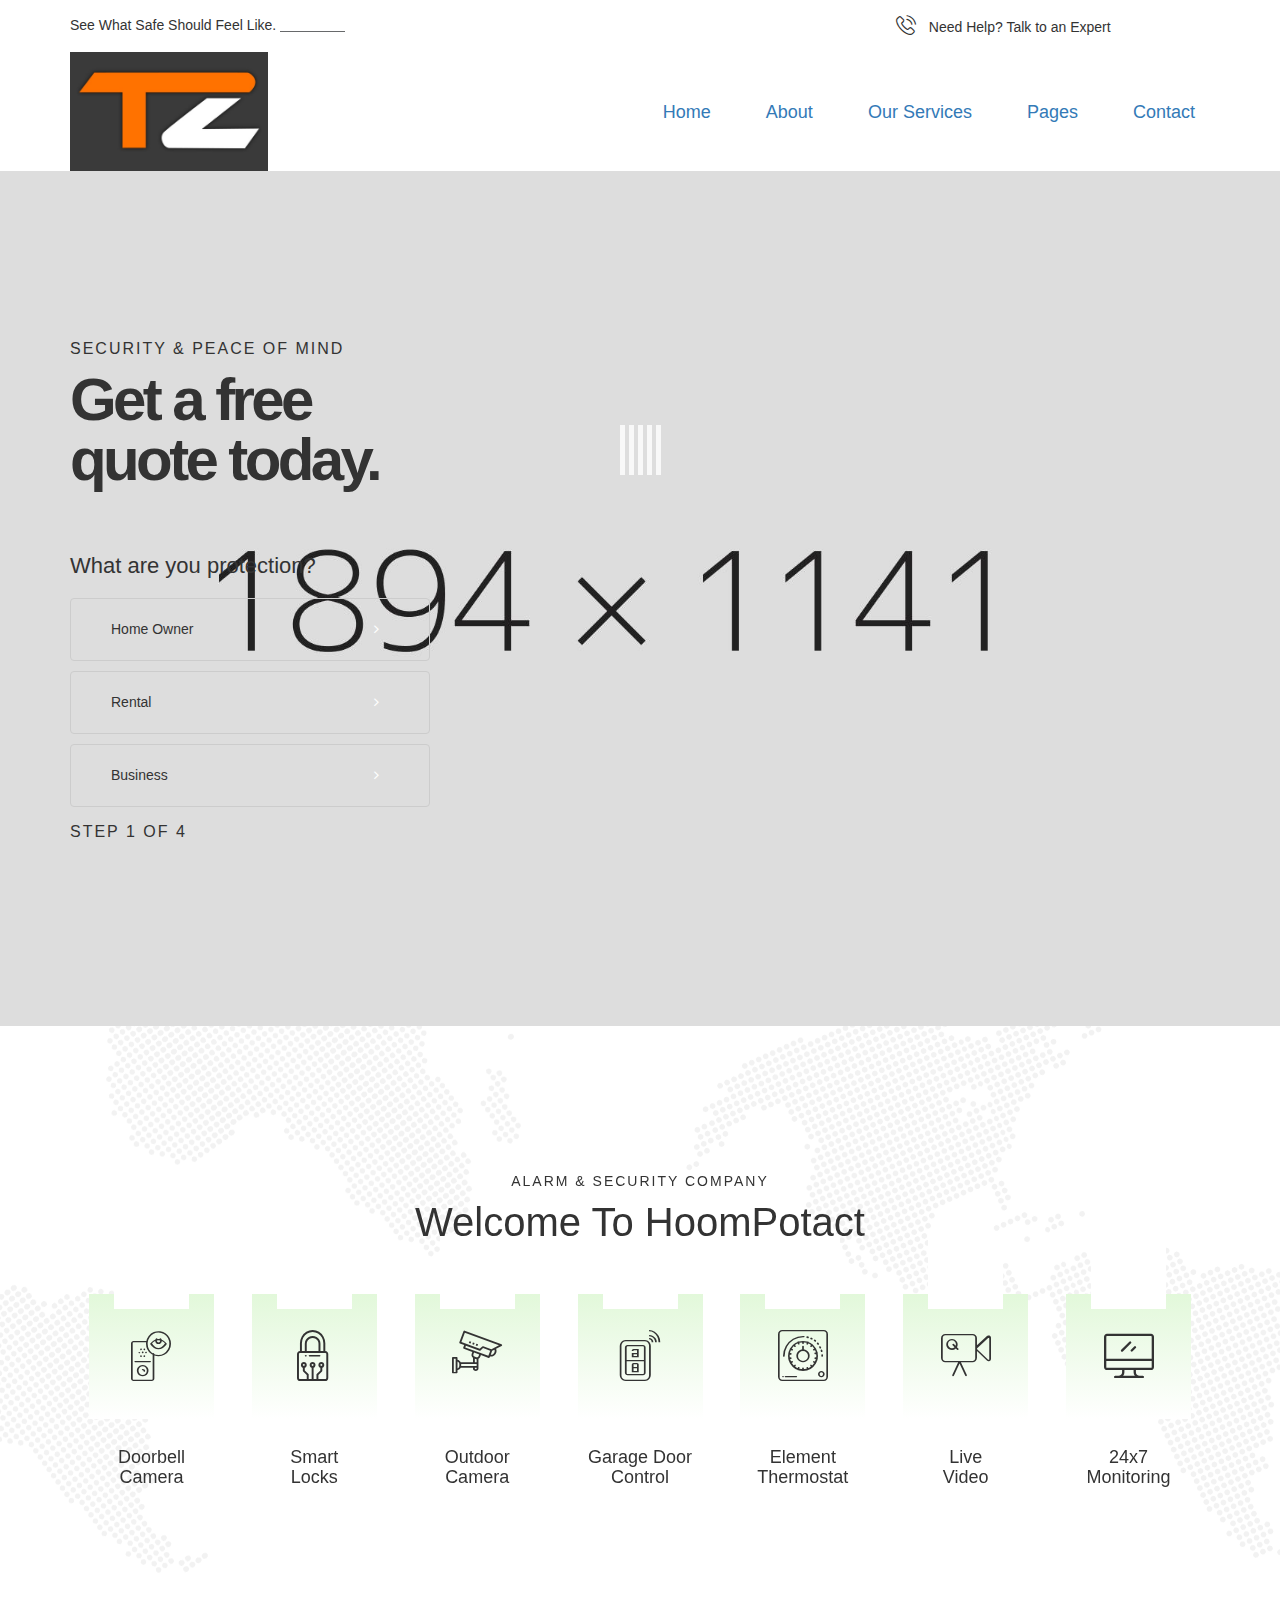
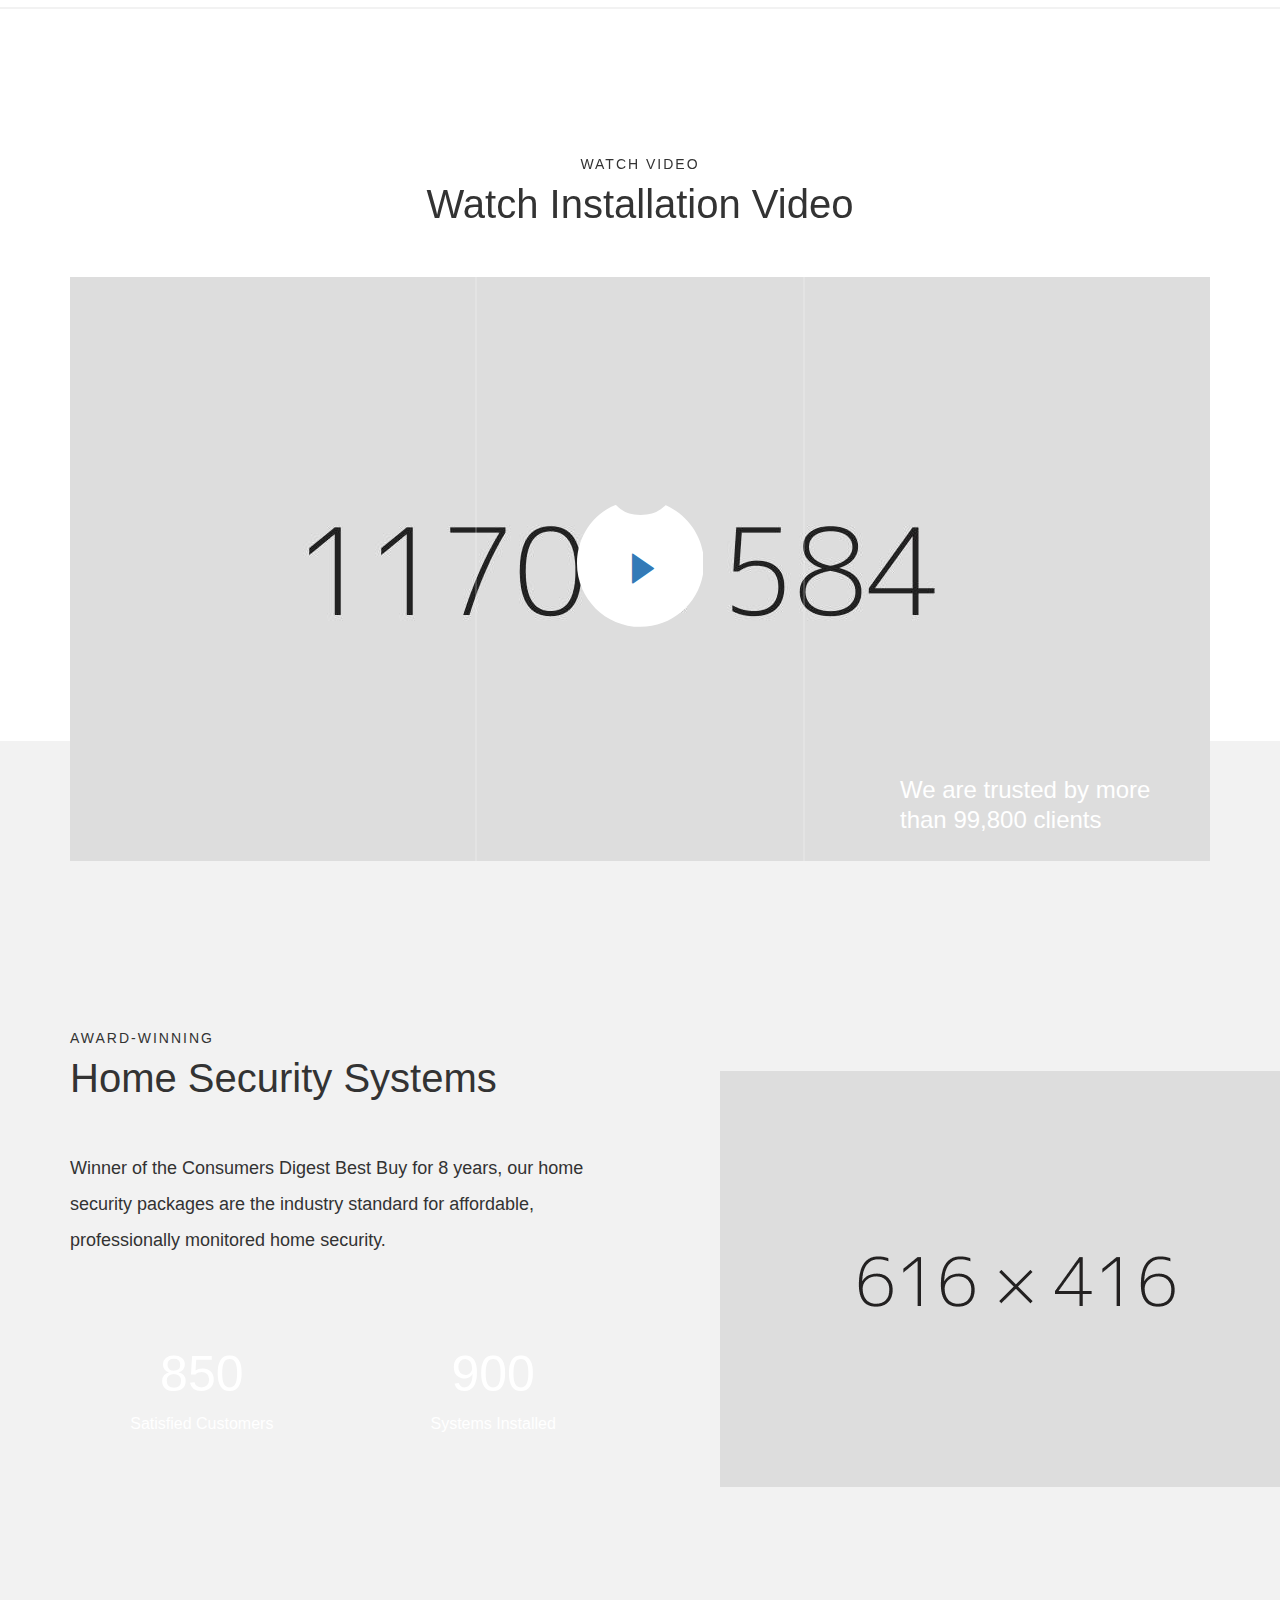
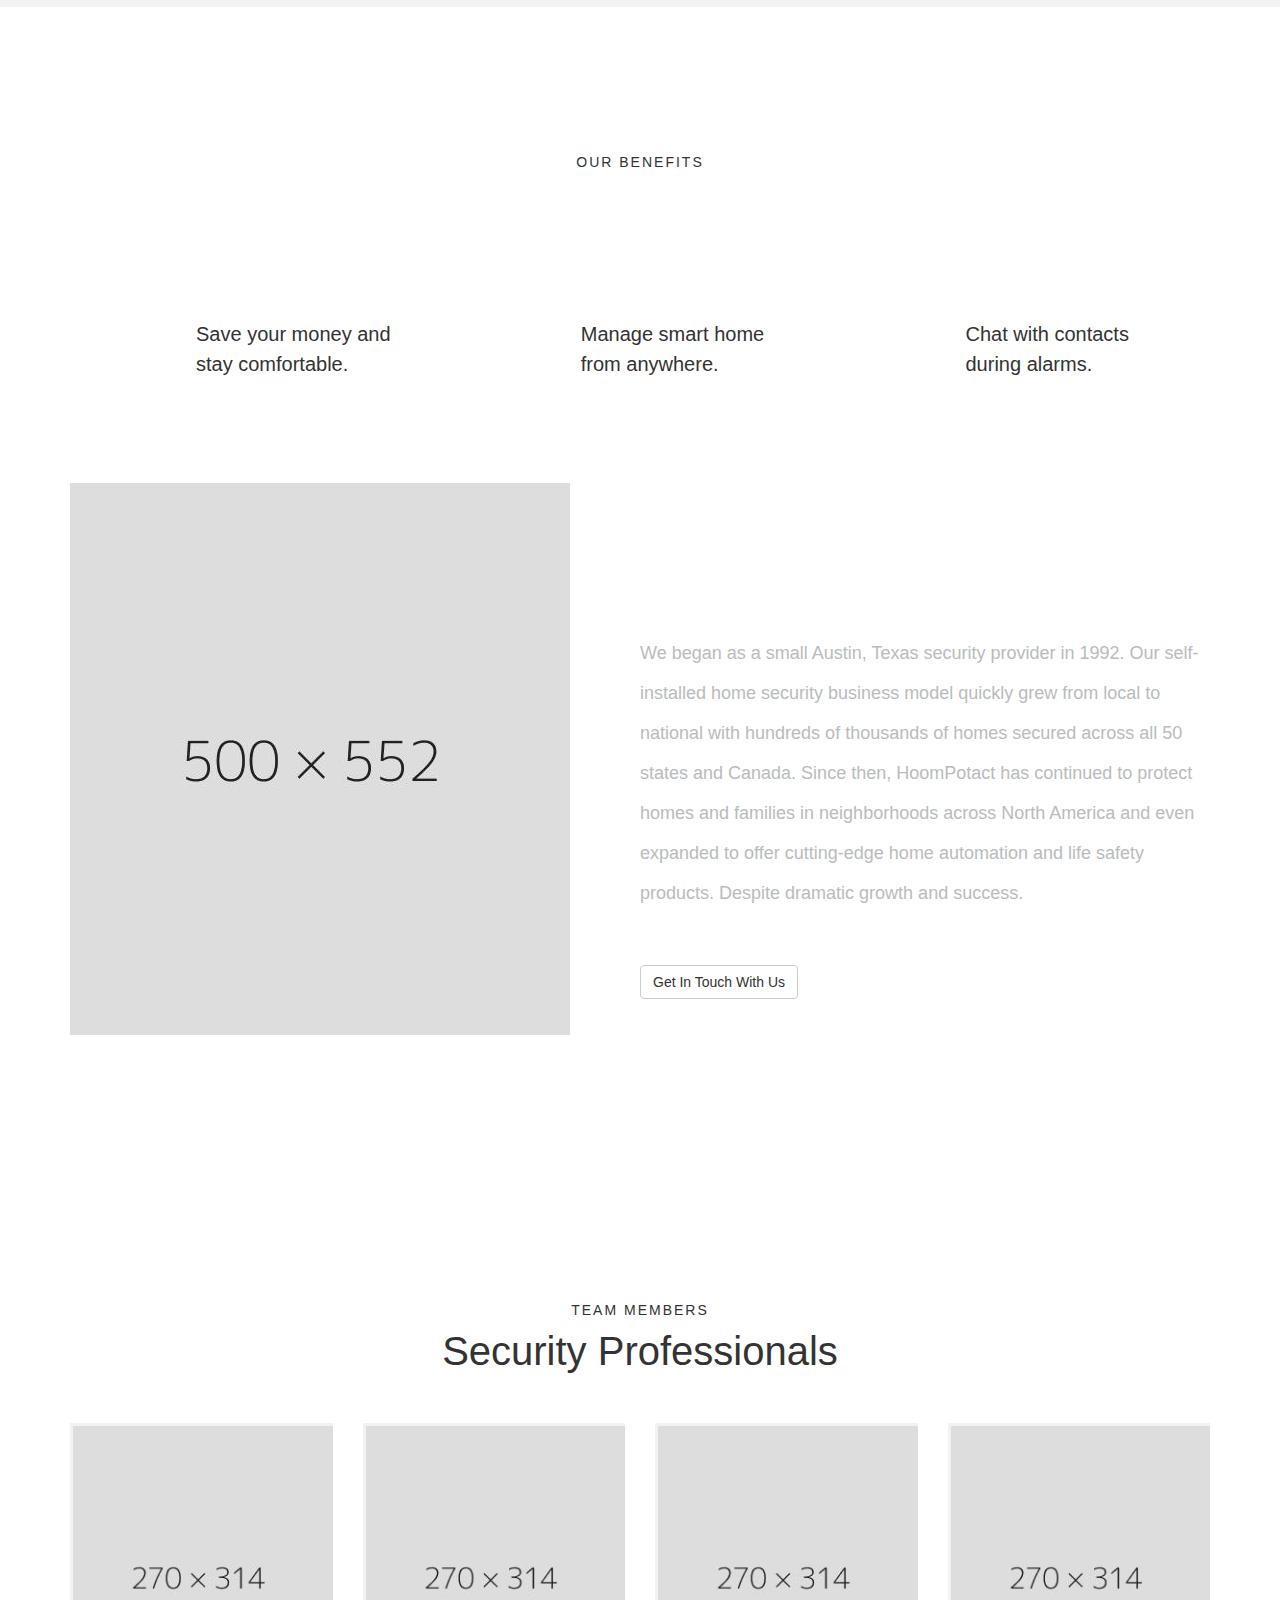
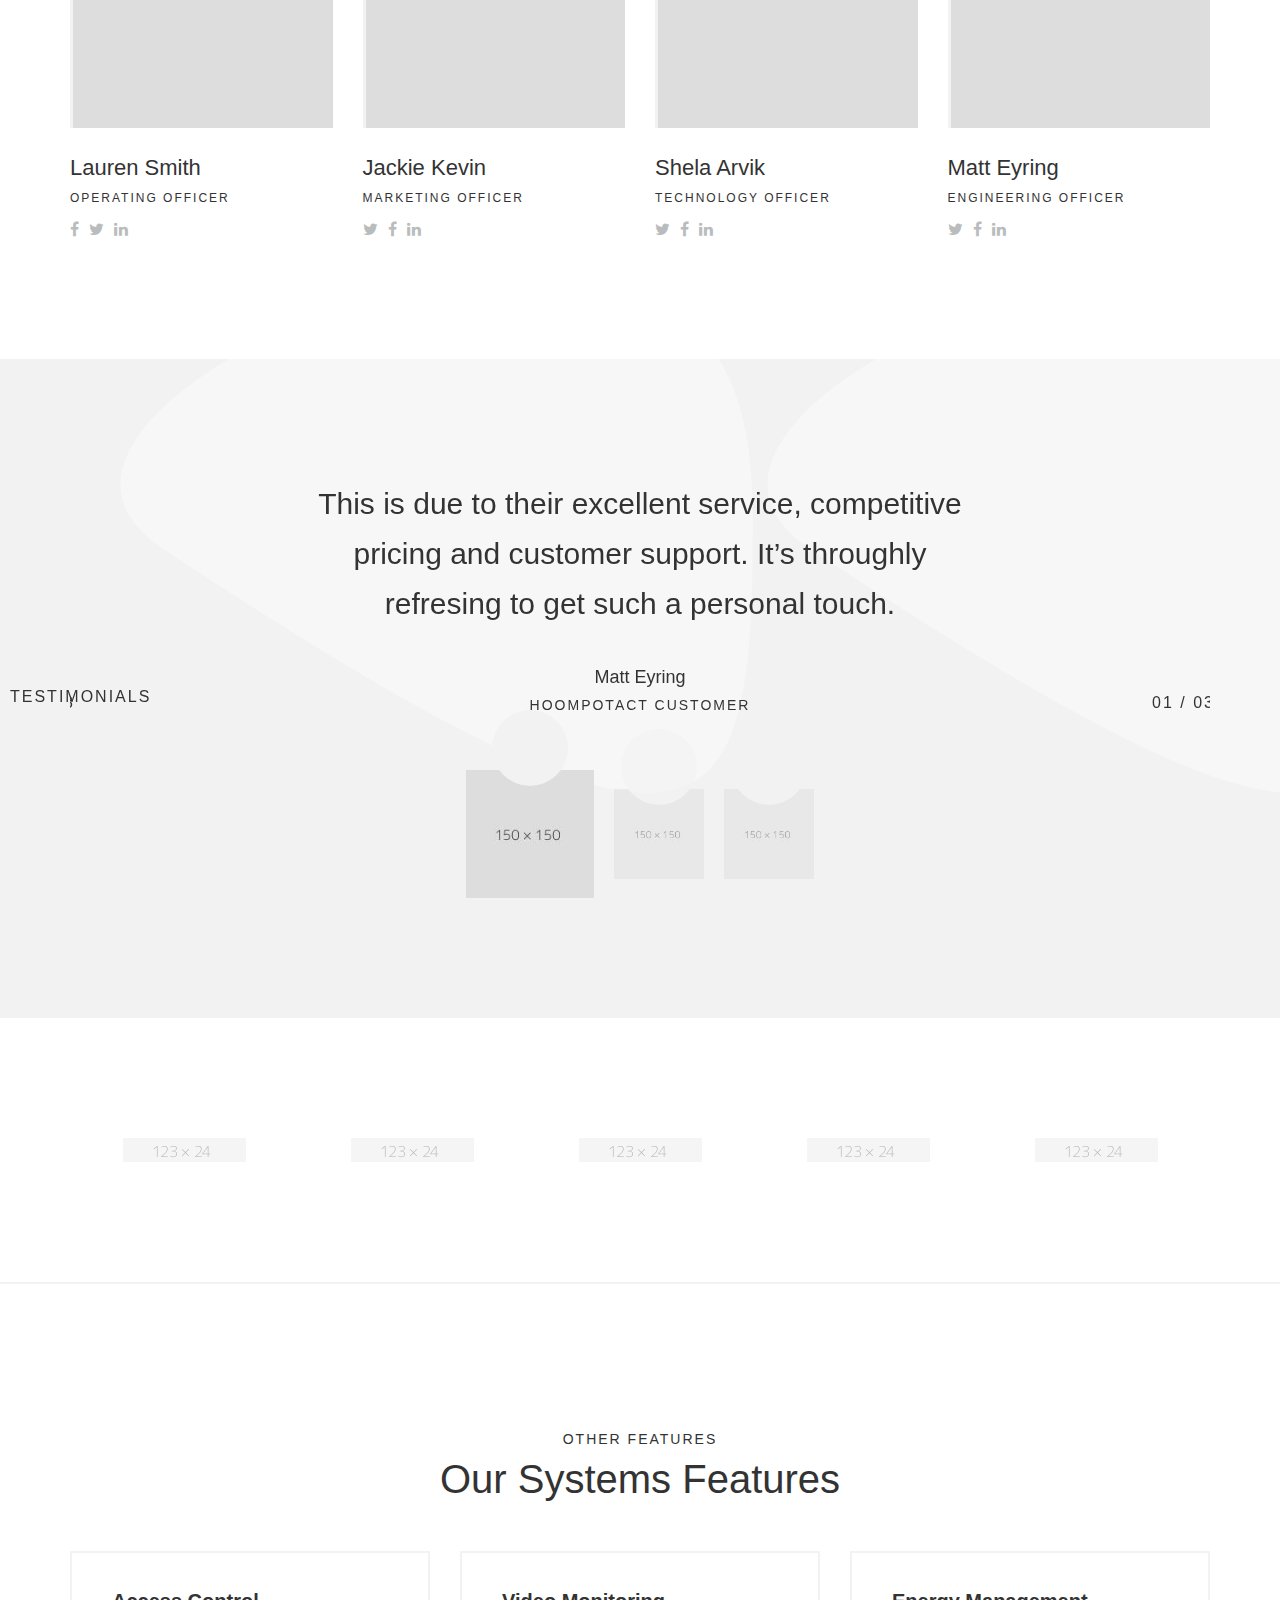
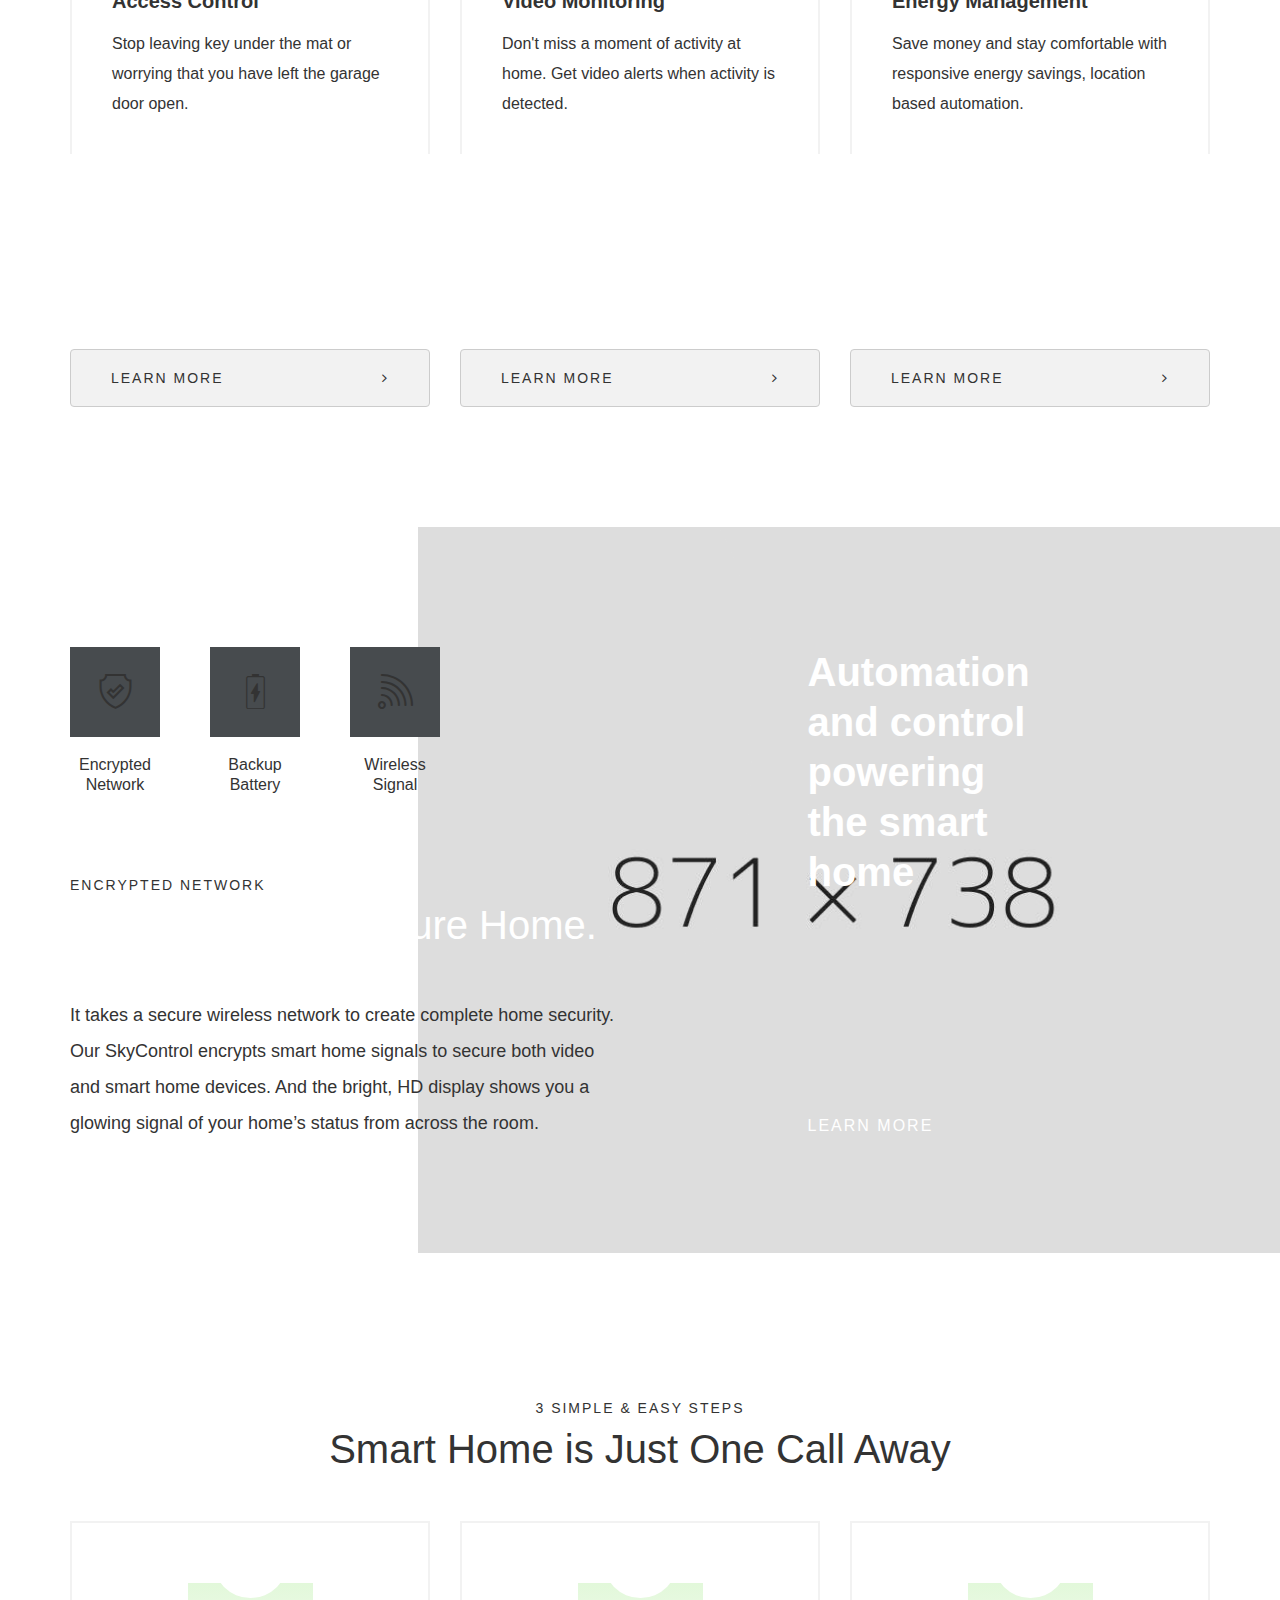
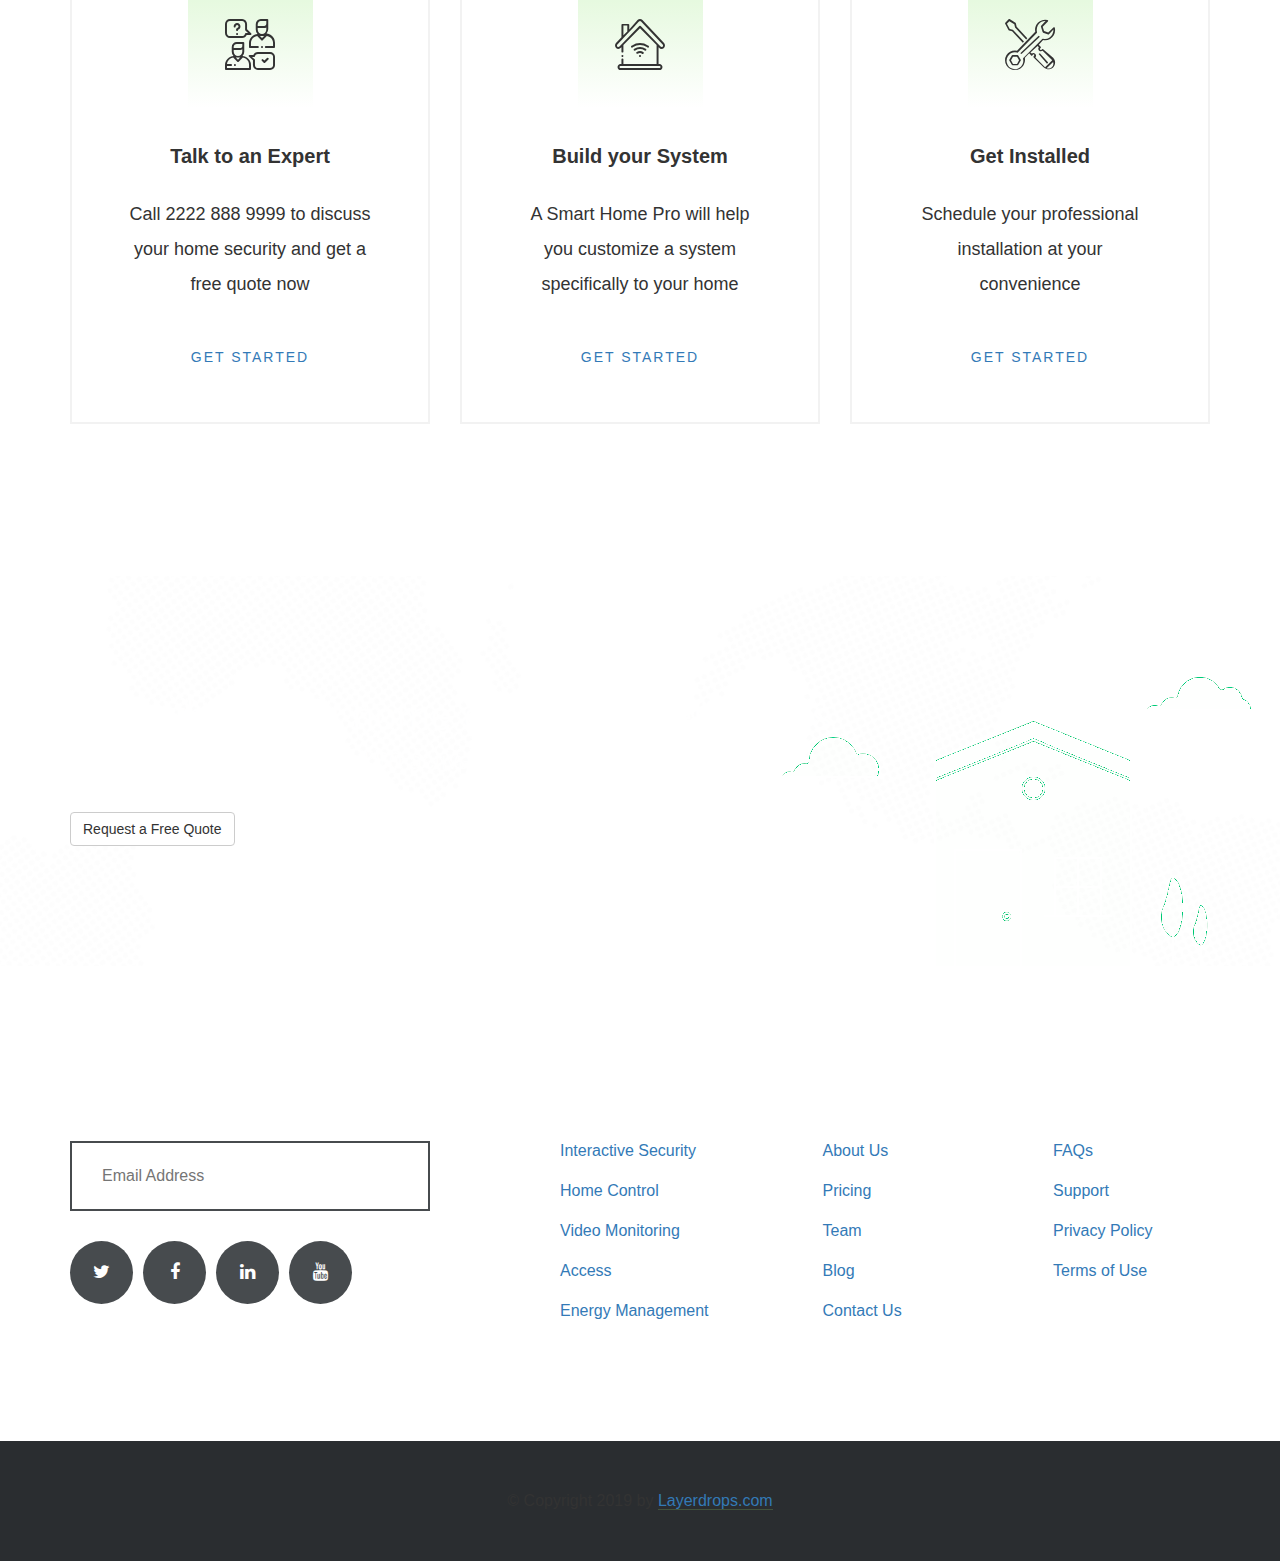
<file: index1.html>
<!DOCTYPE html>
<html lang="en">
<head>
    <meta charset="UTF-8">
    <meta name="viewport" content="width=device-width, initial-scale=1">
    <title>HoomPotact - Smart Alarm & Security Systems HTML Template</title>
    <!--Google font-->
    <link href="https://fonts.googleapis.com/css?family=Ubuntu:300,300i,400,400i,500,500i,700,700i&display=swap" rel="stylesheet">
    <!--favicon-->
    <link rel="icon" href="assets/images/favicon.png">
    <!--stylesheet-->
    <link rel="stylesheet" href="assets/css/bootstrap.min.css">
    <link rel="stylesheet" href="assets/css/font-awesome.min.css">
    <link rel="stylesheet" href="assets/css/fontello.css">
    <link rel="stylesheet" href="assets/css/owl.carousel.min.css">
    <link rel="stylesheet" media="screen" href="assets/css/lightbox.css" />
    <link rel="stylesheet" href="assets/css/animate.css">
    <link rel="stylesheet" href="assets/css/style.css">
</head>
<body>

    <!-- ***************************
        PreLoader Area Start
     *************************** -->
    <div class="spinner">
        <div class="rect1"></div>
        <div class="rect2"></div>
        <div class="rect3"></div>
        <div class="rect4"></div>
        <div class="rect5"></div>
    </div><!--end .spinner-->
    <!-- ***************************
        PreLoader Area Start
     *************************** -->

    <!-- ***************************
        Header Area Start
     *************************** -->
     <header class="header_area">
         <div class="header_top">
             <div class="container">
                 <div class="row">
                     <div class="col-md-6 col-sm-6">
                         <div class="header_left">
                             <p>See What Safe Should Feel Like. <a href="">Click Here</a></p>
                         </div><!--end .header_left-->
                     </div><!--end .col-md-6-->
                     <div class="col-md-6 col-sm-6">
                         <div class="header_left header_right text-right">
                             <p><i class="icon-phone-call"></i> Need Help? Talk to an Expert <span>2222 888 9999</span></p>
                         </div><!--end .header_left.header_right-->
                     </div><!--end .col-md-6-->
                 </div><!--end .row-->
             </div><!--end .container-->
         </div><!--end .header_top-->
         <div class="main_menu_area scroll_fixed">
             <div class="container">
                 <div class="row">
                     <div class="col-md-3 col-sm-12 col-xs-12 responsive_button">
                         <button type="button" class="navbar-toggles">
                             <span class="icon-bar"></span>
                             <span class="icon-bar"></span>
                             <span class="icon-bar"></span>
                         </button>
                         <a href="index.html" class="logo">
                             <img src="assets/images/cropped-unnamed-3 (1).jpg" alt="Logo">
                         </a>
                     </div><!--end .col-md-2-->
                     <div class="col-md-9 collapse_responsive text-right">
                         <span class="close_menu_area_btn">x</span>
                         <div class="collapse navbar-collapse remove_padding" id="myNavbar">
                             <ul class="nav navbar-nav text-center">
                                 <li class="drop_list">
                                     <a href="index.html">Home </a> <span class="menu_icon fa fa-angle-down"></span>
                                     <ul class="highlight_dropdown">
                                         <li><a href="index.html">Home V1</a></li>
                                         <li><a href="home-2.html">Home v2</a></li>
                                         <li><a href="home-3.html">Home v3</a></li>
                                         <li><a href="home-4.html">Home v4</a></li>
                                     </ul>
                                 </li>
                                 <li><a href="about.html">About</a></li>
                                 <li><a href="service.html">Our Services</a></li>
                                 <li class="drop_list">
                                     <a href="">Pages</a> <span class="menu_icon fa fa-angle-down"></span>
                                     <ul class="highlight_dropdown">
                                        <li><a href="pricing.html">Plans & Pricing</a></li>
                                        <li><a href="pro-installation.html">Pro Installation</a></li>
                                        <li><a href="blog.html">Blog</a></li>
                                        <li><a href="blog-details.html">Single Blog</a></li>
                                        <li><a href="404.html">404</a></li>
                                     </ul>
                                 </li>
                                 <li><a href="contact.html">Contact</a></li>
                             </ul>
                         </div><!--end .collapse-->
                     </div><!--end .col-md-10-->
                 </div><!--end .row-->
             </div><!--end .container-->
         </div><!--end .main_menu_area-->
     </header><!--end .header_area-->
    <!-- ***************************
        Header Area End
     *************************** -->

    <!-- ***************************
        Header Slider Area Start
     *************************** -->
     <section class="header_slider_area header_slider owl-carousel">
         <div class="header_slider_bg">
             <div class="container">
                 <div class="row">
                     <div class="col-md-4">
                        <div class="header_slide_box">
                            <h4>Security & peace of mind</h4>
                            <h1>Get a free quote today.</h1>
                            <h3>What are you protection?</h3>
                            <div class="btn_box">
                                <a href="#" class="btn btn-default default_btn">Home Owner <i class="fa fa-angle-right"></i></a>
                                <a href="#" class="btn btn-default default_btn">Rental <i class="fa fa-angle-right"></i></a>
                                <a href="#" class="btn btn-default default_btn">Business <i class="fa fa-angle-right"></i></a>
                            </div><!--end .btn_box-->
                            <p>STEP 1 OF 4</p>
                        </div><!--end .header_slide_box-->
                     </div><!--end .col-md-4-->
                 </div><!--end .row-->
             </div><!--end .container-->
         </div><!--end .header_slider_bg-->
         <div class="header_slider_bg bg_2">
             <div class="container">
                 <div class="row">
                     <div class="col-md-4">
                         <div class="header_slide_box">
                             <h4>Security & peace of mind</h4>
                             <h1>Get a free quote today.</h1>
                             <h3>What is your property size?</h3>
                             <div class="btn_box">
                                 <a href="#" class="btn btn-default default_btn">Under 1,000 SQ. FT <i class="fa fa-angle-right"></i></a>
                                 <a href="#" class="btn btn-default default_btn">1,000 to 2,000 SQ. FT <i class="fa fa-angle-right"></i></a>
                                 <a href="#" class="btn btn-default default_btn">Over 2,000 SQ. FT <i class="fa fa-angle-right"></i></a>
                             </div><!--end .btn_box-->
                             <p>STEP 2 OF 4</p>
                         </div><!--end .header_slide_box-->
                     </div><!--end .col-md-4-->
                 </div><!--end .row-->
             </div><!--end .container-->
         </div><!--end .header_slider_bg-->
         <div class="header_slider_bg bg_3">
             <div class="container">
                 <div class="row">
                     <div class="col-md-4">
                         <div class="header_slide_box">
                             <h4>Security & peace of mind</h4>
                             <h1>Get a free quote today.</h1>
                             <h3>How many doors and windows do you want to protect?</h3>
                             <div class="btn_box">
                                 <a href="#" class="btn btn-default default_btn">1 to 5 Doors  /  Windows <i class="fa fa-angle-right"></i></a>
                                 <a href="#" class="btn btn-default default_btn">5 to 10 Doors  /  Windows <i class="fa fa-angle-right"></i></a>
                                 <a href="#" class="btn btn-default default_btn">10 to 15 Doors  /  Windows <i class="fa fa-angle-right"></i></a>
                             </div><!--end .btn_box-->
                             <p>STEP 3 OF 4</p>
                         </div><!--end .header_slide_box-->
                     </div><!--end .col-md-4-->
                 </div><!--end .row-->
             </div><!--end .container-->
         </div><!--end .header_slider_bg-->
         <div class="header_slider_bg bg_4">
             <div class="container">
                 <div class="row">
                     <div class="col-md-4">
                         <div class="header_slide_box">
                             <h4>Security & peace of mind</h4>
                             <h1>Get a free quote today.</h1>
                             <h3>Add your informations</h3>
                             <div class="register_info_box">
                                 <form action="#" method="post">
                                     <div class="input-group">
                                         <input type="text" name="name" placeholder="Your Name">
                                     </div><!--end .input-group-->
                                     <div class="input-group">
                                         <input type="tel" name="tel" placeholder="Phone Number">
                                     </div><!--end .input-group-->
                                     <div class="input-group">
                                         <input type="EMAIL" name="EMAIL" placeholder="Email Address">
                                     </div><!--end .input-group-->
                                     <div class="input-group">
                                         <button class="btn btn-default default_btn" type="submit">Get a Free Quote</button>
                                     </div><!--end .input-group-->
                                 </form>
                             </div><!--end .register_info_box-->
                         </div><!--end .header_slide_box-->
                     </div><!--end .col-md-4-->
                 </div><!--end .row-->
             </div><!--end .container-->
         </div><!--end .header_slider_bg-->
     </section><!--end .header_slider_area-->
    <!-- ***************************
        Header Slider Area End
     *************************** -->

    <!-- ***************************
        Welcome Area Start
     *************************** -->
     <section class="welcome_area section_padding text-center section_bb">
         <img src="assets/images/wlc-shape-1.png" alt="Shape" class="map_shape wlc_shape_1">
         <img src="assets/images/wlc-shape-2.png" alt="Shape" class="map_shape_2 wlc_shape_2">
         <div class="container">
             <div class="row">
                 <div class="col-md-12">
                     <div class="hero_section_title mb_50">
                         <h4>Alarm & Security Company</h4>
                         <h1>Welcome To HoomPotact</h1>
                     </div><!--end .hero_section_title-->
                 </div><!--end .col-md-12-->
             </div><!--end .row-->
             <div class="welcome_items_flex flex_welcome">
                 <div class="welcome_item_box">
                     <i class="icon-doorbell"></i>
                     <h3>Doorbell
                         <br>Camera</h3>
                 </div><!--end .welcome_item_box-->
                 <div class="welcome_item_box">
                     <i class="icon-smart-lock"></i>
                     <h3>Smart
                         <br>Locks</h3>
                 </div><!--end .welcome_item_box-->
                 <div class="welcome_item_box">
                     <i class="icon-cctv"></i>
                     <h3>Outdoor
                         <br>Camera</h3>
                 </div><!--end .welcome_item_box-->
                 <div class="welcome_item_box">
                     <i class="icon-remote-control"></i>
                     <h3>Garage Door
                         <br>Control</h3>
                 </div><!--end .welcome_item_box-->
                 <div class="welcome_item_box">
                     <i class="icon-thermostat"></i>
                     <h3>Element
                         <br>Thermostat</h3>
                 </div><!--end .welcome_item_box-->
                 <div class="welcome_item_box">
                     <i class="icon-video-camera"></i>
                     <h3>Live
                         <br>Video</h3>
                 </div><!--end .welcome_item_box-->
                 <div class="welcome_item_box">
                     <i class="icon-monitor"></i>
                     <h3>24x7
                         <br>Monitoring</h3>
                 </div><!--end .welcome_item_box-->
             </div><!--end .welcome_items_flex-->
         </div><!--end .container-->
     </section><!--end .welcome_area-->
    <!-- ***************************
        Welcome Area End
     *************************** -->

    <!-- ***************************
        Video Promotion Area Start
     *************************** -->
     <section class="video_promotion_area section_padding">
         <div class="container">
             <div class="row">
                 <div class="col-md-12">
                     <div class="hero_section_title mb_50 text-center">
                         <h4>Watch Video</h4>
                         <h1>Watch Installation Video</h1>
                     </div><!--end .hero_section_title-->
                 </div><!--end .col-md-12-->
             </div><!--end .row-->
             <div class="row">
                 <div class="col-md-12">
                     <div class="video_promotion_box">
                        <div class="line_shape"></div>
                         <div class="play_btn_box">
                             <svg xmlns="http://www.w3.org/2000/svg" height="121.844" preserveAspectRatio="xMidYMid" viewBox="0 0 126.938 121.844" width="126.938">
                                 <path d="m63.466 9.901c18.908 0 24.18-10.257 25.458-9.673 22.223 10.152 38.007 32.156 38.007 58.153 0 35.05-28.414 63.465-63.465 63.465s-63.465-28.415-63.465-63.465c0-26.194 15.574-49.403 38.518-58.374 1.426-.558 6.354 9.894 24.947 9.894z" fill="#ffffff" fill-rule="evenodd"></path>
                             </svg>
                             <a href="https://www.w3schools.com/html/mov_bbb.mp4" class="lightbox" title="Watch Video">
                                 <i class="icon-play-button"></i>
                             </a>
                         </div><!--end .play_btn-box-->
                         <div class="experience_date">
                             We are trusted by more than <span>99,800 </span>clients
                         </div><!--end .experience_date-->
                     </div><!--end .video_promotion_box-->
                 </div><!--end .col-md-12-->
             </div><!--end .row-->
         </div><!--end .container-->
     </section><!--end .video_promotion_area-->
    <!-- ***************************
        Video Promotion Area End
     *************************** -->

    <!-- ***************************
        Award Area Start
     *************************** -->
     <section class="award_area section_padding section_bg">
         <div class="container">
             <div class="row">
                 <div class="col-md-6">
                     <div class="award_left">
                         <div class="hero_section_title mb_50">
                             <h4>Award-winning</h4>
                             <h1>Home Security Systems</h1>
                         </div><!--end .hero_section_title-->
                         <p>Winner of the Consumers Digest Best Buy for 8 years, our home security packages are the industry standard for affordable, professionally monitored home security.</p>
                         <div class="award_number_flex">
                             <div class="award_box">
                                 <h1 class="counterup">850</h1>
                                 <span>Satisfied Customers</span>
                             </div><!--end .award_box-->
                             <div class="award_box">
                                 <h1 class="counterup">900</h1>
                                 <span>Systems Installed</span>
                             </div><!--end .award_box-->
                         </div><!--end .award_number_flex-->
                     </div><!--end .award_left-->
                 </div><!--end .col-md-6-->
                 <div class="col-md-6">
                     <div class="award_right">
                         <img src="assets/images/award_img.png" alt="Award">
                     </div><!--end .award_right-->
                 </div><!--end .col-md-6-->
             </div><!--end .row-->
         </div><!--end .container-->
     </section><!--end .award_area-->
    <!-- ***************************
        Award Area End
     *************************** -->

    <!-- ***************************
        Benefits Area Start
     *************************** -->
     <section class="benefits_area section_padding">
         <div class="container">
             <div class="row">
                 <div class="col-md-12">
                     <div class="hero_section_title mb_50 text-center">
                         <h4>Our Benefits</h4>
                         <h1>Why Choose HomeSecure?</h1>
                     </div><!--end .hero_section_title-->
                 </div><!--end .col-md-12-->
             </div><!--end .row-->
             <div class="benefits_boxes_flex mb_60">
                 <div class="benefits_box">
                     <i class="icon-tick"></i>
                     <h3>Save your money and stay comfortable.</h3>
                 </div><!--end .benefits_box-->
                 <div class="benefits_box">
                     <i class="icon-tick"></i>
                     <h3>Manage smart home from anywhere.</h3>
                 </div><!--end .benefits_box-->
                 <div class="benefits_box">
                     <i class="icon-tick"></i>
                     <h3>Chat with contacts during alarms.</h3>
                 </div><!--end .benefits_box-->
             </div><!--end .benefits_boxes_flex-->
             <div class="row">
                 <div class="col-md-6">
                     <div class="benefits_left">
                         <img src="assets/images/benefit.jpg" alt="Benefits Image">
                     </div><!--end .benefits_left-->
                 </div><!--end .col-md-5-->
                 <div class="col-md-6 pl_0">
                     <div class="benefits_right">
                         <h2>HoomPotact is committed to providing every home and family with innovative, dependable, and affordable home security solutions.</h2>
                         <p>
                             We began as a small Austin, Texas security provider in 1992. Our self-installed home security business model quickly grew from local to national with hundreds of thousands of homes secured across all 50 states and Canada. Since then, HoomPotact has continued to protect homes and families in neighborhoods across North America and even expanded to offer cutting-edge home automation and life safety products. Despite dramatic growth and success.
                         </p>
                         <a href="#" class="btn btn-default default_btn">Get In Touch With Us</a>
                     </div><!--end .benefits_right-->
                 </div><!--end .col-md-7-->
             </div><!--end .row-->
         </div><!--end .container-->
     </section><!--end .benefits_area-->
    <!-- ***************************
        Benefits Area End
     *************************** -->

    <!-- ***************************
        Team Member Area Start
     *************************** -->
     <section class="team_member_area section_padding">
         <div class="container">
             <div class="row">
                 <div class="col-md-12">
                     <div class="hero_section_title mb_50 text-center">
                         <h4>Team Members</h4>
                         <h1>Security Professionals</h1>
                     </div><!--end .hero_section_title-->
                 </div><!--end .col-md-12-->
             </div><!--end .row-->
             <div class="row">
                 <div class="col-md-3 col-sm-6">
                     <div class="team_member_box">
                         <img src="assets/images/teams/team-1.jpg" alt="Team Member">
                         <div class="team_details">
                             <h3>Lauren Smith</h3>
                             <span>Operating Officer</span>
                             <ul class="social_link">
                                 <li><a href="#"><i class="fa fa-facebook"></i></a></li>
                                 <li><a href="#"><i class="fa fa-twitter"></i></a></li>
                                 <li><a href="#"><i class="fa fa-linkedin"></i></a></li>
                             </ul>
                         </div><!--end .team_details-->
                     </div><!--end .team_member_box-->
                 </div><!--end .col-md-3-->
                 <div class="col-md-3 col-sm-6">
                     <div class="team_member_box">
                         <img src="assets/images/teams/team-1.jpg" alt="Team Member">
                         <div class="team_details">
                             <h3>Jackie Kevin</h3>
                             <span>Marketing Officer</span>
                             <ul class="social_link">
                                 <li><a href="#"><i class="fa fa-twitter"></i></a></li>
                                 <li><a href="#"><i class="fa fa-facebook"></i></a></li>
                                 <li><a href="#"><i class="fa fa-linkedin"></i></a></li>
                             </ul>
                         </div><!--end .team_details-->
                     </div><!--end .team_member_box-->
                 </div><!--end .col-md-3-->
                 <div class="col-md-3 col-sm-6">
                     <div class="team_member_box">
                         <img src="assets/images/teams/team-1.jpg" alt="Team Member">
                         <div class="team_details">
                             <h3>Shela Arvik</h3>
                             <span>Technology Officer</span>
                             <ul class="social_link">
                                 <li><a href="#"><i class="fa fa-twitter"></i></a></li>
                                 <li><a href="#"><i class="fa fa-facebook"></i></a></li>
                                 <li><a href="#"><i class="fa fa-linkedin"></i></a></li>
                             </ul>
                         </div><!--end .team_details-->
                     </div><!--end .team_member_box-->
                 </div><!--end .col-md-3-->
                 <div class="col-md-3 col-sm-6">
                     <div class="team_member_box">
                         <img src="assets/images/teams/team-1.jpg" alt="Team Member">
                         <div class="team_details">
                             <h3>Matt Eyring</h3>
                             <span>Engineering Officer</span>
                             <ul class="social_link">
                                 <li><a href="#"><i class="fa fa-twitter"></i></a></li>
                                 <li><a href="#"><i class="fa fa-facebook"></i></a></li>
                                 <li><a href="#"><i class="fa fa-linkedin"></i></a></li>
                             </ul>
                         </div><!--end .team_details-->
                     </div><!--end .team_member_box-->
                 </div><!--end .col-md-3-->
             </div><!--end .row-->
         </div><!--end .container-->
     </section><!--end .team_member_area-->
    <!-- ***************************
        Team Member Area End
     *************************** -->

    <!-- ***************************
        Testimonial Area Start
     *************************** -->
     <section class="testimonial_area section_padding text-center section_bg">
         <img src="assets/images/testimonial-shape.png" class="triangle_shape testimonial_shape_1" alt="Shape">
         <img src="assets/images/testimonial-shape.png" class="triangle_shape_2 testimonial_shape_2" alt="Shape">
         <div class="container">
             <h4 class="title_shape">Testimonials</h4>
             <div class="row">
                <div class="col-md-12">
                    <div class="testimonial_slider_section owl-carousel testimonial_sliders">
                        <div class="testimonial_slider_box">
                            <p>This is due to their excellent service, competitive pricing and customer support. It’s throughly refresing to get such a personal touch.</p>
                            <h3>Matt Eyring</h3>
                            <span class="skills">HoomPotact Customer</span>
                            <span class="slide_number">01 / 03</span>
                        </div><!--end .testimonial_slider_box-->
                        <div class="testimonial_slider_box">
                            <p>This is due to their excellent service, competitive pricing and customer support. It’s throughly refresing to get such a personal touch.</p>
                            <h3>Jackie Kevin</h3>
                            <span class="skills">HoomPotact Customer</span>
                            <span class="slide_number">02 / 03</span>
                        </div><!--end .testimonial_slider_box-->
                        <div class="testimonial_slider_box">
                            <p>This is due to their excellent service, competitive pricing and customer support. It’s throughly refresing to get such a personal touch.</p>
                            <h3>Shirley Smith</h3>
                            <span class="skills">Marketing Customer</span>
                            <span class="slide_number">03 / 03</span>
                        </div><!--end .testimonial_slider_box-->
                    </div><!--end .testimonial_slider_section-->
                </div><!--end .col-md-12-->
             </div><!--end .row-->
         </div><!--end .container-->
     </section><!--end .testimonial_area-->
    <!-- ***************************
        Testimonial Area End
     *************************** -->

    <!-- ***************************
        Client Area Start
     *************************** -->
     <div class="client_logo_area section_padding section_bb text-center">
         <div class="container">
             <div class="row">
                 <div class="col-md-12">
                     <div class="client_slider_section client_slider owl-carousel">
                         <div class="client_img_box">
                             <img src="assets/images/client-logo.png" alt="Client Image">
                         </div><!--end .client_img_box-->
                         <div class="client_img_box">
                             <img src="assets/images/client-logo.png" alt="Client Image">
                         </div><!--end .client_img_box-->
                         <div class="client_img_box">
                             <img src="assets/images/client-logo.png" alt="Client Image">
                         </div><!--end .client_img_box-->
                         <div class="client_img_box">
                             <img src="assets/images/client-logo.png" alt="Client Image">
                         </div><!--end .client_img_box-->
                         <div class="client_img_box">
                             <img src="assets/images/client-logo.png" alt="Client Image">
                         </div><!--end .client_img_box-->
                         <div class="client_img_box">
                             <img src="assets/images/client-logo.png" alt="Client Image">
                         </div><!--end .client_img_box-->
                     </div><!--end .client_slider_section-->
                 </div><!--end .col-md-12-->
             </div><!--end .row-->
         </div><!--end .container-->
     </div><!--end .client_logo_area-->
    <!-- ***************************
        Client Area End
     *************************** -->

    <!-- ***************************
        Feature Area Start
     *************************** -->
     <section class="feature_area section_padding">
         <div class="container">
             <div class="row">
                 <div class="col-md-12">
                     <div class="hero_section_title mb_50 text-center">
                         <h4>Other Features</h4>
                         <h1>Our Systems Features</h1>
                     </div><!--end .hero_section_title-->
                 </div><!--end .col-md-12-->
             </div><!--end .row-->
             <div class="row">
                 <div class="col-md-4 col-sm-6">
                     <div class="feature_box">
                         <div class="feature_box_details">
                             <h3>Access Control</h3>
                             <p>Stop leaving key under the mat or worrying that you have left the garage door open.</p>
                         </div><!--end .feature_box_details-->
                         <div class="feature_img"></div><!--end .feature_img-->
                         <a href="#" class="btn btn-default default_btn">Learn More <i class="fa fa-angle-right"></i></a>
                     </div><!--end .feature_box-->
                 </div><!--end .col-md-4-->
                 <div class="col-md-4 col-sm-6">
                     <div class="feature_box">
                         <div class="feature_box_details">
                             <h3>Video Monitoring</h3>
                             <p>Don't miss a moment of activity at home. Get video alerts when activity
                                 is detected.</p>
                         </div><!--end .feature_box_details-->
                         <div class="feature_img bg_2"></div><!--end .feature_img-->
                         <a href="#" class="btn btn-default default_btn">Learn More <i class="fa fa-angle-right"></i></a>
                     </div><!--end .feature_box-->
                 </div><!--end .col-md-4-->
                 <div class="col-md-4 col-sm-6">
                     <div class="feature_box">
                         <div class="feature_box_details">
                             <h3>Energy Management</h3>
                             <p>Save money and stay comfortable with responsive energy savings, location based automation.</p>
                         </div><!--end .feature_box_details-->
                         <div class="feature_img bg_3"></div><!--end .feature_img-->
                         <a href="#" class="btn btn-default default_btn">Learn More <i class="fa fa-angle-right"></i></a>
                     </div><!--end .feature_box-->
                 </div><!--end .col-md-4-->
             </div><!--end .row-->
         </div><!--end .container-->
     </section><!--end .feature_area-->
     <!-- ***************************
        Feature Area End
     *************************** -->

     <!-- ***************************
        Network Area Start
     *************************** -->
     <section class="network_area section_black">
         <img src="assets/images/testimonial-shape.png" alt="Shape" class="triangle_shape ntw_shape">
         <div class="container">
             <div class="row">
                 <div class="col-md-7">
                    <div class="network_left">
                        <ul class="icon_box mb_55">
                            <li>
                                <i class="icon-shield"></i>
                                <span>Encrypted Network</span>
                            </li>
                            <li>
                                <i class="icon-battery"></i>
                                <span>Backup Battery</span>
                            </li>
                            <li>
                                <i class="icon-wifi"></i>
                                <span>Wireless Signal</span>
                            </li>
                        </ul>
                        <div class="hero_section_title mb_50">
                            <h4>Encrypted network</h4>
                            <h1>Secure Signal. Secure Home.</h1>
                        </div><!--end .hero_section_title-->
                        <p>It takes a secure wireless network to create complete home security. Our SkyControl encrypts smart home signals to secure both video and smart home devices. And the bright, HD display shows you a glowing signal of your home’s status from across the room.</p>
                    </div><!--end .network_left-->
                 </div><!--end .col-md-7-->
                 <div class="col-md-5 pl_0">
                     <div class="network_right">
                         <h2>Automation and control powering the smart home</h2>
                         <a href="#">Learn More</a>
                     </div><!--end .network_right-->
                 </div><!--end .col-md-5-->
             </div><!--end .row-->
         </div><!--end .container-->
     </section><!--end .network_area-->
     <!-- ***************************
        Network Area End
     *************************** -->

     <!-- ***************************
        Easy Step By Step Area Start
     *************************** -->
     <section class="step_by_step_area section_padding text-center">
         <div class="container">
             <div class="row">
                 <div class="col-md-12">
                     <div class="hero_section_title mb_50">
                         <h4>3 simple & easy steps</h4>
                         <h1>Smart Home is Just One Call Away</h1>
                     </div><!--end .hero_section_title-->
                 </div><!--end .col-md-12-->
             </div><!--end .row-->
             <div class="row">
                 <div class="col-md-4 col-sm-6">
                     <div class="step_by_step_box">
                         <i class="icon-conversation"></i>
                         <h3>Talk to an Expert</h3>
                         <ul>
                             <li>Call 2222 888 9999 to discuss</li>
                             <li>your home security and get a </li>
                             <li>free quote now</li>
                         </ul>
                         <a href="#" class="btn_tx">Get Started</a>
                         <a href="#" class="btn_icon"><i class="fa fa-angle-right"></i></a>
                     </div><!--end .step_by_step_box-->
                 </div><!--end .col-md-4-->
                 <div class="col-md-4 col-sm-6">
                     <div class="step_by_step_box">
                         <i class="icon-smart-home"></i>
                         <h3>Build your System</h3>
                         <ul>
                             <li>A Smart Home Pro will help</li>
                             <li>you customize a system </li>
                             <li>specifically to your home</li>
                         </ul>
                         <a href="#" class="btn_tx">Get Started</a>
                         <a href="#" class="btn_icon"><i class="fa fa-angle-right"></i></a>
                     </div><!--end .step_by_step_box-->
                 </div><!--end .col-md-4-->
                 <div class="col-md-4 col-sm-6">
                     <div class="step_by_step_box">
                         <i class="icon-customer-support"></i>
                         <h3>Get Installed</h3>
                         <ul>
                             <li>Schedule your professional</li>
                             <li>installation at your</li>
                             <li>convenience</li>
                         </ul>
                         <a href="#" class="btn_tx">Get Started</a>
                         <a href="#" class="btn_icon"><i class="fa fa-angle-right"></i></a>
                     </div><!--end .step_by_step_box-->
                 </div><!--end .col-md-4-->
             </div><!--end .row-->
         </div><!--end .container-->
     </section><!--end .step_by_step_area-->
     <!-- ***************************
        Easy Step By Step Area End
     *************************** -->

     <!-- ***************************
        Call To Action Area Start
     *************************** -->
     <section class="cta_area section_padding light_bg">
         <img src="assets/images/wlc-shape-1.png" alt="Shape" class="map_shape cta_shape_1">
         <img src="assets/images/wlc-shape-2.png" alt="Shape" class="map_shape_2 cta_shape_2">
         <div class="container">
             <div class="row">
                 <div class="col-md-12">
                     <div class="cta_box">
                         <h1>Keep the smart home experience effortless</h1>
                         <p>Professional installation and $0 activation</p>
                         <a href="#" class="btn btn-default default_btn">Request a Free Quote</a>
                         <img class="house_shape" src="assets/images/house-shape.png" alt="House Image">
                     </div><!--end .cta_box-->
                 </div><!--end .col-md-12-->
             </div><!--end .row-->
         </div><!--end .container-->
     </section><!--end .cta_area-->
     <!-- ***************************
        Call To Action Area End
     *************************** -->

     <!-- ***************************
        Footer Area Start
     *************************** -->
    <footer class="footer_area section_padding section_dark_bg">
        <img src="assets/images/testimonial-shape.png" class="triangle_shape footer_shape" alt="Shape">
        <img src="assets/images/testimonial-shape.png" class="triangle_shape_2 footer_shape_2" alt="Shape">
        <div class="container">
            <div class="row">
                <div class="col-md-4 col-sm-6">
                    <div class="footer_widget newsletter">
                        <h3>Newsletter</h3>
                        <form action="#" method="post">
                            <div class="input-group">
                                <input type="EMAIL" placeholder="Email Address">
                            </div><!--end .input-group-->
                        </form>
                        <ul class="social_links">
                            <li>
                                <a href="#"><i class="fa fa-twitter"></i></a>
                            </li>
                            <li>
                                <a href="#"><i class="fa fa-facebook"></i></a>
                            </li>
                            <li>
                                <a href="#"><i class="fa fa-linkedin"></i></a>
                            </li>
                            <li>
                                <a href="#"><i class="fa fa-youtube"></i></a>
                            </li>
                        </ul>
                    </div><!--end .footer_widget-->
                </div><!--end .col-md-4-->
                <div class="col-md-3 col-sm-6">
                    <div class="footer_widget services_widget">
                        <h3>Services</h3>
                        <ul class="quick_links">
                            <li><a href="#"><i class="fa fa-angle-right"></i> Interactive Security</a></li>
                            <li><a href="#"><i class="fa fa-angle-right"></i> Home Control</a></li>
                            <li><a href="#"><i class="fa fa-angle-right"></i> Video Monitoring</a></li>
                            <li><a href="#"><i class="fa fa-angle-right"></i> Access</a></li>
                            <li><a href="#"><i class="fa fa-angle-right"></i> Energy Management</a></li>
                        </ul>
                    </div><!--end .footer_widget-->
                </div><!--end .col-md-3-->
                <div class="col-md-3 col-sm-6">
                    <div class="footer_widget company_widget">
                        <h3>Company</h3>
                        <ul class="quick_links">
                            <li><a href="#"><i class="fa fa-angle-right"></i> About Us</a></li>
                            <li><a href="#"><i class="fa fa-angle-right"></i> Pricing</a></li>
                            <li><a href="#"><i class="fa fa-angle-right"></i> Team</a></li>
                            <li><a href="#"><i class="fa fa-angle-right"></i> Blog</a></li>
                            <li><a href="#"><i class="fa fa-angle-right"></i> Contact Us</a></li>
                        </ul>
                    </div><!--end .footer_widget-->
                </div><!--end .col-md-3-->
                <div class="col-md-2 col-sm-6">
                    <div class="footer_widget help_widgets">
                        <h3>Help</h3>
                        <ul class="quick_links">
                            <li><a href="#"><i class="fa fa-angle-right"></i> FAQs</a></li>
                            <li><a href="#"><i class="fa fa-angle-right"></i> Support</a></li>
                            <li><a href="#"><i class="fa fa-angle-right"></i> Privacy Policy</a></li>
                            <li><a href="#"><i class="fa fa-angle-right"></i> Terms of Use</a></li>
                        </ul>
                    </div><!--end .footer_widget-->
                </div><!--end .col-md-2-->
            </div><!--end .row-->
        </div><!--end .container-->
    </footer><!--end .footer_area-->
    <div class="copyright_area text-center">
        <div class="container">
            <div class="row">
                <div class="col-md-12">
                    <p>&copy; Copyright 2019 by <a href="#">Layerdrops.com</a></p>
                </div><!--end .col-md-12-->
            </div><!--end .row-->
        </div><!--end .container-->
    </div><!--end .copyright_area-->
     <!-- ***************************
        Footer Area End
     *************************** -->




    <script src="assets/js/jquery.min.js"></script>
    <script src="assets/js/bootstrap.min.js"></script>
    <script src="assets/js/lightbox.js"></script>
    <script src="assets/js/owl.carousel.min.js"></script>
    <script src="assets/js/waypoint.js"></script>
    <script src="assets/js/jquery.counterup.min.js"></script>
    <script src="assets/js/custom.js"></script>
</body>
</html>
</file>
<file: assets/css/fontello.css>
@font-face {
  font-family: 'fontello';
  src: url('../fonts/fontello.eot?13114472');
  src: url('../fonts/fontello.eot?13114472#iefix') format('embedded-opentype'),
       url('../fonts/fontello.woff2?13114472') format('woff2'),
       url('../fonts/fontello.woff?13114472') format('woff'),
       url('../fonts/fontello.ttf?13114472') format('truetype'),
       url('../fonts/fontello.svg?13114472#fontello') format('svg');
  font-weight: normal;
  font-style: normal;
}
/* Chrome hack: SVG is rendered more smooth in Windozze. 100% magic, uncomment if you need it. */
/* Note, that will break hinting! In other OS-es font will be not as sharp as it could be */
/*
@media screen and (-webkit-min-device-pixel-ratio:0) {
  @font-face {
    font-family: 'fontello';
    src: url('../font/fontello.svg?13114472#fontello') format('svg');
  }
}
*/
 
 [class^="icon-"]:before, [class*=" icon-"]:before {
  font-family: "fontello";
  font-style: normal;
  font-weight: normal;
  speak: none;
 
  display: inline-block;
  text-decoration: inherit;
  width: 1em;
  margin-right: .2em;
  text-align: center;
  /* opacity: .8; */
 
  /* For safety - reset parent styles, that can break glyph codes*/
  font-variant: normal;
  text-transform: none;
 
  /* fix buttons height, for twitter bootstrap */
  line-height: 1em;
 
  /* Animation center compensation - margins should be symmetric */
  /* remove if not needed */
  margin-left: .2em;
 
  /* you can be more comfortable with increased icons size */
  /* font-size: 120%; */
 
  /* Font smoothing. That was taken from TWBS */
  -webkit-font-smoothing: antialiased;
  -moz-osx-font-smoothing: grayscale;
 
  /* Uncomment for 3D effect */
  /* text-shadow: 1px 1px 1px rgba(127, 127, 127, 0.3); */
}
 
.icon-award:before { content: '\e800'; } /* '' */
.icon-battery:before { content: '\e801'; } /* '' */
.icon-calendar:before { content: '\e802'; } /* '' */
.icon-car:before { content: '\e803'; } /* '' */
.icon-cctv:before { content: '\e804'; } /* '' */
.icon-conversation:before { content: '\e805'; } /* '' */
.icon-customer-support:before { content: '\e806'; } /* '' */
.icon-doorbell:before { content: '\e807'; } /* '' */
.icon-envelope:before { content: '\e808'; } /* '' */
.icon-idea:before { content: '\e809'; } /* '' */
.icon-monitor:before { content: '\e80a'; } /* '' */
.icon-moon:before { content: '\e80b'; } /* '' */
.icon-motion-sensor:before { content: '\e80c'; } /* '' */
.icon-notification:before { content: '\e80d'; } /* '' */
.icon-phone-call:before { content: '\e80e'; } /* '' */
.icon-placeholder:before { content: '\e80f'; } /* '' */
.icon-play-button-2:before { content: '\e810'; } /* '' */
.icon-play-button:before { content: '\e811'; } /* '' */
.icon-remote-control:before { content: '\e812'; } /* '' */
.icon-shield:before { content: '\e813'; } /* '' */
.icon-smart-lock:before { content: '\e814'; } /* '' */
.icon-smart-home-2:before { content: '\e815'; } /* '' */
.icon-smart-home:before { content: '\e816'; } /* '' */
.icon-smart-tv:before { content: '\e817'; } /* '' */
.icon-smartphone-call:before { content: '\e818'; } /* '' */
.icon-smartphone-with-wireless-internet:before { content: '\e819'; } /* '' */
.icon-thermostat:before { content: '\e81a'; } /* '' */
.icon-tick:before { content: '\e81b'; } /* '' */
.icon-turn-off:before { content: '\e81c'; } /* '' */
.icon-unlock:before { content: '\e81d'; } /* '' */
.icon-video-camera-2:before { content: '\e81e'; } /* '' */
.icon-video-camera:before { content: '\e81f'; } /* '' */
.icon-wifi:before { content: '\e820'; } /* '' */
</file>
<file: assets/css/style.css>
/*------------------------------------------------------------------

    Template Name:  HoomPotactddd
    Author: Layerdrops
    Author Email: Layerdrops@gmail.com
    License: GPL V2 or Later
    License URI: http://www.gnu.org/licenses/gpl-2.0.html
    Version: 1.0
*/

/*========================================================================
    Index
    ------------------------------------------------------------------------
    #01 - PreLoader
    #02 - Header
    #03 - Header Slider
    #04 - Breadcrumb
    #05 - Services
    #06 - Solution
    #07 - Our Story & History
    #08 - Quick Contact
    #09 - Welcome And Protect & Manage Area
    #10 - Security
    #11 - Video Promotion
    #12 - Award
    #13 - Packages
    #14 - Compare
    #15 - Benefits
    #16 - Team Member
    #17 - Testimonial
    #18 - Client
    #19 - Features
    #20 - Network
    #21 - Easy Step by Step
    #22 - Installation
    #23 - Quote
    #24 - Automation Control
    #25 - HomeSecure Mobile App
    #26 - FeedBacks
    #27 - Blog
    #28 - Call to action
    #29 - Contact & Service Single Contact
    #30 - Error
    #31 - Footer
    All @keyframes

*/

/* Responsive Device Layout*/
$mobile_device_xs: 'only screen and (max-width: 384px)';
$mobile_device_xs2: 'only screen and (max-width: 320px)';
$mobile_device: 'only screen and (max-width: 480px)';
$lg_mobile: '(min-width: 481px) and (max-width: 767px)';
$ipad_device: '(min-width: 768px) and (max-width: 991px)';
$laptop_device_3: '(min-width:993px) and (max-width:1199px)';
$laptop_device_2: '(min-width:992px) and (max-width:1200px)';
$laptop_device_1: '(min-width:1201px) and (max-width:1349px)';
$small_desktop: '(min-width:1350px)';
$large_desktop_2: '(max-width:1800px) and  (min-width:1600px)';
$large_desktop: '(max-width:1920px) and  (min-width:1801px)';





/*basic content*/
$primary_color: #57b857;
$heading_color: #2f3437;
$gray_color: #babdbf;
$dark_gray: #7b8083;
$light_gray: #7c7f82;

/*Fonts*/
$ubuntu: 'Ubuntu', sans-serif;


/* ------------
	Mixin
------------*/
// Transition
@mixin transition($property) {
  -webkit-transition: $property;
  -ms-transition: $property;
  -o-transition: $property;
  -moz-transition: $property;
  transition: $property;
}
// Box Shadow
@mixin box_shadow($property) {
  -webkit-box-shadow: $property;
  -ms-box-shadow: $property;
  -o-box-shadow: $property;
  -moz-box-shadow: $property;
  box-shadow: $property;
}
// Transform
@mixin transform($property) {
  -webkit-transform: $property;
  -moz-transform: $property;
  -ms-transform: $property;
  -o-transform: $property;
  transform: $property;
}
// Border Radius
@mixin border_radius($property) {
  -webkit-border-radius: $property;
  -moz-border-radius: $property;
  border-radius: $property;
}

* {
  margin: 0;
  padding: 0;
}
a {
  color: $primary_color;
  text-decoration: none;
  @include transition(.3s);
  &:hover {
    color: $heading_color;
  }
}
::-moz-selection {
  background-color: $primary_color;
  color: #ffffff;
}
::selection {
  background-color: $primary_color;
  color: #ffffff;
}
select {
  -webkit-appearance: none;
  -moz-appearance: none;
  text-indent: 1px;
  -o-text-overflow: '';
  text-overflow: '';
  position: relative;
  cursor: pointer;
}
input:focus,
button:focus,
textarea:focus,
select:focus,
a:focus {
  outline: none;
}
button {
  border: none;
  @include transition(.3s);
}
input::-webkit-input-placeholder, textarea::-webkit-input-placeholder {
  opacity: 1;
}
input:-ms-input-placeholder, textarea:-ms-input-placeholder {
  opacity: 1;
}
input::-ms-input-placeholder, textarea::-ms-input-placeholder {
  opacity: 1;
}
input::placeholder, textarea::placeholder {
  opacity: 1;
}
input,
select {
  width: 100%;
  background-color: #ffffff;
  border: none;
}
.input-group {
  display: block;
}
ul {
  margin: 0;
  padding: 0;
  list-style: none;
}
h1,
h2,
h3,
h4,
h5,
h6,
p,
.h1, .h2,.h3, .h4,.h5,.h6,.p, span {
  color: $heading_color;
  margin: 0;
  padding: 0;
}
p {
  margin: 0;
  padding: 0;
  font-size: 16px;
}
body {
  -webkit-box-sizing: border-box;
  -moz-box-sizing: border-box;
  box-sizing: border-box;
  width: 100%;
  height: 100vh;
  overflow-x: hidden;
  overflow-y: scroll;
  font-weight: 400;
  font-size: 16px;
  line-height: 30px;
  font-family: $ubuntu;
}
video {
  width: 650px;
}
.topbox_overlay.topbox_open {
  z-index: 99999999999;
}
.topbox_skin_darkroom {
  .topbox_fill {
    background: rgba(52, 55, 58, 0.75);
  }
  .topbox_title {
    background: $primary_color;
    color: #ffffff;
    font-weight: 400;
    font-size: 16px;
    letter-spacing: 1px;
    @include box_shadow(0 0 0 5px rgba(124, 183, 94, 0.63));
  }
  .topbox_close {
    &:before {
      font-weight: 100;
      font-size: 70px;
    }
  }
}
/*custom margin*/
.mb_65 {
  margin-bottom: 65px;
}
.mb_60 {
  margin-bottom: 60px;
}
.mb_55 {
  margin-bottom: 55px;
}
.mb_50 {
  margin-bottom: 50px;
}
.mb_45 {
  margin-bottom: 40px;
}
.mb_40 {
  margin-bottom: 40px;
}
.mb_30 {
  margin-bottom: 30px;
}
.mb_35 {
  margin-bottom: 35px;
}
.mb_25 {
  margin-bottom: 25px;
}
.mb_20 {
  margin-bottom: 20px;
}
.mb_10 {
  margin-bottom: 10px;
}
.mt_60 {
  margin-top: 60px;
}
.mt_50 {
  margin-top: 50px;
}
.mt_40 {
  margin-top: 40px;
}
.mt_30 {
  margin-top: 30px;
}
.mt_20 {
  margin-top: 20px;
}
.mt_10 {
  margin-top: 10px;
}

.pl_10 {
  padding-left: 10px;
}
.pr_10 {
  padding-right: 10px;
}
.pl_0 {
  padding-left: 0;
}
.pr_5 {
  padding-right: 5px;
}
.pl_5 {
  padding-left: 5px;
}
.p_0 {
  padding: 0;
}
/*section*/
.section_padding {
  padding: 120px 0;
  @media #{$lg_mobile, $mobile_device} {
    padding: 90px 0;
  }
}
.section_bb {
  border-bottom: 2px solid #f2f2f2;
}
.section_bg {
  background: #f2f2f2;
}
.section_black {
  background: $heading_color;
}
.light_bg {
  background: $primary_color;
}
.section_dark_bg {
  background: $heading_color;
}

// Default Button Style
.default_btn {
  background: $primary_color;
  color: #ffffff;
  padding: 24px 41px;
  position: relative;
  @include border_radius(0);
  border: none;
  font-weight: 500;
  font-size: 16px;
  overflow: hidden;
  z-index: 1;
  &:after,
  &:before {
    content: '';
    background: $heading_color;
    position: absolute;
    left: 0;
    width: 100%;
    height: 100%;
    top: 0;
    transform-origin: left;
    z-index: -1;
    @include transform(rotate(90deg));
    @include transition(.3s);
    opacity: 0;
    visibility: hidden;
  }
  &:after {
    transform-origin: right;
    @include transform(rotate(-90deg));
  }
  &:hover {
    color: #ffffff;
    background: $primary_color;
    &:after,
    &:before {
      @include transform(rotate(0deg));
      visibility: visible;
      opacity: 1;
    }
  }
}
.clear_both {
  clear: both;
}

/* Hero Section Title */
.hero_section_title {
  position: relative;
  z-index: 5;
  h4 {
    font-size: 14px;
    color: $primary_color;
    letter-spacing: 2px;
    font-weight: 400;
    text-transform: uppercase;
    position: relative;
    margin-bottom: 10px;
    padding-top: 28px;
    &:before {
      content: '';
      background: $primary_color;
      width: 10px;
      height: 10px;
      position: absolute;
      left: 50%;
      margin-left: -5px;
      top: 0;
    }
  }
  h1 {
    font-weight: 500;
    font-size: 40px;
    @media #{$mobile_device_xs2, $mobile_device_xs} {
      font-size: 30px;
    }
  }
}

/* Default shape position */
.map_shape_2, .map_shape {
  position: absolute;
  left: 0;
  top: 0;
  z-index: -1;
  @media #{$laptop_device_2} {
    width: 350px;
  }
  @media #{$ipad_device, $lg_mobile, $mobile_device} {
    width: 300px;
  }
}
.map_shape_2 {
  left: auto;
  right: 0;
}

/* Triangle shape */
.triangle_shape, .triangle_shape_2 {
  left: 120px;
  position: absolute;
  top: -80px;
  opacity: .6;
  @media #{$ipad_device, $lg_mobile, $mobile_device} {
    width: 350px;
  }
  @media #{$lg_mobile, $mobile_device} {
    left: 40px;
  }
}
.triangle_shape_2 {
  left: auto;
  right: -120px;
}

/* Pagination */
.pagination {
  margin: 0;
  display: flex;
  justify-content: center;
  align-items: center;
  @media #{$lg_mobile, $mobile_device, $mobile_device_xs2, $mobile_device_xs} {
    margin-top: 40px;
  }
  li {
    margin-right: 10px;
    a {
      width: 63px;
      height: 63px;
      text-align: center;
      line-height: 63px;
      padding: 0;
      @include border_radius(50% !important);
      background: #eaeaea;
      border: none;
      color: #ffffff;
      @include transition(.3s);
      font-size: 18px;
      font-weight: 500;
      &:hover {
        color: #ffffff;
        background: $primary_color;
        @include box_shadow(0 0 30px rgba(87, 184, 87, 0.3));
      }
    }
    &:last-child {
      margin-right: 0;
    }
  }
  li.active {
    a {
      background: $primary_color;
      color: #ffffff;
      @include box_shadow(0 0 30px rgba(87, 184, 87, 0.3));
      &:hover {
        background: $primary_color;
        color: #ffffff;
        @include box_shadow(0 0 30px rgba(87, 184, 87, 0.3));
      }
    }
  }
}

/* =========================
  #01 - PreLoader
============================*/
.spinner {
  text-align: center;
  font-size: 10px;
  position: fixed;
  left: 0;
  top: 0;
  background: $primary_color;
  width: 100%;
  height: 100%;
  margin: 0;
  z-index: 9999999999999;
  display: flex;
  align-items: center;
  justify-content: center;
  > div {
    background: #ffffff;
    height: 50px;
    width: 5px;
    display: inline-block;

    -webkit-animation: sk-stretchdelay 1.2s infinite ease-in-out;
    animation: sk-stretchdelay 1.2s infinite ease-in-out;
    margin: 0 2px;
  }
  .rect2 {
    -webkit-animation-delay: -1.1s;
    animation-delay: -1.1s;
  }
  .rect3 {
    -webkit-animation-delay: -1.0s;
    animation-delay: -1.0s;
  }
  .rect4 {
    -webkit-animation-delay: -0.9s;
    animation-delay: -0.9s;
  }
  .rect5 {
    -webkit-animation-delay: -0.8s;
    animation-delay: -0.8s;
  }
}

/* =========================
  #02 - Header
============================*/
.header_area {
  .header_top {
    background: $heading_color;
    padding: 10px 0;
    @media #{$lg_mobile, $mobile_device} {
      text-align: center;
    }
    .header_left {
      p {
        color: $gray_color;
        font-weight: 400;
        font-size: 14px;
        a {
          color: #ffffff;
          display: inline-block;
          border-bottom: 1px solid #67696b;
          @include transition(.2s);
          line-height: 12px;
          &:hover {
            color: $primary_color;
          }
        }
        i {
          color: $primary_color;
          @include transform(rotate(-45deg));
          margin-right: 5px;
          font-size: 20px;
        }
        span {
          color: #ffffff;
          font-weight: 700;
          margin-left: 2px;
          display: inline-block;
        }
      }
    }
    @media #{$lg_mobile, $mobile_device} {
      .header_right {
        text-align: center;
      }
    }
  }
  .main_menu_area {
    @include box_shadow(0 0px 30px rgba(14, 26, 44, 0.05));
    width: 100%;
    background: #ffffff;
    z-index: 999999999;
    @media #{$ipad_device, $lg_mobile, $mobile_device} {
      padding: 15px 0;
    }
    @include transition(.3s);
    > .container {
      > .row {
        display: flex;
        align-items: center;
        @media #{$ipad_device, $lg_mobile, $mobile_device} {
          > * {
            flex: 1;
          }
        }
      }
    }
    .navbar-toggles {
      display: none;
      @media #{$ipad_device, $mobile_device, $lg_mobile, $mobile_device_xs2, $mobile_device_xs} {
        display: block;
      }
      right: 0;
      background: $heading_color;
      @include border_radius(0);
      margin: 0;
      span {
        background: #ffffff;
        height: 1px;
        margin-top: 6px;
        &:first-child {
          margin: 0;
        }
      }
    }
    .logo {
      display: inline-block;
      img {
        width: 198px;
      }
    }
    @media #{$small_desktop} {
      .navbar-collapse {
        padding-right: 0;
      }
    }
    .navbar-nav {
      float: right;
      @media #{$ipad_device, $lg_mobile, $mobile_device} {
        float: none;
        display: flex;
        flex-direction: column;
        justify-content: flex-start;
        align-items: flex-start;
      }
      li {
        position: relative;
        margin-left: 55px;
        @media #{$ipad_device, $lg_mobile, $mobile_device} {
          margin-left: 0;
          flex: 1;
          width: 100%;
          text-align: left;
          position: relative;
          border-bottom: 1px solid #000000;
          border-top: 1px solid #555556;
          &:first-child {
            border-top: none;
          }
          &:last-child {
            border-bottom: none;
          }
        }
        @media #{$laptop_device_2} {
          margin-left: 27px;
        }
        .highlight_dropdown {
          opacity: 0;
          position: absolute;
          padding: 60px;
          overflow: hidden;
          z-index: 99;
          top: 100%;
          background: $heading_color;
          width: 312px;
          text-align: left;
          left: -55px;
          transform-origin: top;
          transform: perspective(5em) rotateX(-90deg);
          @include box_shadow(0 0 30px rgba(47, 52, 55, 0.05));
          @include transition(.3s);
          @media #{$laptop_device_2} {
            left: -110px;
          }
          @media #{$ipad_device, $lg_mobile, $mobile_device} {
            left: 0;
            width: 100%;
            background: #000000;
            transform: perspective(0em) rotateX(0deg);
            opacity: 1;
            position: relative;
            display: none;
          }
          @media #{$large_desktop, $large_desktop, $small_desktop, $laptop_device_1, $laptop_device_2, $laptop_device_3} {
            display: block !important;
          }
          li {
            display: block;
            margin: 0;
            @media #{$ipad_device, $lg_mobile, $mobile_device} {
              border: none;
            }
            a {
              line-height: 20px;
              padding: 0;
              margin:0 0 30px 0;
              display: block;
              color: $gray_color;
              font-size: 16px;
              font-weight: 400;
              @include transition(.3s);
              &:hover {
              text-decoration: none;
                color: $primary_color;
              }
              @media #{$ipad_device, $lg_mobile, $mobile_device} {
                color: #ffffff;
              }
            }
            &:last-child {
              a {
                margin-bottom: 0;
              }
            }
          }
        }
        a {
          position: relative;
          color: $dark_gray;
          font-size: 18px;
          font-weight: 500;
          padding: 45px 0;
          @media #{$ipad_device, $lg_mobile, $mobile_device} {
            color: #ffffff;
            font-weight: 300;
          }
          @media #{$ipad_device, $lg_mobile, $mobile_device} {
            padding: 10px 0;
            display: block;
          }
          &:hover {
            background: none;
            color: $heading_color;
            @media #{$ipad_device, $lg_mobile, $mobile_device} {
              color: $primary_color;
            }
          }
        }
        &:first-child {
          margin-left: 0;
        }
        &:hover > .highlight_dropdown {
          transform: perspective(5em) rotateX(0deg);
          opacity: 1;
        }
        .menu_icon {
          display: none;
          cursor: pointer;
          position: absolute;
          right: 0;
          background: #000000;
          color: #ffffff;
          width: 40px;
          height: 100%;
          top: 0;
          text-align: center;
          line-height: 40px;
          @media #{$ipad_device, $lg_mobile, $mobile_device} {
            display: block;
          }
        }
      }
    }
    .close_menu_area_btn {
      display: none;
      color: #ffffff;
      position: absolute;
      top: 10px;
      font-size: 35px;
      font-weight: 100;
      text-align: center;
      left: 50%;
      cursor: pointer;
      @include transition(.3s);
      &:hover {
        color: $primary_color;
      }
    }
    @media #{$ipad_device, $lg_mobile, $mobile_device} {
      .collapse_responsive {
        position: fixed;
        left: -320px;
        background: $heading_color;
        width: 320px;
        text-align: left;
        z-index: 9;
        height: 100vh;
        top: 0;
        overflow-x: hidden;
        padding: 60px 10px 50px 10px;
        @include transition(.3s);
        .close_menu_area_btn {
          display: inline-block;
        }
        .collapse {
          display: block;
        }
      }
      .collapse_responsive.active {
        left: 0;
      }
      .responsive_button {
        display: flex;
        align-items: center;
        justify-content: space-between;
        flex-direction: row-reverse;
      }
    }
  }
}
.fixed-nav {
  .header_area {
    .header_top {
      opacity: 0;
    }
    .main_menu_area {
      position: fixed;
      top: 0;
      left: 0;
      z-index: 999999;
    }
  }
}
.header_area {
  .menu_style_2 {
    display: flex;
    align-items: center;
    justify-content: space-between;
    @media #{$ipad_device, $lg_mobile, $mobile_device, $mobile_device_xs, $mobile_device_xs2} {
      padding: 0;
    }
    @media #{$lg_mobile, $mobile_device, $mobile_device_xs, $mobile_device_xs2} {
      flex-direction: column;
    }
    .left_logo {
      padding-left: 36px;
      @media #{$ipad_device, $lg_mobile} {
        flex-basis: 50%;
      }
      @media #{$lg_mobile, $mobile_device, $mobile_device_xs, $mobile_device_xs2} {
        padding-left: 0;
        margin-top: 15px;
        display: flex;
        align-items: center;
        flex-direction: row-reverse;
      }
      .logo {
        @media #{$lg_mobile, $mobile_device, $mobile_device_xs, $mobile_device_xs2} {
          margin-right: 15px;
        }
      }
    }
    .right_contact {
      background: $heading_color;
      display: flex;
      align-items: center;
      padding: 35px 60px;
      @media #{$lg_mobile, $mobile_device, $mobile_device_xs, $mobile_device_xs2} {
        margin-top: 15px;
        margin-bottom: 15px;
        padding: 15px 30px;
      }
      @media #{$laptop_device_2} {
        padding: 35px 10px;
      }
      i {
        color: $primary_color;
        font-size: 35px;
        margin-right: 10px;
      }
      p {
        font-size: 16px;
        color: $gray_color;
        font-weight: 400;
        line-height: 20px;
        @media #{$mobile_device_xs, $mobile_device_xs2} {
          font-size: 15px;
        }
        span {
          font-size: 18px;
          font-weight: 700;
          color: #ffffff;
          display: block;
        }
      }
    }
  }
  .menu_style_3 {
    @include transition(.3s);
    position: absolute;
    left: 0;
    top: 0;
    background: none;
    border-bottom: 1px solid rgba(47, 52, 55, 0.2);
    @media #{$ipad_device} {
      flex-direction: column;
      align-items: center;
      justify-content: space-between;
    }
    .nav_and_logo,
    .social_and_contact {
      display: flex;
      align-items: center;
      @media #{$laptop_device_2} {
        width: 100%;
        justify-content: space-between;
      }
      @media #{$ipad_device, $lg_mobile, $mobile_device_xs2, $mobile_device_xs, $mobile_device} {
        width: 100%;
        flex-basis: 100%;
        justify-content: space-between;
        align-items: flex-start;
      }
    }
    .nav_and_logo {
      @media #{$laptop_device_2, $ipad_device, $lg_mobile, $mobile_device, $mobile_device_xs, $mobile_device_xs2} {
        border-bottom: 1px solid rgba(47, 52, 55, 0.2);
        padding: 10px 0;
      }
      .left_logo {
        padding-left: 60px;
        @media #{$ipad_device, $lg_mobile, $mobile_device_xs2, $mobile_device_xs, $mobile_device} {
          flex-basis: 100%;
          align-items: center;
          display: flex;
          flex-direction: row-reverse;
          justify-content: space-between;
          padding-right: 60px;
          margin-top: 0;
        }
        @media #{$mobile_device_xs2, $mobile_device_xs, $mobile_device} {
          padding: 0 20px;
        }
        .logo {
          @media #{$ipad_device, $lg_mobile, $mobile_device_xs2, $mobile_device_xs, $mobile_device} {
            margin-right: 0;
          }
        }
      }
      .navbar-nav {
        border-left: 1px solid rgba(47, 52, 55, 0.2);
        margin-left: 45px;
        padding-left: 60px;
        @media #{$ipad_device, $lg_mobile, $mobile_device_xs2, $mobile_device_xs, $mobile_device} {
          margin-left: 0;
          padding-left: 0;
        }
        @media #{$laptop_device_2} {
          border-left: none;
          margin-left: 0;
          padding-left: 0;
          padding-right: 45px;
        }
        @media #{$small_desktop} {
          margin-left: 35px;
          padding-left: 45px;
        }
        li {
          @media #{$small_desktop} {
            margin-left: 15px;
          }
          &:first-child {
            margin-left: 0;
          }
          @media #{$large_desktop, $large_desktop_2} {
            margin-left: 55px;
          }
          a {
            @media #{$laptop_device_2} {
              padding: 25px 0;
            }
          }
        }
      }
    }
    .social_and_contact {
      @media #{$mobile_device, $mobile_device_xs, $mobile_device_xs2} {
        flex-wrap: wrap;
        justify-content: center;
      }
      .top_social {
        border-right: 1px solid rgba(47, 52, 55, 0.2);
        margin-right: 60px;
        display: flex;
        align-items: center;
        padding: 40px 60px 40px 20px;

        @media #{$laptop_device_2, $ipad_device, $lg_mobile, $mobile_device_xs2, $mobile_device_xs, $mobile_device} {
          border-right: none;
          margin-right: 0;
          padding: 20px 60px 20px 35px;
        }
        @media #{$mobile_device, $mobile_device_xs2, $mobile_device_xs} {
          padding: 9px 0 !important;
        }
        li {
          margin-left: 25px;
          &:hover {
            i {
              color: $primary_color;
            }
          }
          i {
            font-size: 20px;
            display: inline-block;
            color: $dark_gray;
            @include transition(.3s);
          }
        }
      }
      .right_contact {
        background: none;
        padding-left: 0;
        @media #{$laptop_device_2} {
          padding: 10px 60px 10px 0;
        }
        @media #{$ipad_device, $lg_mobile} {
          padding: 15px 60px 15px 0;
        }
        @media #{$lg_mobile, $mobile_device_xs2, $mobile_device_xs, $mobile_device} {
          margin-top: 0;
          margin-bottom: 0;
        }
        @media #{$mobile_device, $mobile_device_xs, $mobile_device_xs2} {
          width: 100%;
          text-align: center;
          padding: 0 0 10px 0;
        }
        p {
          color: $heading_color;
          span {
            color: $primary_color;
          }
          @media #{$mobile_device, $mobile_device_xs, $mobile_device_xs2} {
            width: 100%;
          }
        }
      }
    }
    @media #{$laptop_device_2} {
      flex-direction: column;
      align-items: flex-start;
    }
  }
  .menu_style_3.fixed {
    position: fixed;
    background: #ffffff;
  }
  .relative_position {
    //position: relative;
    .menu_style_4 {
      position: absolute;
      width: 1538px;
      left: 0;
      @media #{$small_desktop, $laptop_device_2, $ipad_device, $lg_mobile, $mobile_device} {
        width: 90%;
      }
      @media #{$ipad_device, $lg_mobile, $mobile_device} {
        padding-right: 55px;
      }
      @media #{$mobile_device_xs, $mobile_device_xs2} {
        padding-right: 10px;
      }
      .row {
        display: flex;
        align-items: center;
        > .col-md-3 {
          @media #{$ipad_device, $lg_mobile, $mobile_device, $mobile_device_xs, $mobile_device_xs2} {
            display: flex;
            align-items: center;
            justify-content: space-between;
            flex-direction: row-reverse;
          }
        }
      }
      .logo {
        padding-left: 60px;
        @media #{$mobile_device_xs, $mobile_device_xs2} {
          padding-left: 10px;
        }
      }
      .navbar-collapse.collapse {
        padding-right: 60px;
        @media #{$ipad_device} {
          padding-right: 0;
          padding-left: 0;
        }
        @media #{$lg_mobile, $mobile_device, $mobile_device_xs2, $mobile_device_xs} {
          padding-right: 15px;
        }
      }
      .navbar-nav {
        li {
          .highlight_dropdown {
            left: auto;
            right: -55px;
            @media #{$ipad_device, $lg_mobile,$mobile_device, $mobile_device_xs, $mobile_device_xs2} {
              right: 0;
            }
          }
        }
      }
    }
    .menu_style_4.fixed {
      position: fixed;
      top: 0;
      left: 0;
      width: 100%;
    }
  }
}

/* =========================
  #03 - Header Slider
============================*/
.header_slider_area {
  .header_slider_bg {
    background: url(../images/sliders/slider-4.jpg) center center no-repeat;
    background-size: cover;
    padding: 169px 0 179px 0;
    @media #{$ipad_device, $lg_mobile, $mobile_device, $mobile_device_xs2, $mobile_device_xs} {
      background: #f2f2f2 none;
    }
    @media #{$mobile_device_xs2, $mobile_device_xs} {
      padding: 99px 0 109px 0;
    }
    .header_slide_box {
      transform-origin: left;
      @include transform(scale(5));
      opacity: 0;
      visibility: hidden;
      @media #{$ipad_device} {
        width: 70%;
      }
      h4 {
        color: $primary_color;
        font-size: 16px;
        font-weight: 400;
        letter-spacing: 2px;
        text-transform: uppercase;
      }
      h1 {
        font-size: 60px;
        line-height: 60px;
        font-weight: 700;
        letter-spacing: -3.6px;
        margin: 12px 0 62px 0;
        @media #{$mobile_device_xs2, $mobile_device_xs} {
          font-size: 55px;
          margin: 12px 0 52px 0;
        }
      }
      h3 {
        font-size: 22px;
        font-weight: 400;
        margin-bottom: 18px;
        line-height: 28px;
        @media #{$mobile_device_xs, $mobile_device_xs2} {
          font-size: 18px;
        }
      }
      .btn_box {
        a {
          border: 3px solid $dark_gray;
          color: $dark_gray;
          justify-content: space-between;
          display: flex;
          align-items: center;
          background: none;
          @include border_radius(0);
          font-weight: 500;
          padding: 18px 40px;
          @media #{$mobile_device_xs, $mobile_device_xs2} {
            padding: 18px 20px;
          }
          margin-bottom: 10px;
          &:after, &:before {
            background: $dark_gray;
          }
          i {
            display: inline-block;
            width: 25px;
            height: 25px;
            @include border_radius(50%);
            background: $dark_gray;
            color: #ffffff;
            text-align: center;
            line-height: 25px;
            @include transition(.3s);
          }
          &:hover {
            color: #ffffff;
            i {
              background: #ffffff;
              color: $dark_gray;
            }
          }
        }
      }
      .register_info_box {
        form {
          .input-group {
            input {
              width: 100%;
              height: 61px;
              border: 2px solid $dark_gray;
              font-weight: 400;
              padding: 10px 40px;
              @media #{$mobile_device_xs2, $mobile_device_xs} {
                padding: 10px 20px;
              }
              margin-bottom: 10px;
              background: none;
              color: $dark_gray;
            }
            button {
              width: 100%;
              padding: 20px 65px;
            }
          }
        }
      }
      p {
      text-transform: uppercase;
      letter-spacing: 2px;
        color: $dark_gray;
        font-weight: 500;
      }
    }
  }
  .header_slider_bg.bg_2 {
    background: url(../images/sliders/slider-4.jpg) center center no-repeat;
    background-size: cover;
    @media #{$ipad_device, $lg_mobile, $mobile_device, $mobile_device_xs2, $mobile_device_xs} {
      background: #f2f2f2 none;
    }
  }
  .header_slider_bg.bg_4 {
    background: url(../images/sliders/slider-4.jpg) center center no-repeat;
    background-size: cover;
    @media #{$ipad_device, $lg_mobile, $mobile_device, $mobile_device_xs2, $mobile_device_xs} {
      background: #f2f2f2 none;
    }
  }
  .owl-item.active {
    .header_slider_bg {
      .header_slide_box {
        opacity: 1;
        @include transform(scale(1));
        @include transition(1s);
        visibility: visible;
      }
    }
  }
}
.header_slider_style_2 {
  .header_slider_bg {
    background: url("../images/sliders/slider-4.jpg") center center no-repeat;
    background-size: cover;
    padding: 227px 0 243px 0;
    @media #{$lg_mobile, $mobile_device} {
      padding: 227px 0 148px 0;
    }
    @media #{$mobile_device_xs2, $mobile_device_xs} {
      padding: 187px 0 148px 0 !important;
    }
    > .container {
      position: relative;
    }
    .secure_box {
      position: absolute;
      right: -241px;
      @include transition(2s);
      opacity: 0;
      @media #{$laptop_device_2, $ipad_device, $lg_mobile, $mobile_device, $mobile_device_xs2, $mobile_device_xs} {
        right: 0;
      }
      @media #{$lg_mobile, $mobile_device, $mobile_device_xs2, $mobile_device_xs} {
        height: 230px;
        position: relative;
        padding: 58px 35px;
        right: auto;
        left: -43px;
      }
      @media #{$mobile_device_xs2, $mobile_device_xs} {
        top: -50px !important;
      }
      width: 240px;
      height: 240px;
      line-height: 260px;
      padding: 62px 35px;
      text-align: center;
      top: -78px;
      @media #{$ipad_device} {
        top: -180px;
      }
      svg {
        position: absolute;
        left: 0;
        top: 0;
      }
      p {
        color: #ffffff;
        z-index: 4;
        position: relative;
        font-size: 30px;
        line-height: 40px;
        font-weight: 400;
      }
    }
    .header_slide_box {
      @include transform(scale(0));
      @media #{$lg_mobile} {
        margin-top: -30px;
      }
      h1 {
        color: #ffffff;
        font-size: 90px;
        line-height: 80px;
        @media #{$lg_mobile, $mobile_device, $mobile_device_xs2, $mobile_device_xs} {
          line-height: 75px;
          font-size: 70px;
        }
        @media #{$mobile_device_xs2, $mobile_device_xs} {
          line-height: 60px !important;
          font-size: 50px !important;
        }
        font-weight: 700;
        margin-bottom: 40px;
      }
      p {
        color: #ffffff;
        font-size: 22px;
        line-height: 36px;
        font-weight: 400;
        text-transform: inherit;
        letter-spacing: 0;
        margin-bottom: 30px;
      }
      a {
        background: none;
        color: #ffffff;
        border: 2px solid #ffffff;
        &:after, &:before {
          background: #ffffff;
        }
        &:hover {
          color: $heading_color;
        }
      }
    }
  }
  .header_slider_bg.bg_2 {
    background: url("../images/sliders/slider-4.jpg") center center no-repeat;
    background-size: cover;
  }
  .owl-nav {
    position: absolute;
    left: 0;
    top: 50%;
    width: 100%;
    margin-top: -15px;
    @media #{$lg_mobile, $mobile_device, $mobile_device_xs2, $mobile_device_xs} {
      display: none;
    }
    button {
      width: 65px;
      height: 65px;
      background: rgba(255, 255, 255, 0.10) !important;
      display: block;
      z-index: 9;
      border-radius: 50%;
      position: absolute;
      left: 100px;
      @media #{$ipad_device} {
        left: 50px;
      }
      top: 50%;
      margin-top: -32.5px;
      font-size: 24px !important;
      color: #ffffff !important;
    }
    button.owl-next {
      left: auto;
      right: 100px;
      @media #{$ipad_device} {
        right: 50px;
      }
    }
  }
  .owl-item.active {
    .header_slider_bg {
      .secure_box {
        right: -41px;
        opacity: 1;
        @media #{$laptop_device_2, $ipad_device} {
          right: 41px;
        }
        @media #{$lg_mobile, $mobile_device, $mobile_device_xs2, $mobile_device_xs} {
          right: 0;
          left: 0;
        }
      }
    }
  }
}
.hero_header_banner {
  background: rgba(87, 184, 87, 0.05);
  overflow: hidden;
  padding-bottom: 0;
  padding-top: 185px;
  position: relative;
  .header_svg_home {
    display: none;
    @media #{$laptop_device_2, $ipad_device, $lg_mobile, $mobile_device, $mobile_device_xs, $mobile_device_xs2} {
      width: 100%;
      height: auto;
    }
    .cls-1, .cls-4, .cls-5, .cls-6 {
      fill: #7cb75e;
    }
    .cls-1, .cls-2, .cls-3, .cls-5 {
      stroke: #7cb75e;
      stroke-linejoin: round;
      stroke-width: 2px;
    }
    .cls-1, .cls-5 {
      fill-opacity: 0;
    }
    .cls-1, .cls-2, .cls-4, .cls-7, .cls-8 {
      fill-rule: evenodd;
    }
    .cls-2, .cls-3, .cls-7 {
      fill: #ccedbf;
    }
    .cls-8, .cls-9 {
      fill: #fff;
    }
    path, rect, ellipse, circle, g {
      stroke: #7cb75e;
      fill: none;
      stroke-dasharray: 2000;
      opacity: 1;
      -webkit-animation: animate 5s linear;
      -o-animation: animate 5s linear;
      animation: animate 5s linear;
    }
    .cls-4 {
      stroke-width: 0.5px;
    }
  }
  @keyframes animate {
    0% {
      opacity: 0;
      fill: none;
      stroke-dashoffset: 2000;
    }
    30% {
      opacity: 10;
      fill: none;
      stroke-dashoffset: 2000;
    }
    90% {
      fill: none;
    }
    100% {
      opacity: 10;
      fill: none;
      stroke-dashoffset: 0;
    }
  }

  .header_svg_home.active {
    display: block;
    margin: auto;
  }
  @media #{$ipad_device} {
    padding-top: 250px;
  }
  @media #{$mobile_device, $mobile_device_xs, $mobile_device_xs2} {
    padding-top: 210px;
    line-height: 65px;
  }
  &:before {
    width: 100%;
    height: 12px;
    content: '';
    background: $primary_color;
    position: absolute;
    left: 0;
    bottom: 0;
  }
  .circle_shape {
    width: 575px;
    height: 558px;
    background: #ccedbf;
    @media #{$ipad_device} {
      width: 400px;
      height: 400px;
    }
    @include border_radius(50%);
    position: absolute;
    left: -225px;
    top: 63px;
    opacity: 0.2;
  }
  .circle_2 {
    width: 212px;
    height: 204px;
    left: 30%;
    top: 36%;
  }
  .circle_3 {
    width: 390px;
    height: 379px;
    top: -155px;
    left: 55%;
  }
  .circle_4 {
    width: 575px;
    height: 557px;
    left: auto;
    right: -125px;
    top: auto;
    bottom: 38px;
    @media #{$ipad_device} {
      right: -225px;
      bottom: -100px;
    }
  }
  .color_house_bottom {
    width: 1392px;
    margin:-37px auto auto auto;
    @media #{$small_desktop, $laptop_device_2, $ipad_device, $lg_mobile,$mobile_device,$mobile_device_xs2, $mobile_device_xs} {
      width: 100%;
    }
    @media #{$large_desktop, $large_desktop_2} {
      width: 1392px;
      margin:-37px auto auto auto;
    }
  }
  .hero_header_banner_title {
    h1 {
      font-size: 60px;
      line-height: 80px;
      font-weight: 500;
      letter-spacing: -3px;
      @media #{$mobile_device_xs, $mobile_device_xs2} {
        font-size: 50px;
        line-height: 55px;
      }
    }
    p {
      font-size: 22px;
      font-weight: 300;
      line-height: 36px;
      color: $dark_gray;
      padding: 0 30px;
      margin: 24px 0 30px 0;
    }
  }
}
.slider_style_4 {
  position: relative;
  .header_slider_bg {
    background: url("../images/sliders/slider-4.jpg") center center no-repeat;
    background-size: cover;
    position: relative;
    z-index: 1;
    padding: 280px 0 175px 0;
    @media #{$ipad_device, $lg_mobile} {
      padding: 220px 0 145px 0;
    }
    @media #{$mobile_device, $mobile_device_xs2, $mobile_device_xs} {
      padding: 187px 0 115px 0 !important;
    }
    &:before {
      content: '';
      width: 100%;
      height: 100%;
      position: absolute;
      background: $heading_color;
      left: 0;
      top: 0;
      z-index: -1;
      opacity: 0.5;
    }
    .secure_box {
      position: relative;
      width: 130px;
      height: 130px;
      left: 50%;
      line-height: 130px;
      margin: auto auto 30px -64px;
      padding: 3px 10px 3px 16px;
      top: 0;
      transform-origin: top;
      @include transform(rotateX(90deg));
      @media #{$mobile_device_xs2, $mobile_device_xs} {
        top: 0 !important;
      }
      svg {
        width: 130px;
        height: 130px;
      }
      i {
        position: relative;
        color: #ffffff;
        font-size: 48px;
        display: block;
        width: 100%;
        height: 100%;
      }
    }
    .header_slide_box {
      @include transform(scale(1) rotateY(90deg));
      @media #{$ipad_device, $lg_mobile, $mobile_device, $mobile_device_xs2, $mobile_device_xs} {
        width: 100%;
      }
      @media #{$lg_mobile, $mobile_device, $mobile_device_xs2, $mobile_device_xs} {
        margin-top: 0;
      }
      span {
        font-size: 20px;
        font-weight: 400;
        letter-spacing: 2px;
        text-transform: uppercase;
        color: #ffffff;
        display: block;
      }
      h1 {
        font-size: 90px;
        line-height: 80px;
        font-weight: 700;
        margin-top: 0;
        margin-bottom: 50px;
        @media #{$lg_mobile, $mobile_device} {
          font-size: 55px;
          line-height: 55px;
          margin-bottom: 45px;
        }
        @media #{$mobile_device_xs2, $mobile_device_xs} {
          font-size: 40px !important;
          line-height: 46px !important;
          letter-spacing: -1px;
        }
      }
      .default_btn {
        background: #ffffff;
        border: none;
        color: $heading_color;
        &:hover {
          color: #ffffff;
        }
        &:before,&:after {
          background: $primary_color;
        }
      }
    }
  }
  .header_slider_bg.bg_2 {
    background: url("../images/sliders/slider-4.jpg") center center no-repeat;
    background-size: cover;
  }
  .owl-nav {
    button {
      margin-top: 41px;
      top: 55%;
    }
  }
  .owl-item.active {
    .header_slider_bg {
      .secure_box {
        @include transform(rotateX(0));
        @media #{$lg_mobile, $mobile_device} {
          left: 50%;
        }
      }
    }
  }
}

/* =========================================
  #04 - Breadcrumb
=========================================*/
.breadcrumb_area {
  position: relative;
  padding: 113px 0;
  @media #{$lg_mobile, $mobile_device, $mobile_device_xs2, $mobile_device_xs} {
    padding: 80px 0;
  }
  .breadcrumb_box {
    display: flex;
    align-items: center;
    justify-content: space-between;
    @media #{$lg_mobile, $mobile_device, $mobile_device_xs, $mobile_device_xs2} {
      flex-direction: column;
    }
    h2 {
      font-size: 40px;
      font-weight: 500;
      @media #{$lg_mobile, $mobile_device, $mobile_device_xs, $mobile_device_xs2} {
        font-size: 30px;
      }
    }
    .breadcrumb {
      display: flex;
      align-items: center;
      background: none;
      margin: 0;
      @media #{$mobile_device_xs2, $mobile_device_xs} {
        flex-wrap: wrap;
        justify-content: center;
      }
      li {
        font-size: 14px;
        letter-spacing: 2px;
        font-weight: 400;
        text-transform: uppercase;
        color: $dark_gray;
        &:before {
          display: none;
        }
        a {
          color: $dark_gray;
          text-decoration: none;
          margin-right: 13px;
          padding-right: 15px;
          position: relative;
          &:hover {
            color: $heading_color;
          }
          &:before {
            content: '-';
            position: absolute;
            right: 0;
            color: $dark_gray;
          }
        }

        &:first-child {
          > a {
            background: $primary_color;
            color: #ffffff;
            display: block;
            width: 45px;
            height: 45px;
            text-align: center;
            padding: 0;
            line-height: 45px;
            font-size: 18px;
            border-radius: 50%;
            margin-right: 20px;
            &:before {
              display: none;
            }
          }
        }
      }
    }
  }
}

/* =========================================
  #05 - Services
=========================================*/
.service_area {
  position: relative;
  padding-bottom: 100px;
  .service_slider_section {
    .service_box {
      position: relative;
      @include transition(.3s);
      &:before {
        content: '';
        width: 100%;
        height: 100%;
        border-left: 2px solid $primary_color;
        border-top: 2px solid $primary_color;
        position: absolute;
        left: 0;
        top: 0;
        z-index: 1;
        opacity: 0;
      }
      .service_img {
        background: url("../images/services/sv-1.jpg") center center no-repeat;
        background-size: cover;
        width: 100%;
        height: 224px;
      }
      .service_img.bg_2 {
        background: url("../images/services/ring.jpg") center center no-repeat;
        background-size: cover;
      }
      .service_img.bg_3 {
        background: url("../images/services/therm.jpg") center center no-repeat;
        background-size: cover;
      }
      .service_img.bg_4 {
        background: url("../images/services/carg.jpg") center center no-repeat;
        background-size: cover;
      }
      .service_img.bg_5 {
        background: url("../images/services/lock.jpg") center center no-repeat;
        background-size: cover;
      }
      .service_content {
        position: relative;
        border: 2px solid #f2f2f2;
        border-top: 0;
        padding: 35px 43px 50px 43px;
        h3 {
          font-size: 20px;
          line-height: 26px;
          font-weight: 500;
          margin-bottom: 14px;
        }
        p {
          line-height: 36px;
          font-weight: 400;
          color: $dark_gray;
        }
        .service_btn {
          position: absolute;
          width: 65px;
          height: 65px;
          font-size: 24px;
          color: #ffffff;
          background: $primary_color;
          @include border_radius(50%);
          text-align: center;
          line-height: 65px;
          left: 50%;
          margin-left: -32.5px;
          bottom: -32.5px;
          @include transition(.3s);
          @include transform(scale(0.5));
          opacity: 0;
          visibility: hidden;
          z-index: 99;
        }
      }
      &:hover {
        @include box_shadow(0 0 30px rgba(47, 52, 55, 0.10));
        .service_content {
          border-color: #ffffff;
          .service_btn {
            @include transform(scale(1));
            opacity: 1;
            visibility: visible;
          }
        }
        &:before {
          opacity: 1;
        }
      }
    }
    .owl-stage-outer {
      padding: 50px 0;
    }
    .owl-nav {
      position: absolute;
      left: 0;
      top: 50%;
      width: 100%;
      text-align: left;
      z-index: -1;
      @media #{$laptop_device_2, $ipad_device} {
        z-index: 9;
      }
      @media #{$lg_mobile, $mobile_device, $mobile_device_xs, $mobile_device_xs2} {
        display: none;
      }
      button {
        background: rgba(47, 52, 55, 0.10);
        color: #ffffff;
        width: 65px;
        height: 65px;
        text-align: center;
        line-height: 65px;
        border-radius: 50%;
        font-size: 24px;
        left: -143px;
        z-index: 9;
        @media #{$small_desktop} {
          left: -43px;
        }
        @media #{$large_desktop_2, $large_desktop} {
          left: -143px;
        }
        @media #{$laptop_device_2, $lg_mobile, $mobile_device_xs2, $mobile_device_xs, $mobile_device} {
          left: 0;
        }
        @media #{$ipad_device} {
          left: 0;
        }
        position: absolute;
        top: 50%;
        margin-top: -32.5px;
      }
      button.owl-next {
        left: auto;
        right: -143px;
        @media #{$small_desktop} {
          right: -43px;
        }
        @media #{$large_desktop_2, $large_desktop} {
          right: -143px;
        }
        @media #{$laptop_device_2, $lg_mobile, $mobile_device_xs2, $mobile_device_xs, $mobile_device} {
          right: 0;
        }
        @media #{$ipad_device} {
          right: 0;
        }
      }
    }
  }
}
.extra_margin {
  padding-bottom: 60px;
  .service_slider_section {
    .clear_both {
      clear: inherit;
    }
    .service_box {
      margin-bottom: 90px;
      @media #{$ipad_device} {
        min-height: 459px;
      }
      @media #{$lg_mobile} {
        width: 65%;
        margin: auto auto 90px auto;
      }
      .service_img.bg_6 {
        background: url("../images/feature-action.jpg") center center no-repeat;
        background-size: cover;
      }
    }
  }
}
.feature_service_area {
  position: relative;
  overflow: hidden;
  .feature_service_flex {
    display: flex;
    justify-content: space-between;
    @media #{$ipad_device, $lg_mobile, $mobile_device, $mobile_device_xs, $mobile_device_xs2} {
      flex-wrap: wrap;
    }
    @media #{$lg_mobile} {
      width: 65%;
      margin: auto;
    }
    .feature_service_left {
      @media #{$mobile_device_xs, $mobile_device_xs2, $mobile_device} {
        margin-top: 0 !important;
      }
    }
    .feature_service_left,
    .feature_service_middle {
      flex-basis: 35%;
      margin-top: 53px;
      @media #{$ipad_device} {
        flex-basis: 50%;
      }
      @media #{$lg_mobile, $mobile_device, $mobile_device_xs2, $mobile_device_xs} {
        flex-basis: 100%;
      }
    }
    .feature_service_right {
      flex-basis: 30%;
      margin-top: -13px;
      margin-right: -72px;
      @media #{$ipad_device} {
        flex-basis: 50%;
        margin-top: 25px;
      }
      @media #{$lg_mobile, $mobile_device, $mobile_device_xs2, $mobile_device_xs} {
        flex-basis: 100%;
        margin-top: 45px;
      }
      @media #{$laptop_device_2} {
        margin-right: 0;
      }
      img {
        @media #{$mobile_device_xs2, $mobile_device_xs} {
          width: 100%;
        }
      }
    }
    .feature_service_item {
      display: flex;
      margin-bottom: 75px;
      align-items: flex-start;
      @media #{$mobile_device, $mobile_device_xs, $mobile_device_xs2} {
        margin-bottom: 45px;
      }
      i {
        margin-right: 20px;
        display: inline-block;
        background: linear-gradient(to bottom, #e2f8da, #ffffff);
        width: 90px;
        height: 90px;
        text-align: center;
        line-height: 90px;
        @include border_radius(50%);
        position: relative;
        font-size: 40px;
        z-index: 1;
        @include transition(.3s);
        color: $primary_color;
        &:after {
          content: '';
          width: 54px;
          height: 54px;
          position: absolute;
          background: #ffffff;
          z-index: -1;
          @include border_radius(50%);
          left: 50%;
          margin-left: -27px;
          top: -43px;
        }
      }
      .details_right {
        flex-basis: 72%;
        h3 {
          font-size: 18px;
          font-weight: 500;
          margin-bottom: 10px;
          margin-top: 7px;
        }
        p {
          color: $dark_gray;
          font-size: 18px;
          font-weight: 300;
        }
      }
      &:hover {
        i {
          background: $primary_color;
          color: #ffffff;
          @include box_shadow(0 0 30px rgba(124, 183, 95, 0.3))
        }
      }
      &:last-child {
        margin-bottom: 0;
      }
    }
  }
}

/* =========================================
  #06 - Solution
=========================================*/
.solution_area {
  position: relative;
  overflow: hidden;
  .extra_pr {
    padding-right: 6px;
  }
  .solution_shape_2 {
    right: 20px;
  }
  .left_solution_info {
    .hero_section_title {
      h4 {
        &:before {
          left: 0;
          margin-left: 0;
        }
      }
    }
    h3 {
      color: $primary_color;
      font-weight: 300;
      font-size: 24px;
      line-height: 36px;
    }
    p {
      font-size: 18px;
      line-height: 36px;
      font-weight: 300;
      color: $dark_gray;
    }
  }
  .right_solution_info {
    padding-left: 30px;
    @media #{$mobile_device_xs2, $mobile_device_xs} {
      padding-left: 0;
    }
    img {
      right: 0;
      width: 100%;
      @media #{$ipad_device} {
        width: 545px;
        margin-top: 50px;
      }
      @media #{$lg_mobile, $mobile_device, $mobile_device_xs2, $mobile_device_xs} {
        margin-top: 50px;
      }
    }
  }
}

/* =========================================
  #07 - Our Story & History
=========================================*/
.our_story_area {
  position: relative;
  .col-md-6.pr_10 {
    padding-right: 15px;
  }
  .col-md-6.pl_10 {
    padding-left: 15px;
  }
  .story_img {
    background: url("../images/story-2.jpg") center center no-repeat;
    background-size: cover;
    width: 100%;
    height: 522px;
    @media #{$mobile_device, $mobile_device_xs2, $mobile_device_xs} {
      height: 300px;
    }
  }
  .story_img.bg_2 {
    background: url("../images/story-2.jpg") center center no-repeat;
    background-size: cover;
    @media #{$lg_mobile, $mobile_device, $mobile_device_xs2, $mobile_device_xs} {
      margin-top: 15px;
    }
  }
  .story_details {
    h4 {
      font-size: 22px;
      line-height: 40px;
      font-weight: 400;
      color: $primary_color;
      margin: 50px 0 40px 0;
    }
    p {
      font-size: 18px;
      line-height: 40px;
      font-weight: 300;
      color: $dark_gray;
    }
  }
}
.our_history_area {
  position: relative;
  overflow: hidden;
  .left_img_box {
    width: 470px;
    height: 520px;
    background: url("../images/benefit.jpg") center center no-repeat;
    background-size: cover;
    position: relative;
    @media #{$ipad_device, $lg_mobile, $mobile_device, $mobile_device_xs2, $mobile_device_xs} {
      margin-bottom: 60px;
    }
    @media #{$lg_mobile, $mobile_device_xs, $mobile_device, $mobile_device_xs2} {
      width: 100%;
    }
    @media #{$mobile_device_xs, $mobile_device_xs2} {
      height: 300px;
    }
    &:before {
      content: '';
      width: 100%;
      height: 100%;
      border-left: 2px solid $primary_color;
      border-top: 2px solid $primary_color;
      position: absolute;
      left: 0;
      top: 0;
      opacity: 0;
      @include transition(.3s);
    }
    &:hover {
      &:before {
        opacity: 1;
      }
    }
  }
  .right_details {
    padding-left: 12px;
    .hero_section_title {
      margin-bottom: 40px;
      h4 {
        &:before {
          left: 0;
          margin-left: 0;
        }
      }
    }
    .nav-tabs {
      border: 1px solid $gray_color;
      display: flex;
      li {
        flex: 1;
        text-align: center;
        margin: 0;
        border-right: 1px solid $gray_color;
        a {
          border: none;
          padding: 20px 10px;
          display: block;
          margin: 0;
          color: $dark_gray;
          font-weight: 400;
          @media #{$mobile_device_xs, $mobile_device_xs2} {
            padding: 10px;
            font-size: 12px;
          }
          &:focus {
            border: none;
            @include border_radius(none);
            margin: 0;
          }
          &:hover {
            background: #ffffff;
            color: $heading_color;
          }
        }
        &:last-child {
          border-right: none;
        }
      }
      li.active {
        a {
          color: $heading_color;
        }
      }
    }
    .history_content {
      h4 {
        font-size: 24px;
        line-height: 36px;
        font-weight: 400;
        margin-bottom: 27px;
      }
      p {
        font-size: 18px;
        line-height: 36px;
        font-weight: 300;
        color: $dark_gray;
        margin-bottom: 35px;
      }
      .history_list {
        li {
          font-size: 18px;
          line-height: 20px;
          font-weight: 300;
          display: flex;
          align-items: center;
          color: $dark_gray;
          margin-bottom: 16px;
          i {
            color: $primary_color;
            margin-right: 10px;
            font-size: 16px;
          }
          &:last-child {
            margin-bottom: 0;
          }
        }
      }
    }
  }
}

/* =========================================
  #08 - Quick Contact
=========================================*/
.quick_contact_area {
  overflow: hidden;
  position: relative;
  z-index: 9;
  .quick_contact_flex {
    position: relative;
    display: flex;
    align-items: center;
    justify-content: space-between;
    padding: 65px 0;
    @media #{$ipad_device} {
      flex-wrap: wrap;
      padding-right: 20px;
      justify-content: space-between;
    }
    @media #{$lg_mobile, $mobile_device} {
      flex-wrap: wrap;
      padding-right: 20px;
      justify-content: center;
    }
    &:before {
      content: '';
      background: $primary_color;
      right: 0;
      width: 5000px;
      position: absolute;
      top: 0;
      height: 100%;
      z-index: -1;
    }
    .quick_contact_box {
      display: flex;
      align-items: center;
      @media #{$lg_mobile, $mobile_device} {
        flex-basis: 100%;
        flex-wrap: wrap;
        justify-content: center;
        margin-bottom: 20px;
        flex-direction: column;
        text-align: center;
      }
      i {
        display: inline-block;
        background: #ffffff;
        color: $primary_color;
        width: 60px;
        height: 60px;
        text-align: center;
        line-height: 60px;
        @include border_radius(50%);
        margin-right: 15px;
        font-size: 18px;
        @media #{$lg_mobile, $mobile_device} {
          margin-bottom: 10px;
          margin-right: 0;
        }
      }
      .details {
        span {
          color: $heading_color;
          font-size: 12px;
          letter-spacing: 2px;
          font-weight: 500;
          text-transform: uppercase;
          display: block;
          line-height: 15px;
          margin-bottom: 5px;
        }
        p {
          color: #ffffff;
          font-size: 20px;
          font-weight: 400;
        }
      }
    }
    .extra_padding {
      padding-right: 100px;
      @media #{$ipad_device} {
        margin-top: 20px;
      }
      @media #{$lg_mobile, $mobile_device} {
        padding-right: 0;
        margin-bottom: 0;
      }
      .right_icon {
        font-size: 120px;
        position: absolute;
        right: 10px;
        width: auto;
        height: auto;
        color: #ffffff;
        opacity: 0.1;
        @include transform(rotateY(180deg));
        background: none;
        bottom: 35px;
      }
      p {
        font-size: 30px;
      }
    }
  }
}

/* =========================================
  #09 - Welcome And Protect & Manage Area
=========================================*/
.welcome_area {
  position: relative;
  z-index: 1;
  overflow: hidden;
  @media #{$ipad_device} {
    padding-bottom: 50px;
  }
  .flex_welcome {
    display: flex;
    align-items: center;
    @media #{$ipad_device, $lg_mobile, $mobile_device} {
      flex-wrap: wrap;
    }
  }
  .welcome_items_flex {
    .welcome_item_box {
      i {
        display: inline-block;
        background: linear-gradient(to bottom, #e2f8da, #ffffff);
        width: 125px;
        height: 125px;
        text-align: center;
        line-height: 125px;
        @include border_radius(50%);
        position: relative;
        font-size: 50px;
        z-index: 1;
        @include transition(.3s);
        color: $primary_color;
        margin-bottom: 28px;
        &:after {
          content: '';
          width: 75px;
          height: 75px;
          position: absolute;
          background: #ffffff;
          z-index: -1;
          @include border_radius(50%);
          left: 50%;
          margin-left: -37.5px;
          top: -60px;
        }
      }
      i.icon-smart-lock {
        padding-left: 15px;
      }
      h3 {
        font-size: 18px;
        font-weight: 500;
        line-height: 20px;
        position: relative;
        z-index: 9;
      }
      &:hover {
        i {
          background: $primary_color;
          color: #ffffff;
          @include box_shadow(0 0 30px rgba(124, 183, 95, 0.3));
        }
      }
    }
    > * {
      flex: 1;
      @media #{$ipad_device, $lg_mobile, $mobile_device} {
        margin-bottom: 40px;
        flex-basis: 33.333333%;
      }
      &:last-child {
        margin-bottom: 0;
      }
    }
  }
}
.protect_and_manage {
  @media #{$ipad_device} {
    padding-bottom: 90px;
  }
  .welcome_items_flex {
    .col-md-4 {
      &:last-child {
        .welcome_item_box {
          margin-bottom: 0;
        }
      }
    }
    .welcome_item_box {
      padding: 0 20px;
      @media #{$ipad_device, $lg_mobile, $mobile_device, $mobile_device_xs, $mobile_device_xs2} {
        margin-bottom: 55px;
      }
      h3 {
        font-size: 20px;
        font-weight: 500;
        margin-bottom: 27px;
      }
      p {
        font-size: 18px;
        line-height: 33px;
        color: $light_gray;
        font-weight: 300;
      }
    }
  }
}

/* =========================
  #10 - Security
============================*/
.security_area {
  position: relative;
  padding-bottom: 62px;
  .security_shape_2 {
    top: -77px;
  }
  .security_left_info {
    @media #{$ipad_device, $lg_mobile, $mobile_device, $mobile_device_xs, $mobile_device_xs2} {
      margin-bottom: 60px;
    }
    .hero_section_title {
      margin-bottom: 58px;
      h4 {
        &:before {
          left: 0;
          margin-left: 0;
        }
      }
    }
    .default_btn {
      background: $heading_color;
      color: #ffffff;
      &:before, &:after {
        background: $primary_color;
      }
    }
  }
  .security_right_info {
    @media #{$lg_mobile} {
      width: 65%;
      margin: auto;
    }
    .security_box {
      padding: 13px;
      margin-bottom: 38px;
      i {
        display: inline-block;
        background: linear-gradient(to bottom, #e2f8da, #ffffff);
        width: 125px;
        height: 125px;
        text-align: center;
        line-height: 125px;
        @include border_radius(50%);
        position: relative;
        font-size: 50px;
        z-index: 1;
        @include transition(.3s);
        color: $primary_color;
        margin-bottom: 28px;
        &:after {
          content: '';
          width: 75px;
          height: 75px;
          position: absolute;
          background: #ffffff;
          z-index: -1;
          @include border_radius(50%);
          left: 50%;
          margin-left: -37.5px;
          top: -60px;
        }
      }
      h3 {
        font-size: 20px;
        font-weight: 500;
        margin-bottom: 34px;
      }
      p {
        font-size: 18px;
        color: $dark_gray;
        font-weight: 300;
        position: relative;
        z-index: 9;
        line-height: 35px;
      }
      &:hover {
        i {
          background: $primary_color;
          color: #ffffff;
          @include box_shadow(0 0 30px rgba(124, 183, 95, 0.3));
        }
      }
    }
  }
}

/* =========================
  #11 - Video Promotion
============================*/
.video_promotion_area {
  position: relative;
  z-index: 9;
  .line_shape {
    position: absolute;
    width: 100%;
    height: 100%;
    left: 0;
    opacity: .2;
    &:before,
    &:after {
      content: '';
      position: absolute;
      background: #ffffff;
      width: 2px;
      height: 100%;
      left: 35.5%;
    }
    &:after {
      left: auto;
      right: 35.5%;
    }
  }
  .video_promotion_box {
    background: url(../images/video-promotion-bg.jpg) center center no-repeat;
    height: 585px;
    width: 100%;
    position: relative;
    z-index: 1;
    @include box_shadow(0 0 30px rgba(52, 55, 58, 0.3));
    &:before {
      content: '';
      background: $heading_color;
      position: absolute;
      left: 0;
      top: 0;
      z-index: -1;
      width: 100%;
      height: 100%;
      opacity: .6;
    }
    .play_btn_box {
      width: 127px;
      height: 127px;
      position: absolute;
      left: 50%;
      top: 50%;
      margin-left: -63.5px;
      margin-top: -63.5px;
      text-align: center;
      line-height: 127px;
      overflow: hidden;
      svg {
        position: absolute;
        left: 0;
        z-index: -1;
        top: 0;
      }
      a {
        z-index: 4;
        display: block;
        border-radius: 50%;
        font-size: 30px;
        padding-left: 5px;
      }
    }
    .experience_date {
      position: absolute;
      right: 0;
      bottom: 0;
      height: 120px;
      width: 350px;
      background: $heading_color;
      color: #ffffff;
      padding: 34px 40px;
      font-size: 24px;
      font-weight: 500;
      @media #{$mobile_device_xs, $mobile_device_xs2} {
        width: 100%;
        padding: 20px;
      }
      span {
        color: $primary_color;
      }
    }
  }
}

/* =========================
  #12 - Award
============================*/
.award_area {
  padding-top: 22px;
  position: relative;
  z-index: 1;
  @media #{$laptop_device_2} {
    padding-top: 0;
  }
  &:before {
    content: '';
    width: 100%;
    height: 100%;
    position: absolute;
    left: 0;
    top: -240px;
    background: #f2f2f2;
    z-index: -1;
  }
  .award_left {
    .hero_section_title {
      h4 {
        &:before {
          left: 0;
          margin-left: 0;
        }
      }
    }
    p {
      font-size: 18px;
      font-weight: 400;
      color: $dark_gray;
      line-height: 36px;
    }
    .award_number_flex {
      display: flex;
      align-items: center;
      justify-content: space-between;
      margin-top: 48px;
      @media #{$mobile_device_xs2, $mobile_device_xs} {
        flex-direction: column;
      }
      .award_box {
        background: $primary_color;
        color: #ffffff;
        text-align: center;
        flex-basis: 47.5%;
        padding: 50px 50px 42px 50px;
        @media #{$mobile_device_xs2, $mobile_device_xs} {
          flex-basis: 100%;
          width: 100%;
          margin-bottom: 10px;
          padding: 40px 40px 32px 40px;
          &:last-child {
            margin-bottom: 0;
          }
        }
        h1 {
          font-size: 50px;
          line-height: 36px;
          color: #ffffff;
          font-weight: 400;
          margin-bottom: 14px;
        }
        span {
          display: block;
          color: #ffffff;
          font-size: 16px;
          font-weight: 400;
          line-height: 36px;
          @media #{$mobile_device, $mobile_device_xs2, $mobile_device_xs} {
            line-height: 20px;
          }
        }
      }
    }
  }
  .award_right {
    position: relative;
    text-align: right;
    padding-left: 65px;
    z-index: 1;
    @media #{$ipad_device, $lg_mobile, $mobile_device} {
      margin-top: 60px;
    }
    @media #{$ipad_device, $lg_mobile, $mobile_device} {
      padding-left: 0;
      text-align: left;
    }
    @media #{$small_desktop, $laptop_device_2} {
      margin-top: 15%;
    }
    @media #{$large_desktop, $large_desktop_2} {
      margin-top: 0;
    }
    @media #{$laptop_device_2} {
      margin-top: 30%;
    }
    &:before, &:after {
      content: '';
      width: 436px;
      height: 436px;
      position: absolute;
      @include border_radius(50%);
      background: $primary_color;
      right: -182px;
      top: -24px;
      z-index: -1;
      @media #{$small_desktop, $laptop_device_2, $lg_mobile, $mobile_device} {
        right: 0;
        width: 350px;
        height: 350px;
        top: 10px;
      }
      @media #{$large_desktop_2, $large_desktop} {
        right: -182px;
        top: -24px;
        width: 436px;
        height: 436px;
      }
      @media #{$mobile_device_xs, $mobile_device_xs2} {
        width: 150px !important;
        height: 150px !important;
      }
      @media #{$lg_mobile, $mobile_device} {
        width: 300px;
        height: 300px;
      }
      @media #{$ipad_device, $lg_mobile, $mobile_device} {
        right: 0;
        top: 10px;
      }
      @media #{$lg_mobile, $mobile_device} {
        top: 50px;
      }
    }
    &:before {
      width: 344px;
      height: 344px;
      right: 107px;
      background: $dark_gray;
      top: 59px;
      @media #{$small_desktop, $laptop_device_2, $lg_mobile, $mobile_device} {
        width: 300px;
        height: 300px;
        right: 155px;
      }
      @media #{$large_desktop, $large_desktop_2} {
        width: 344px;
        height: 344px;
        right: 107px;
      }
      @media #{$ipad_device, $lg_mobile, $mobile_device} {
        right: 230px;
      }
      @media #{$mobile_device_xs2, $mobile_device_xs} {
        right: 100px !important;
      }
    }
    img {
      margin-top: 68px;
      @media #{$small_desktop, $laptop_device_2, $lg_mobile, $mobile_device} {
        width: 100%;
      }
      @media #{$large_desktop_2, $large_desktop} {
        width: auto;
      }
    }
  }
}

/* =========================
  #13 - Packages
============================*/
.packages_area {
  position: relative;
  overflow: hidden;
  &:before {
    content: '';
    position: absolute;
    background: #000;
    left: 0;
    top: 0;
    width: 100%;
    height: 549px;
    z-index: -1;
  }
  .packages_shape, .packages_shape_2 {
    opacity: 0.05;
  }
  .hero_section_title {
    h1 {
      color: #ffffff;
      font-weight: 500;
    }
  }
  .col-md-4 {
    &:last-child {
      .packages_box {
        margin-bottom: 0;
      }
    }
  }
  .packages_box {
    background: url("../images/packages/package-1.jpg") center center no-repeat;
    background-size: cover;
    position: relative;
    width: 100%;
    z-index: 1;
    height: 400px;
    @include transition(.3s);
    display: flex;
    align-items: flex-end;
    padding: 62px 60px;
    @media #{$laptop_device_2} {
      padding: 40px 35px;
    }
    @media #{$ipad_device, $lg_mobile, $mobile_device, $mobile_device_xs, $mobile_device_xs2} {
      margin-bottom: 30px;
    }
    @media #{$lg_mobile} {
      width: 65%;
      margin: auto auto 30px auto;
    }
    @media #{$mobile_device_xs2, $mobile_device_xs, $mobile_device} {
      width: 100%;
      padding: 30px 30px;
    }
    &:before {
      content: '';
      background: $heading_color;
      width: 100%;
      height: 100%;
      top: 0;
      left: 0;
      opacity: 0.5;
      position: absolute;
      z-index: -1;
      @include transition(.3s);
    }
    h3 {
      color: #ffffff;
      font-size: 30px;
      font-weight: 500;
    }
    a {
      position: absolute;
      right: 30px;
      top: 30px;
      padding: 0;
      width: 65px;
      height: 65px;
      text-align: center;
      line-height: 65px;
      @include border_radius(50%);
      background: #ffffff;
      color: $heading_color;
      font-size: 24px;
      &:hover {
        color: #ffffff;
      }
      &:before, &:after {
        background: $primary_color;
      }
    }
    &:hover {
      @include box_shadow(0 0 30px rgba(47, 52, 55, 0.3));
      a {
        color: #ffffff;
        &:before, &:after {
          @include transform(rotate(0deg));
          opacity: 1;
          visibility: visible;
        }
      }
      &:before {
        background: none;
        border-left: 2px solid $primary_color;
        border-top: 2px solid $primary_color;
        opacity: 1;
      }
    }
  }
  .packages_box.bg_2 {
    background: url("../images/packages/package-1.jpg") center center no-repeat;
    background-size: cover;
  }
  .packages_box.bg_3 {
    background: url("../images/packages/package-1.jpg") center center no-repeat;
    background-size: cover;
  }
  .build_packages_area {
    margin-top: 120px;
    display: flex;
    align-items: center;
    @media #{$ipad_device, $lg_mobile, $mobile_device_xs2, $mobile_device_xs, $mobile_device} {
      flex-direction: column;
      padding-top: 50px;
    }
    @media #{$lg_mobile, $mobile_device_xs2, $mobile_device_xs, $mobile_device} {
      padding: 50px 15px 0 15px;
    }
    > * {
      flex: 1;
    }
    .package_left {
      img  {
        @media #{$laptop_device_2} {
          width: 480px;
        }
        @media #{$ipad_device, $lg_mobile, $mobile_device, $mobile_device_xs2, $mobile_device_xs} {
          width: 100%;
        }
      }
    }
    .package_right {
      padding: 50px 50px 50px 109px;
      @media #{$laptop_device_2} {
        padding: 34px 50px 40px 55px;
      }
      @media #{$lg_mobile, $mobile_device, $mobile_device_xs2, $mobile_device_xs} {
        padding: 50px 0 50px 0;
      }
      h1 {
        font-size: 50px;
        font-weight: 500;
        line-height: 58px;
        margin-bottom: 17px;
        @media #{$mobile_device_xs2, $mobile_device_xs} {
          font-size: 36px;
          line-height: 48px;
          margin-bottom: 25px;
        }
      }
      p {
        font-size: 20px;
        font-weight: 300;
        color: $dark_gray;
        margin-bottom: 62px;
        @media #{$mobile_device_xs2, $mobile_device_xs} {
          font-size: 16px;
          margin-bottom: 30px;
        }
        sub {
          font-size: 20px;
          font-weight: 300;
          color: $dark_gray;
          @media #{$mobile_device_xs2, $mobile_device_xs} {
            font-size: 16px;
          }
        }
        span {
          font-size: 50px;
          font-weight: 400;
          color: $primary_color;
          @media #{$mobile_device_xs2, $mobile_device_xs} {
            font-size: 40px;
          }
        }
      }
      .default_btn {
        &:hover {
          color: $heading_color;
        }
        &:before, &:after {
          background: #ffffff;
        }
      }
    }
  }
}
.feature_package_area {
  position: relative;
  padding-bottom: 0;
  overflow: hidden;
  .feature_package_box {
    padding-right: 15px;
    @media #{$mobile_device, $mobile_device_xs, $mobile_device_xs2} {
      flex-direction: column;
      display: flex;
      align-items: center;
    }
    @media #{$ipad_device, $lg_mobile} {
      display: flex;
      align-items: center;
      justify-content: space-between;
    }
    .package_box {
      margin-bottom: 33px;
      width: 155px;
      text-align: center;
      margin-left: auto;
      @media #{$ipad_device, $lg_mobile, $mobile_device, $mobile_device_xs, $mobile_device_xs2} {
        margin-left: 0;
        margin-right: 0;
        margin-bottom: 0;
      }
      @media #{$mobile_device, $mobile_device_xs, $mobile_device_xs2} {
        margin-bottom: 30px;
      }
      &:last-child {
        margin-bottom: 0;
      }
      &:hover {
        .package_icon {
          svg {
            @include box_shadow(22px 22px 30px rgba(124, 183, 95, 0.1));
          }
          .white_svg {
            opacity: 0;
          }
          i {
            color: #ffffff;
          }
          .green_svg {
            opacity: 1;
          }
        }
      }
      .package_icon {
        position: relative;
        width: 125px;
        height: 125px;
        @include border_radius(50%);
        text-align: center;
        line-height: 125px;
        margin-left: auto;
        margin-right: auto;
        svg {
          position: absolute;
          left: 0;
          top: 0;
          width: 100%;
          @include border_radius(50%);
          height: 100%;
          @include transition(.3s);
          opacity: 0;
        }
        .white_svg {
          opacity: 1;
        }
        i {
          display: inline-block;
          position: relative;
          font-size: 50px;
          color: $primary_color;
          width: 100%;
          height: 100%;
          @include transition(.3s);
        }
      }
      p {
        font-weight: 400;
        margin-top: 10px;
      }
    }
    .package_box.package_1 {
      margin-top: 18px;
    }
    .package_box.package_2 {
      margin-right: 61px;
      @media #{$ipad_device, $lg_mobile, $mobile_device, $mobile_device_xs, $mobile_device_xs2} {
        margin-left: 0;
        margin-right: 0;
      }
    }
  }
  .feature_package_img {
    img {
      width: 366px;
      @media #{$laptop_device_2} {
        width: 100%;
        margin-top: 50px;
      }
      @media #{$ipad_device, $lg_mobile, $mobile_device, $mobile_device_xs, $mobile_device_xs2} {
        margin-top: 50px;
        margin-bottom: 50px;
      }
      @media #{$mobile_device_xs, $mobile_device_xs2} {
        width: 100%;
      }
    }
  }
  .right_package {
    padding-left: 20px;
    padding-right: 0;
    @media #{$ipad_device, $lg_mobile} {
      margin-bottom: 100px;
    }
    .package_box {
      margin-left: 0;
      margin-right: auto;
      @media #{$ipad_device, $lg_mobile, $mobile_device, $mobile_device_xs, $mobile_device_xs2} {
        margin-right: 0;
      }
      .package_icon {
        margin-left: auto;
        margin-right: auto;
      }
      &:last-child {
        margin-bottom: 90px;
        @media #{$lg_mobile} {
          margin-bottom: 0;
        }
      }
    }
    .package_box.package_1 {
      @media #{$ipad_device, $lg_mobile} {
        margin-top: 0;
      }
      i {
        padding-left: 15px;
      }
    }
    .package_box.package_2 {
      margin-right: 0;
      margin-left: 61px;
      @media #{$ipad_device, $lg_mobile, $mobile_device, $mobile_device_xs, $mobile_device_xs2} {
        margin-left: 0;
      }
    }
  }
}
.pricing_plans_2_area {
  padding-top: 120px;
  @media #{$ipad_device, $lg_mobile, $mobile_device, $mobile_device_xs, $mobile_device_xs2} {
    padding-top: 90px;
  }
  .pricing_plans_2_flex {
    display: flex;
    @media #{$ipad_device, $lg_mobile, $mobile_device, $mobile_device_xs2, $mobile_device_xs} {
      flex-wrap: wrap;
    }
    @media #{$lg_mobile} {
      width: 65%;
      margin: auto;
    }
    .plans_box {
      flex: 1;
      border-top: 2px solid #f2f2f2;
      border-left: 2px solid #f2f2f2;
      @media #{$lg_mobile, $mobile_device, $mobile_device_xs2, $mobile_device_xs} {
        border: 2px solid #f2f2f2;
        border-bottom: none;
      }
      @media #{$mobile_device, $mobile_device_xs2, $mobile_device_xs} {
        padding: 30px 20px 30px 28px;
      }
      padding: 55px 20px 49px 56px;
      @media #{$ipad_device} {
        flex-basis: 50%;
        flex-wrap: wrap;
      }
      @media #{$lg_mobile, $mobile_device_xs, $mobile_device_xs2, $mobile_device} {
        flex-basis: 100%;
        flex-wrap: wrap;
      }
      &:last-child {
        border-right: 2px solid #f2f2f2;
      }
      h2 {
        font-size: 30px;
        font-weight: 700;
      }
      p {
        font-size: 18px;
        font-weight: 400;
        color: $primary_color;
        margin: 30px 0 44px 0;
        line-height: 35px;
      }
      .plans_list {
        li {
          position: relative;
          font-weight: 400;
          color: $dark_gray;
          padding-left: 26px;
          margin-bottom: 21px;
          &:before {
            content: '';
            background: $primary_color;
            position: absolute;
            width: 6px;
            height: 6px;
            @include border_radius(50%);
            left: 0;
            top: 50%;
            margin-top: -3px;
          }
          &:last-child {
            margin-bottom: 0;
          }
        }
      }
    }
  }
}

/* =========================
  #14 - Compare
============================*/
.compare_area {
  position: relative;
  padding-top: 0;
  .compare_table_flex {
    display: flex;
    align-items: center;
    @media #{$lg_mobile} {
      width: 65%;
      margin: auto;
    }
    @media #{$mobile_device, $mobile_device_xs, $mobile_device_xs2} {
      width: 100% !important;
    }
    @media #{$laptop_device_2, $ipad_device, $lg_mobile, $mobile_device, $mobile_device_xs, $mobile_device_xs2} {
      flex-wrap: wrap;
    }
    ul {
      border: 2px solid #f2f2f2;
      border-right: none;
      flex: 1;
      @media #{$lg_mobile, $mobile_device, $mobile_device_xs2, $mobile_device_xs} {
        border-right: 2px solid #f2f2f2;
      }
      @include transition(.3s);
      @media #{$laptop_device_2, $ipad_device} {
        flex-wrap: wrap;
        flex-basis: 50%;
      }
      @media #{$lg_mobile, $mobile_device, $mobile_device_xs, $mobile_device_xs2} {
        flex-wrap: wrap;
        flex-basis: 100%;
      }
      li {
        color: $dark_gray;
        font-size: 16px;
        font-weight: 400;
        line-height: 60px;
        padding: 0 47px 0 47px;
        .check {
          color: $primary_color;
        }
        .closees {
          color: #EB1C4E;
        }
        &:nth-child(2) {
          padding-top: 28px;
        }
        &:last-child {
          margin-bottom: 26px;
        }
      }
      &:last-child {
        border-right: 2px solid #f2f2f2;
      }
      &:hover {
        @include box_shadow(0 0 30px rgba(47, 52, 55, 0.1));
        border-left-color: $primary_color;
        border-top-color: $primary_color;
      }
    }
    .compare_list {
      .title {
        font-size: 18px;
        line-height: 30px;
        font-weight: 500;
        color: $heading_color;
        padding: 30px 47px;
        border-bottom: 2px solid #f2f2f2;
      }
    }
  }
}

/* =========================
  #15 - Benefits
============================*/
.benefits_area {
  background: $heading_color;
  .hero_section_title {
    h1 {
      color: #ffffff;
    }
  }
  .benefits_boxes_flex {
    display: flex;
    align-items: center;
    justify-content: space-between;
    flex-wrap: wrap;
    .benefits_box {
      background: #ffffff;
      padding: 43px;
      flex-basis: 32.5%;
      display: flex;
      align-items: center;
      @media #{$ipad_device} {
        flex-basis: 49%;
        margin-bottom: 15px;
        &:last-child {
          margin-bottom: 0;
        }
      }
      @media #{$mobile_device_xs, $mobile_device_xs2} {
        flex-direction: column !important;
        justify-content: flex-start !important;
        align-items: flex-start !important;
        padding-bottom: 40px;
      }
      @media #{$lg_mobile, $mobile_device} {
        flex-basis: 100%;
        margin-bottom: 8px;
        &:last-child {
          margin-bottom: 0;
        }
      }
      i {
        display: inline-block;
        width: 63px;
        height: 63px;
        background: $primary_color;
        @include border_radius(50%);
        text-align: center;
        line-height: 63px;
        color: #ffffff;
        font-size: 20px;
        @media #{$mobile_device_xs, $mobile_device_xs2} {
          margin-bottom: 10px;
        }
      }
      h3 {
        flex-basis: 70%;
        margin-left: 20px;
        font-size: 20px;
        line-height: 30px;
        font-weight: 500;
        @media #{$ipad_device} {
          font-size: 18px;
        }
        @media #{$laptop_device_2} {
          font-size: 19px;
        }
        @media #{$mobile_device_xs2, $mobile_device_xs} {
          margin-left: 0 !important;
        }
      }
    }
  }
  .benefits_left {
  @media #{$ipad_device, $lg_mobile, $mobile_device} {
    margin-bottom: 50px;
  }
    position: relative;
    img {
      width: 500px;
      @media #{$laptop_device_2, $lg_mobile, $mobile_device, $mobile_device_xs, $mobile_device_xs2} {
        width: 100%;
      }
    }
  }
  @media #{$ipad_device, $lg_mobile, $mobile_device, $mobile_device_xs, $mobile_device_xs2} {
    .col-md-6.pl_0 {
      padding-left: 15px;
    }
  }
  .benefits_right {
    position: relative;
    h2 {
      font-size: 24px;
      line-height: 40px;
      color: #ffffff;
      font-weight: 400;
      margin-bottom: 40px;
      margin-top: -10px;
    }
    p {
      color: #b9bcbd;
      font-weight: 400;
      font-size: 18px;
      line-height: 40px;
      margin-bottom: 52px;
    }
    a {
      &:hover {
        color: $heading_color;
      }
      &:after, &:before {
        background: #ffffff;
      }
    }
  }
}
.benefits_style_2_area {
  background: url("../images/sliders/slider-4.jpg") center center fixed no-repeat;
  background-size: cover;
  position: relative;
  z-index: 1;
  &:before {
    content: '';
    position: absolute;
    background: $heading_color;
    width: 100%;
    height: 100%;
    left: 0;
    top: 0;
    z-index: -1;
    opacity: .9;
  }
  .hero_section_title {
    h1 {
      color: #ffffff;
    }
  }
  .benefits_box {
    p {
      background: rgba(46, 49, 51, 0.4);
      font-size: 22px;
      line-height: 36px;
      color: #ffffff;
      display: flex;
      align-items: center;
      font-weight: 300;
      padding: 22px 40px;
      margin-bottom: 20px;
      position: relative;
      &:before {
        content: '';
        position: absolute;
        left: 0;
        top: 0;
        width: 100%;
        height: 100%;
        border-left: 2px solid $primary_color;
        border-top: 2px solid $primary_color;
        opacity: 0;
        @include transition(.3s);
      }
      i {
        color: $primary_color;
        font-size: 24px;
        margin-right: 20px;
      }
      &:hover {
        background: rgba(46, 49, 51, 1);
        &:before {
          opacity: 1;
        }
      }
    }
  }
}

/* =========================
  #16 - Team Member
============================*/
.team_member_area {
  @media #{$ipad_device} {
    padding-bottom: 90px;
  }
  .col-md-3 {
    &:last-child {
      .team_member_box {
        margin-bottom: 0;
      }
    }
  }
  .team_member_box {
    @media #{$ipad_device} {
      margin-bottom: 30px;
    }
    @media #{$lg_mobile, $mobile_device} {
      width: 65%;
      margin: auto auto 30px auto;
    }
    @media #{$mobile_device_xs2, $mobile_device_xs} {
      width: 100%;
    }
    &:hover {
      img {
        border-color: $primary_color;
      }
    }
    img {
      width: 100%;
      border-left: 3px solid #f2f2f2;
      border-top: 3px solid #f2f2f2;
      @include transition(.3s);
    }
    .team_details {
      padding-top: 28px;
      h3 {
        font-size: 22px;
        line-height: 24px;
        font-weight: 500;
        margin-bottom: 5px;
      }
      span {
        display: block;
        font-size: 12px;
        line-height: 26px;
        text-transform: uppercase;
        color: $dark_gray;
        letter-spacing: 2px;
        font-weight: 300;
      }
      .social_link {
        display: flex;
        align-items: center;
        line-height: initial;
        margin-top: 10px;
        li {
          margin-right: 10px;
          a {
            display: block;
            color: #b9bcbd;
            &:hover {
              color: $primary_color;
            }
          }
          &:last-child {
            margin-right: 0;
          }
        }
      }
    }
  }
}

/* =========================
  #17 - Testimonial
============================*/
.testimonial_area {
  overflow: hidden;
  position: relative;
  @media #{$large_desktop_2, $small_desktop, $laptop_device_2} {
    .testimonial_shape_2 {
      top: -170px;
    }
    .testimonial_shape_1 {
      left: 30px;
      position: absolute;
      top: -170px;
      opacity: .6;
    }
  }
  .testimonial_shape_1, .testimonial_shape_2 {
    @media #{$laptop_device_2} {
      width: 500px;
    }
  }
  > .container {
    position: relative;
  }
  .title_shape,
  .slide_number {
    position: absolute;
    left: -45px;
    @include transform(rotate(-90deg));
    font-size: 16px;
    letter-spacing: 2px;
    text-transform: uppercase;
    font-weight: 300;
    color: $light_gray;
    top: 50%;
    z-index: 2;
    cursor: vertical-text;
  }
  .testimonial_slider_section {
    .testimonial_slider_box {
      padding: 0 230px;
      @media #{$ipad_device} {
        padding: 0 30px;
      }
      @media #{$lg_mobile, $mobile_device} {
        padding: 0 20px;
      }
      margin-bottom: 55px;
      .slide_number {
        @include transform(rotate(90deg));
        left: auto;
        right: -25px;
        top: 72%;
        float: right;
        margin-right: 20px;
      }
      p {
        font-size: 30px;
        line-height: 50px;
        font-weight: 300;
        margin-bottom: 30px;
        @media #{$mobile_device_xs, $mobile_device_xs2} {
          font-size: 20px;
          line-height: 35px;
        }
      }
      h3 {
        font-size: 18px;
        line-height: 36px;
        font-weight: 400;
        color: $primary_color;
      }
      .skills {
        display: block;
        color: $light_gray;
        text-transform: uppercase;
        font-size: 14px;
        letter-spacing: 2px;
        font-weight: 400;
        line-height: 20px;
      }
    }
    .owl-dots {
      display: flex;
      align-items: center;
      justify-content: center;
      button {
        margin: 0 10px;
        width: 90px;
        height: 90px;
        background: url(../images/testimonials/testimonial-1.jpg) center center no-repeat;
        background-size: cover;
        @include border_radius(50%);
        @media #{$mobile_device_xs, $mobile_device_xs2} {
          width: 60px;
          height: 60px;
        }
        opacity: .5;
        @include transition(none);
        position: relative;
        &:before {
          content: '';
          width: 76px;
          height: 76px;
          background: #f2f2f2;
          position: absolute;
          left: 50%;
          top: -60px;
          border-radius: 50%;
          margin-left: -38px;
          @media #{$mobile_device_xs2, $mobile_device_xs} {
            width: 60px;
            height: 60px;
            margin-left: -30px;
            top: -50px;
          }
        }
      }
      button.active {
        width: 128px;
        height: 128px;
        opacity: 1;
        @media #{$mobile_device_xs, $mobile_device_xs2} {
          width: 100px;
          height: 100px;
        }
      }
      button:nth-child(2) {
        background: url(../images/testimonials/testimonial-1.jpg) center center no-repeat;
        background-size: cover;
      }
      button:nth-child(3) {
        background: url(../images/testimonials/testimonial-1.jpg) center center no-repeat;
        background-size: cover;
      }
    }
  }
}

/* =========================
  #18 - Client
============================*/
.client_logo_area {
  .client_slider_section {
    .client_img_box {
      img {
        width: 123px;
        margin: auto;
        opacity: 0.3;
        @include transition(.3s);
        &:hover {
          opacity: 1;
        }
      }
    }
  }
}

/* ===========================
  #19 - Features
==============================*/
.feature_area {
  .col-md-4 {
    &:last-child {
      .feature_box {
        margin-bottom: 0;
      }
    }
  }
  .feature_box {
    @include transition(.3s);
    @media #{$ipad_device} {
      margin-bottom: 30px;
    }
    @media #{$lg_mobile, $mobile_device} {
      width: 65%;
      margin: auto auto 30px auto;
    }
    @media #{$mobile_device_xs2, $mobile_device_xs} {
      width: 100%;
    }
    .feature_box_details {
      border: 2px solid #f2f2f2;
      border-bottom: none;
      padding: 35px 35px 35px 40px;
      @include transition(.3s);
      h3 {
        font-size: 20px;
        line-height: 26px;
        font-weight: 700;
        margin-bottom: 15px;
      }
      p {
        font-size: 16px;
        line-height: 30px;
        font-weight: 400;
        color: $dark_gray;
      }
    }
    .feature_img {
      position: relative;
      background: $primary_color url("../images/features/feature-1.jpg") center center no-repeat;
      background-size: cover;
      height: 195px;
      width: 100%;
    }
    .feature_img.bg_2 {
      background: $primary_color url("../images/features/feature-1.jpg") center center no-repeat;
      background-size: cover;
    }
    .feature_img.bg_3 {
      background: $primary_color url("../images/features/feature-1.jpg") center center no-repeat;
      background-size: cover;
    }
    a {
      width: 100%;
      display: flex;
      align-items: center;
      justify-content: space-between;
      letter-spacing: 2px;
      line-height: 20px;
      font-size: 14px;
      font-weight: 400;
      text-transform: uppercase;
      padding: 18px 40px;
      background: #f2f2f2;
      color: $dark_gray;
      &:hover {
        color: #ffffff;
      }
      &:after, &:before {
        background: $primary_color;
      }
    }
    &:hover {
      @include box_shadow(0 0 30px rgba(52, 55, 58, 0.10));
      .feature_box_details {
        border-left: 2px solid $primary_color;
        border-top: 2px solid $primary_color;
        border-right: 2px solid #ffffff;
      }
      a {
        color: #ffffff;
        &:after, &:before {
          opacity: 1;
          @include transform(rotate(0deg));
          visibility: visible;
        }
      }
    }
  }
}
.feature_action_area {
  position: relative;
  &:before {
    content: '';
    position: absolute;
    left: 0;
    top: 0;
    width: 916px;
    height: 100%;
    background: url("../images/feature-action-bg.png") center left no-repeat;
    background-size: cover;
    opacity: 0.15;
    @media #{$ipad_device, $lg_mobile, $mobile_device, $mobile_device_xs2, $mobile_device_xs} {
      height: 500px;
      width: 100%;
    }

  }
  @media #{$lg_mobile, $mobile_device, $mobile_device_xs2, $mobile_device_xs} {
    .pl_0 {
      padding-left: 15px;
    }
  }
  .feature_action_left {
    position: relative;
    margin-right: 35px;
    @media #{$lg_mobile, $mobile_device, $mobile_device_xs, $mobile_device_xs2} {
      margin-right: 0;
    }
    .img_box {
      background: url("../images/feature-action.jpg") center right no-repeat;
      background-size: cover;
      width: 470px;
      height: 506px;
      border-left: 2px solid $primary_color;
      border-top: 2px solid $primary_color;
      @media #{$lg_mobile, $mobile_device, $mobile_device_xs, $mobile_device_xs2} {
        width: 100%;
      }
    }
    .activity_title {
      width: 328px;
      height: 120px;
      background: $heading_color;
      font-size: 24px;
      font-weight: 500;
      color: #ffffff;
      position: absolute;
      right: 0;
      bottom: -30px;
      padding: 30px 40px;
      @media #{$mobile_device_xs, $mobile_device_xs2} {
        width: 100%;
        padding: 15px 30px;
      }
      span {
        color: $primary_color;
      }
    }
  }

  .feature_action_right {
    @media #{$ipad_device, $lg_mobile, $mobile_device, $mobile_device_xs2, $mobile_device_xs} {
      margin-top: 80px;
    }
    .hero_section_title {
      h4 {
        &:before {
          left: 0;
          margin-left: 0;
        }
      }
      h1 {
        font-weight: 500;
      }
    }
    ul {
      li {
        font-size: 18px;
        line-height: 30px;
        color: $light_gray;
        font-weight: 300;
        position: relative;
        display: flex;
        align-items: center;
        margin-bottom: 30px;
        i {
          font-size: 28px;
          color: $primary_color;
          margin-right: 15px;
        }
        &:last-child {
          margin-bottom: 0;
        }
      }
    }
  }
}
.system_feature_area {
  .system_feature_left {
    @media #{$lg_mobile, $mobile_device} {
      margin-bottom: 30px;
    }
    .system_feature_box {
      background: #ffffff;
      border: 2px solid #f2f2f2;
      padding: 34px 35px 30px 35px;
      @include transition(.3s);
      h3 {
        font-size: 20px;
        line-height: 26px;
        font-weight: 500;
        margin-bottom: 15px;
        a {
          color: $heading_color;
          text-decoration: none;
        }
      }
      p {
        line-height: 30px;
        color: $dark_gray;
        font-weight: 400;
      }
      &:hover {
        border-left-color: $primary_color;
        border-top-color: $primary_color;
        @include box_shadow(0 0 30px rgba(47, 52, 55, 0.10));
        border-right-color: #ffffff;
        border-bottom-color: #ffffff;
        h3 {
         a {
           color: $primary_color;
         }
        }
      }
    }
  }
  .system_feature_middle {
    img {
      width: 470px;
      @media #{$laptop_device_2, $ipad_device, $lg_mobile, $mobile_device, $mobile_device_xs, $mobile_device_xs2} {
        width: 100%;
      }
    }
  }
  .system_feature_right {
    background: $primary_color;
    display: flex;
    flex-direction: column;
    justify-content: space-between;
    align-items: flex-start;
    height: 464px;
    padding: 42px 50px 50px 50px;
    @media #{$laptop_device_2} {
      padding: 42px 20px 50px 20px;
    }
    @media #{$ipad_device, $lg_mobile, $mobile_device, $mobile_device_xs, $mobile_device_xs2} {
      padding: 37px 45px 30px 45px;
      margin-top: 20px;
      height: 295px;
    }
    @media #{$mobile_device_xs2,$mobile_device_xs2} {
      height: 330px;
    }
    h1 {
      color: #ffffff;
      font-size: 30px;
      line-height: 40px;
      font-weight: 500;
    }
    a {
      text-transform: uppercase;
      color: #ffffff;
      display: inline-block;
      text-decoration: none;
      font-size: 14px;
      font-weight: 400;
      letter-spacing: 2px;
      line-height: 13px;
    }
  }
}

/* =========================
  #20 - Network
============================*/
.network_area {
  position: relative;
  overflow: hidden;
  z-index: 1;
  > .container {
    > .row {
      display: flex;
      @media #{$ipad_device, $lg_mobile, $mobile_device} {
        flex-direction: column;
      }
    }
  }
  &:before {
    content: '';
    position: absolute;
    right: 0;
    top: 0;
    background: url("../images/network-img.jpg") center center no-repeat;
    background-size: cover;
    height: 100%;
    width: 862px;
    @media #{$large_desktop_2} {
      width: 44.3%;
    }
    @media #{$small_desktop, $laptop_device_1} {
      width: 43%;
    }
    @media #{$large_desktop_2, $large_desktop} {
      width: 45%;
    }
    @media #{$laptop_device_2} {
      width: 500px;
    }
    @media #{$ipad_device, $lg_mobile, $mobile_device} {
      display: none;
    }
  }
  .ntw_shape {
    opacity: .01;
  }

  .network_left {
    padding: 120px 95px 112px 0;
    @media #{$mobile_device_xs, $mobile_device_xs2} {
      padding: 90px 0 0 0;
    }
    .icon_box {
      display: flex;
      text-align: center;
      align-items: center;
      @media #{$mobile_device_xs2, $mobile_device_xs} {
        justify-content: center;
        flex-wrap: wrap;
      }
      li {
        width: 90px;
        text-align: center;
        margin-right: 50px;
        @media #{$mobile_device_xs, $mobile_device_xs2} {
          margin: 0 0 50px 0;
          flex-basis: 100%;
          flex-wrap: wrap;
        }
        i {
          background: #474b4e;
          display: inline-block;
          color: $gray_color;
          font-size: 35px;
          width: 90px;
          height: 90px;
          text-align: center;
          line-height: 90px;
          margin-bottom: 18px;
          @include transition(.3s);
          @include border_radius(50%);
          position: relative;
          &:after {
            content: '';
            position: absolute;
            background: $heading_color;
            width: 54px;
            height: 54px;
            @include border_radius(50%);
            left: 50%;
            top: -40px;
            margin-left: -27px;
          }
        }
        span {
          display: block;
          font-size: 16px;
          color: $gray_color;
          font-weight: 400;
          line-height: 20px;
        }
        &:last-child {
          margin-right: 0;
          margin-bottom: 0;
        }
        &:hover {
          i {
            background: $primary_color;
            color: #ffffff;
          }
          span {
            color: #ffffff;
          }
        }
      }
    }
    .hero_section_title {
      h4 {
        &:before {
          left: 0;
          margin-left: 0;
        }
      }
      h1 {
        color: #ffffff;
      }
    }
    p {
      font-size: 18px;
      line-height: 36px;
      color: $gray_color;
      font-weight: 300;
    }
  }
  @media #{$ipad_device, $lg_mobile, $mobile_device, $mobile_device_xs2, $mobile_device_xs} {
    .col-md-5.pl_0 {
      padding-left: 15px;
    }
  }
  .network_right {
    padding: 120px 70px;
    height: 100%;
    width: 388px;
    position: relative;
    z-index: 1;
    display: flex;
    flex-direction: column;
    justify-content: space-between;
    align-items: flex-start;
    @media #{$ipad_device, $lg_mobile, $mobile_device} {
      width: 100%;
      background: url("../images/network-img.jpg") center center no-repeat;
      background-size: cover;
      height: 500px;
    }
    @media #{$mobile_device_xs2, $mobile_device_xs} {
      padding: 90px 15px;
      margin-top: 50px;
    }
    &:before {
      content: '';
      position: absolute;
      left: -7px;
      top: 0;
      width: 100%;
      height: 100%;
      background: $primary_color;
      z-index: -1;
      opacity: .9;
      @media #{$ipad_device, $lg_mobile, $mobile_device} {
        left: 0;
      }
    }
    h2 {
      font-size: 40px;
      font-weight: 700;
      line-height: 50px;
      color: #ffffff;
    }
    a {
      color: #ffffff;
      font-size: 16px;
      line-height: 15px;
      letter-spacing: 2px;
      text-transform: uppercase;
      font-weight: 400;
      text-decoration: none !important;
      display: inline-block;
    }
  }
}
.service_single_2 {
  @media #{$ipad_device, $lg_mobile, $mobile_device, $mobile_device_xs2, $mobile_device_xs} {
    padding-bottom: 450px;
  }
  @media #{$mobile_device_xs2, $mobile_device_xs} {
    padding-bottom: 500px;
  }
  &:before {
    background: url("../images/services/service-single-1.jpg") center center no-repeat;
    background-size: cover;
    width: 50%;
    @media #{$ipad_device, $lg_mobile, $mobile_device, $mobile_device_xs, $mobile_device_xs2} {
      display: block;
      width: 100%;
      left: 0;
      top: auto;
      bottom: 0;
      height: 450px;
    }
  }
  .network_left {
    padding-right: 60px;
  }
}

/* =========================
  #21 - Easy Step by Step
============================*/
.step_by_step_area {
  padding-bottom: 152px;
  @media #{$mobile_device_xs2, $mobile_device_xs} {
    padding-bottom: 150px;
  }
  position: relative;
  .col-md-4 {
    &:last-child {
      .step_by_step_box {
        margin-bottom: 0;
      }
    }
  }
  .step_by_step_box {
    border: 2px solid #f2f2f2;
    padding: 60px 20px 50px 20px;
    position: relative;
    @media #{$ipad_device} {
      margin-bottom: 70px;
    }
    @media #{$lg_mobile} {
      width: 65%;
      margin: auto auto 70px auto;
    }
    @media #{$mobile_device, $mobile_device_xs, $mobile_device_xs2} {
      width: 100%;
      margin-bottom: 70px;
    }
    @include transition(.3s);
    > i {
      display: inline-block;
      background: linear-gradient(to bottom, #e2f8da, #ffffff);
      width: 125px;
      height: 125px;
      text-align: center;
      line-height: 125px;
      @include border_radius(50%);
      position: relative;
      font-size: 50px;
      z-index: 1;
      @include transition(.3s);
      color: $primary_color;
      margin-bottom: 30px;
      &:after {
        content: '';
        width: 75px;
        height: 75px;
        position: absolute;
        background: #ffffff;
        z-index: -1;
        -webkit-border-radius: 50%;
        -moz-border-radius: 50%;
        border-radius: 50%;
        left: 50%;
        margin-left: -37.5px;
        top: -60px;
      }
    }
    h3 {
      font-size: 20px;
      font-weight: 700;
      line-height: 36px;
      margin-bottom: 28px;
    }
    ul {
      margin-bottom: 45px;
      li {
        color: $light_gray;
        font-size: 18px;
        line-height: 25px;
        font-weight: 300;
        margin-bottom: 10px;
      }
    }
    .btn_tx {
      font-size: 14px;
      letter-spacing: 2px;
      font-weight: 400;
      text-transform: uppercase;
      color: $heading_color;
      line-height: 15px;
      display: inline-block;
      text-decoration: none !important;
      @include transition(.3s);
    }
    .btn_icon {
      font-size: 24px;
      width: 64px;
      height: 64px;
      text-align: center;
      position: absolute;
      line-height: 64px;
      background: $primary_color;
      color: #ffffff;
      left: 50%;
      margin-left: -32px;
      bottom: -32px;
      opacity: 0;
      visibility: hidden;
      @include transform(scale(0.5));
      @include border_radius(50%);
    }
    &:hover {
      border-color: $primary_color;
      border-right: 2px solid #ffffff;
      border-bottom: 2px solid #ffffff;
      @include box_shadow(0 0 30px rgba(52, 55, 58, 0.1));
      > i {
        background: $primary_color;
        color: #ffffff;
        @include box_shadow(0 4px 10px rgba(124, 183, 95, 0.3));
      }
      .btn_tx {
        color: $primary_color;
      }
      .btn_icon {
        opacity: 1;
        visibility: visible;
        @include transform(scale(1));
      }
    }
  }
}
.step_two_style {
  position: relative;
  z-index: 1;
  overflow: hidden;
  .step_by_step_shape, .step_by_step_shape_2 {
    z-index: -1;
  }
  .step_by_step_box {
    border: none;
    background: #ffffff;
    padding: 0;
    position: relative;
    &:before {
      content: '';
      width: 100%;
      height: 100%;
      left: 0;
      top: 0;
      border-left: 2px solid $primary_color;
      border-top: 2px solid $primary_color;
      position: absolute;
      opacity: 0;
      @include transition(.3s);
    }
    &:hover {
      border: none;
      &:before {
        opacity: 1;
      }
      .step_btn {
        opacity: 1;
        @include transform(scale(1));
      }
    }
    .step_img_box {
      background: url("../images/step-1.jpg") center center no-repeat;
      background-size: cover;
      width: 100%;
      height: 224px;
    }
    .step_img_box.bg_2 {
      background: url("../images/step-1.jpg") center center no-repeat;
      background-size: cover;
    }
    .step_img_box.bg_3 {
      background: url("../images/step-1.jpg") center center no-repeat;
      background-size: cover;
    }
    .step_details {
      padding: 34px 40px 57px 40px;
      @media #{$ipad_device, $lg_mobile} {
        padding: 34px 42px 57px 42px;
      }
      span {
        display: block;
        line-height: 20px;
        font-size: 12px;
        font-weight: 500;
        letter-spacing: 2px;
        text-transform: uppercase;
        color: $primary_color;
      }
      h1 {
        font-size: 22px;
        font-weight: 500;
        margin-bottom: 30px;
      }
      p {
        font-weight: 400;
        color: $dark_gray;
      }
    }
    .step_btn {
      width: 65px;
      height: 65px;
      font-size: 24px;
      display: inline-block;
      line-height: 65px;
      color: #ffffff;
      background: $primary_color;
      @include border_radius(50%);
      text-align: center;
      position: absolute;
      left: 50%;
      margin-left: -32.5px;
      bottom: -32.5px;
      @include transform(scale(0.5));
      opacity: 0;
    }
  }
}

/* =========================
  #22 - Installation
============================*/
.installation_area {
  position: relative;
  z-index: 1;
  overflow: hidden;
  @media #{$ipad_device, $lg_mobile, $mobile_device, $mobile_device_xs, $mobile_device_xs2} {
    padding-bottom: 500px;
  }
  &:before {
    content: '';
    position: absolute;
    right: 0;
    top: 0;
    width: 862px;
    height: 100%;
    background: url("../images/video-promotion-bg.jpg") center center no-repeat;
    background-size: cover;
    @media #{$small_desktop, $laptop_device_2} {
      width: 50%;
    }
    @media #{$large_desktop} {
      width: 862px;
    }
    @media #{$ipad_device, $lg_mobile, $mobile_device, $mobile_device_xs, $mobile_device_xs2} {
      width: 100%;
      top: auto;
      bottom: 0;
      height: 450px;
      left: 0;
    }
  }

  .installation_shape {
    opacity: 0.03;
  }

  .installation_left {
    position: relative;
    @media #{$ipad_device, $lg_mobile, $mobile_device, $mobile_device_xs, $mobile_device_xs2} {
      margin-bottom: 50px;
    }
    .hero_section_title {
      h4 {
        &:before {
          left: 0;
          margin-left: 0;
        }
      }
      h1 {
        color: #ffffff;
        font-weight: 500;
      }
    }
    p {
      font-size: 18px;
      line-height: 36px;
      color: $gray_color;
      font-weight: 300;
      margin-bottom: 52px;
    }
    a {
      &:hover {
        color: $heading_color;
      }
      &:after, &:before {
        background: #ffffff;
      }
    }
  }
}
.video_doorbell {
  padding-bottom: 146px;
  &:before {
    display: none;
  }
  .installation_left {
    .default_btn {
      &:hover {
        color: #ffffff;
      }
      &:before, &:after {
        background: $heading_color;
      }
    }
  }
  .video_doorbell_right {
    position: relative;
    padding-top: 72px;
    .img_box {
      .img_bg {
        background: url("../images/video-doorbel-1.jpg") center center no-repeat;
        background-size: cover;
        width: 270px;
        height: 181px;
        right: 0;
        margin-left: auto;
      }
      .img_bg.img_2 {
        background: url("../images/video-doorbel-1.jpg") center center no-repeat;
        background-size: cover;
        margin-right: auto;
        margin-left: 0;
      }
    }
    .img_box.bottom_img {
      margin-left: 90px;
      @media #{$mobile_device_xs, $mobile_device_xs2} {
        margin-left: 0 !important;
      }
    }
    .top_img {
      margin-right: 50px;
      @media #{$mobile_device_xs, $mobile_device_xs2} {
        margin-bottom: 100px;
      }
    }
    .cart_box {
      position: absolute;
      background: #ffffff;
      width: 237px;
      text-align: center;
      top: 0;
      left: 133px;
      @media #{$lg_mobile, $mobile_device, $mobile_device_xs2, $mobile_device_xs} {
        left: 0;
      }
      p {
        font-size: 18px;
        font-weight: 400;
        color: $heading_color;
        line-height: 25px;
        padding: 25px 30px;
      }
      a {
        border-top: 1px solid #f2f2f2;
        display: block;
        padding: 5px;
        text-decoration: none;
      }
    }
    .cart_box.cart_2 {
      top: 182px;
      z-index: 2;
      width: 320px;
      left: 223px;
      text-align: left;
      display: flex;
      align-items: flex-start;
      padding: 28px 30px 26px 30px;
      @media #{$mobile_device_xs, $mobile_device_xs2} {
        top: 230px;
      }
      @media #{$lg_mobile, $mobile_device, $mobile_device_xs, $mobile_device_xs2} {
        left: 50%;
        margin-left: -160px;
      }
      @media #{$laptop_device_2} {
        left: 180px;
      }
      img {
        width: 21px;
        margin-right: 10px;
      }
      .cart_right_details {
        h5 {
          font-size: 16px;
          line-height: 20px;
          font-weight: 500;
          margin-bottom: 8px;
          span {
            font-weight: 300;
            color: $dark_gray;
          }
        }
        p {
          padding: 0;
          font-weight: 300;
          color: $dark_gray;
          margin-bottom: 8px;
          font-size: 16px;
        }
        a {
          line-height: 20px;
          padding: 0;
          border: none;
          font-weight: 300;
        }
      }
    }
    .cart_box.cart_3 {
      top: auto;
      left: auto;
      right: 0;
      width: 281px;
      bottom: -46px;
      h5 {
        font-size: 16px;
        line-height: 30px;
        font-weight: 500;
        margin-top: 20px;
      }
      p {
        font-size: 16px;
        padding: 0 38px 30px 35px;
        line-height: 22px;
        font-weight: 300;
        color: $dark_gray;
      }
      .cart_btn_flex {
        display: flex;
        align-items: center;
        > * {
          flex: 1;
          font-weight: 300;
          &:first-child {
            border-right: 1px solid #f2f2f2;
          }
        }
      }
    }
  }
}
.market_innovation {
  &:before {
    background: url("../images/innovation.jpg") center right no-repeat;
    background-size: cover;
    width: 863px;
    @media #{$small_desktop, $laptop_device_2} {
      width: 50% !important;
    }
    @media #{$ipad_device, $lg_mobile, $mobile_device, $mobile_device_xs2, $mobile_device_xs} {
      width: 100%;
      left: 0;
    }
  }
 .installation_left {
    .innovation_list {
      li {
        font-size: 18px;
        color: $gray_color;
        font-weight: 300;
        display: flex;
        align-items: center;
        margin-bottom: 12px;
       i {
         color: $primary_color;
         display: inline-block;
         margin-right: 19px;
         font-size: 16px;
       }
       &:last-child {
         margin-bottom: 2px;
       }
      }
    }
    .default_btn {
      background: #ffffff;
      color: $heading_color;
      &:hover {
        color: #ffffff;
      }
      &:after, &:before {
        background: $primary_color;
      }
    }
 }
}
.service_single_1 {
  overflow: hidden;
  .installation_left {
    padding-left: 59px;
    @media #{$ipad_device, $lg_mobile, $mobile_device, $mobile_device_xs2, $mobile_device_xs} {
      padding-left: 0;
    }
    .hero_section_title {
      h1 {
        color: $heading_color;
      }
    }
    p {
      color: $dark_gray;
      font-size: 18px;
    }
  }
  &:before {
    background: url("../images/services/service-single-1.jpg") center center no-repeat;
    background-size: cover;
    right: auto;
    left: 0;
    width: 50%;
    @media #{$ipad_device, $lg_mobile, $mobile_device, $mobile_device_xs, $mobile_device_xs2} {
      width: 100%;
    }
  }
}
.service_single_3 {
  overflow: hidden;
  .installation_left {
    padding-left: 59px;
    @media #{$ipad_device, $lg_mobile, $mobile_device, $mobile_device_xs2, $mobile_device_xs} {
      padding-left: 0;
    }
    .hero_section_title {
      h1 {
        color: $heading_color;
      }
    }
    p {
      color: $dark_gray;
      margin-bottom: 37px;
      &:last-child {
        margin-bottom: 0;
      }
    }
  }
  &:before {
    background: url("../images/services/service-single-1.jpg") center center no-repeat;
    background-size: cover;
    right: auto;
    left: 0;
    width: 50%;
    @media #{$ipad_device, $lg_mobile, $mobile_device, $mobile_device_xs, $mobile_device_xs2} {
      width: 100%;
    }
  }
}
.pro_installation {
  &:before {
    background: url("../images/pro_installation.jpg") center right no-repeat;
    background-size: cover;
    width: 870px;
    @media #{$small_desktop, $laptop_device_2} {
      width: 50%;
    }
    @media #{$ipad_device, $lg_mobile, $mobile_device, $mobile_device_xs, $mobile_device_xs2} {
      width: 100%;
    }
  }
  .installation_left {
    .installation_list {
      li {
        position: relative;
        color: $gray_color;
        font-size: 18px;
        font-weight: 300;
        display: flex;
        align-items: center;
        margin-bottom: 25px;
        i {
          color: $primary_color;
          font-size: 28px;
          display: inline-block;
          margin-right: 15px;
        }
        &:last-child {
          margin-bottom: 0;
        }
      }
    }
  }
}

/* =========================
  #23 - Quote
============================*/
.quote_area {
  .quote_left {
    .hero_section_title {
      margin-bottom: 43px;
      h4 {
        &:before {
          left: 0;
          margin-left: 0;
        }
      }
      h1 {
        font-weight: 500;
      }
    }
    p {
      color: $light_gray;
      font-size: 18px;
      line-height: 36px;
      font-weight: 300;
      margin-bottom: 35px;
    }
    .risk_area {
      background: $heading_color;
      padding: 60px 60px 52px 48px;
      display: flex;
      @media #{$mobile_device_xs2, $mobile_device_xs} {
        flex-direction: column;
        justify-content: center;
        text-align: center;
        align-items: center;
        padding: 45px 40px 37px 33px;
      }
      i {
        @media #{$mobile_device_xs2, $mobile_device_xs} {
          margin-bottom: 10px;
        }
        font-size: 64px;
        color: $primary_color;
      }
      .risk_details {
        margin-left: -3px;
        h2 {
          font-size: 24px;
          color: #ffffff;
          margin-bottom: 22px;
        }
        p {
          margin-bottom: 0;
          color: $gray_color;
          font-size: 18px;
          line-height: 36px;
          font-weight: 300;
        }
      }
    }
  }

  .quote_right {
    @media #{$ipad_device, $lg_mobile,$mobile_device, $mobile_device_xs2, $mobile_device_xs} {
      margin-top: 50px;
    }
    .quote_tabs {
      .nav-tabs {
        border: none;
        display: flex;
        align-items: center;
        @media #{$lg_mobile, $mobile_device, $mobile_device_xs2, $mobile_device_xs} {
          flex-wrap: wrap;
        }
        li {
          margin-right: 5px;
          @media #{$lg_mobile, $mobile_device, $mobile_device_xs, $mobile_device_xs2} {
            flex-basis: 48%;
            margin-bottom: 5px;
          }
          a {
            @include border_radius(0);
            border: none;
            background: $primary_color;
            padding: 23px 51.1px;
            @media #{$laptop_device_2} {
              padding: 20px 36.4px;
            }
            @media #{$mobile_device_xs2, $mobile_device_xs} {
              padding: 13px 41.1px !important;
            }
            color: #ffffff;
            &:hover {
              color: $heading_color;
            }
            &:after, &:before {
              background: #f2f2f2;
            }
          }
          &:last-child {
            margin-right: 0;
          }
        }
        li.active {
          a {
            color: $heading_color;
            &:before, &:after {
              @include transform(rotate(0));
              opacity: 1;
              visibility: visible;
            }
          }
        }
      }
    }
    .quote_body_info {
      background: #f2f2f2;
      padding: 60px;
      @media #{$lg_mobile, $mobile_device} {
        padding: 40px;
      }
      @media #{$mobile_device_xs, $mobile_device_xs2} {
        padding: 30px 20px !important;
      }
      .step_box {
        h3 {
          font-size: 24px;
          font-weight: 500;
          margin-bottom: 32px;
          padding-right: 30px;
        }
        .step_btn_box {
          display: flex;
          align-items: center;
          justify-content: space-between;
          margin-top: 58px;
          @media #{$mobile_device_xs2, $mobile_device_xs} {
            flex-direction: column;
          }
          a {
            margin-bottom: 5px;
            &:last-child {
              margin-bottom: 0;
            }
          }
          a {
            background: #ffffff;
            color: $heading_color;
            padding: 19px 26px;
            &:hover {
              color: #ffffff;
            }
            &:before, &:after {
              background: $primary_color;
            }
          }
        }
        .form_box {
          form {
            @media #{$ipad_device, $lg_mobile, $mobile_device, $mobile_device_xs, $mobile_device_xs2} {
              .pr_5 {
                padding-right: 15px;
              }
              .pl_5 {
                padding-left: 15px;
              }
            }
            .input-group {
              input,
              textarea {
                height: 60px;
                border: 2px solid rgba(0, 0, 0, 0.12);
                padding: 20px 30px;
                font-size: 14px;
                font-weight: 400;
                color: $light_gray;
                width: 100%;
                margin-bottom: 10px;
                @include transition(.3s);
                &::placeholder {
                  color: $light_gray;
                }
                &:focus {
                  border: 2px solid rgba(0, 0, 0, 0.22);
                }
              }
              textarea {
                height: 120px;
                margin-bottom: 5px;
              }
              p {
                font-weight: 400;
                font-size: 14px;
                color: $light_gray;
                margin-bottom: 0;
                line-height: 20px;
                a {
                  text-decoration: underline;
                }
              }
            }
          }
        }
      }
      .step_1 {
        .step_btn_box {
          justify-content: flex-end;
        }
      }
      .step_4 {
        .step_btn_box {
          margin-top: 45px;
        }
      }
      .step_3 {
        .step_btn_box {
          margin-top: 82px;
        }
      }
    }
  }
}
/*radio button*/
.custom_radio_btn {
  li {
    font-size: 16px;
    line-height: 24px;
    font-weight: 400;
    color: $dark_gray;
    position: relative;
    margin-bottom: 26px;
    padding-left: 50px;
    cursor: pointer;
    &:before,
    &:after {
      content: '';
      background: #ffffff;
      position: absolute;
      left: 0;
      top: 50%;
      width: 30px;
      height: 30px;
      line-height: 30px;
      border-radius: 50%;
      text-align: center;
      margin-top: -15px;
      border: 2px solid rgba(0, 0, 0, 0.12);
      @include transition(.3s);
    }
    &:after {
      content: "\f00c";
      font-family: fontawesome;
      background: $primary_color;
      border: none;
      color: #ffffff;
      @include transform(scale(0));
    }
  }
  li.active {
    color: $heading_color;
    &:after {
      @include transform(scale(1));
    }
  }
}

/* =========================
  #24 - Automation Control
============================*/
.automation_control_area {
  position: relative;
  z-index: 1;
  height: 856px;
  overflow-x: hidden !important;
  overflow-y: hidden !important;
  @media #{$small_desktop, $laptop_device_2, $ipad_device, $lg_mobile, $mobile_device_xs, $mobile_device, $mobile_device_xs2} {
    overflow-y: hidden !important;
    overflow-x: scroll !important;
  }
  @media #{$large_desktop, $large_desktop_2} {
    overflow-x: hidden !important;
    overflow-y: hidden !important;
  }
  .house {
    position: absolute;
    bottom: 0;
    width: 1392px;
    left: 50%;
    margin-left: -696px;
    z-index: -1;
    @media #{$laptop_device_2, $ipad_device, $lg_mobile, $mobile_device, $mobile_device_xs, $mobile_device_xs2} {
      left: 0;
      margin-left: 0;
    }
  }

  .hero_section_title {
    h1 {
      font-weight: 500;
    }
  }
  .automation_control_section {
    position: absolute;
    width: 1392px;
    left: 50%;
    margin-left: -615px;
    bottom: 120px;
    @media #{$lg_mobile, $mobile_device, $mobile_device_xs2, $mobile_device_xs} {
      left: 0;
      margin-left: 0;
    }
    @media #{$laptop_device_2, $ipad_device} {
      left: 80px;
      margin-left: 0;
    }

    .automation_control_box {
      position: relative;
      .plus_point {
        width: 25px;
        display: inline-block;
        height: 25px;
        text-align: center;
        line-height: 25px;
        @include border_radius(50%);
        background: $primary_color;
        color: #ffffff;
        font-size: 10px;
        padding-left: 1px;
        cursor: pointer;
        @include transition(.3s);
        &:hover {
          @include transform(rotate(45deg));
          position: relative;
          z-index: 9;
        }
      }
      .automation_details_box {
        position: absolute;
        left: 0;
        z-index: 1;
        border: 2px solid $primary_color;
        display: flex;
        width: 410px;
        height: 230px;
        background: #ffffff;
        padding: 40px 40px 40px 26px;
        @include box_shadow(0 0 30px rgba(87, 184, 87, 0.15));
        @include transition(.3s);
        top: -300px;
        opacity: 0;
        visibility: hidden;
        @media #{$lg_mobile, $mobile_device, $mobile_device_xs} {
          height: 210px;
          padding: 30px 30px 30px 17px;
        }
        i {
          font-size: 64px;
          color: $primary_color;
          margin-right: 8px;
        }
        .automation_details {
          h3 {
            font-size: 20px;
            font-weight: 500;
            margin-bottom: 35px;
          }
          p {
            font-size: 17px;
            color: $light_gray;
            font-weight: 300;
          }
        }
      }
    }

    .automation_control_box.light_control {
      margin-top: -197px;
      width: 100%;
      height: 100px;
      right: -4px;
      @media #{$lg_mobile, $mobile_device, $mobile_device_xs2, $mobile_device_xs} {
        margin-top: -198px;
        right: -78px;
      }
      .automation_details_box {
        top: -213px;
        left: -214px !important;
        @media #{$small_desktop, $laptop_device_2, $ipad_device, $lg_mobile, $mobile_device_xs, $mobile_device, $mobile_device_xs2} {
          left: 155px !important;
        }
        @media #{$lg_mobile, $mobile_device_xs, $mobile_device, $mobile_device_xs2} {
          top: -195px;
        }
        @media #{$large_desktop, $large_desktop_2} {
          left: -214px !important;
        }
      }
    }

    .automation_control_box .automation_details_box:hover ~ .plus_point {
      @include transform(rotate(45deg));
      position: relative;
      z-index: 9;
    }

    .automation_control_box .plus_point:hover ~ .automation_details_box
      //.automation_control_box .automation_details_box:hover
    {
      opacity: 1 !important;
      visibility: visible !important;
    }

    .automation_control_box.cooker_control {
      margin-top: -14px;
      text-align: left;
      padding-left: 30px;
      @media #{$lg_mobile, $mobile_device} {
        padding-left: 112px;
      }
      @media #{$mobile_device_xs2, $mobile_device_xs} {
        text-align: center;
        padding-left: 40px !important;
      }
      .automation_details_box {
        top: -211px;
        margin-left: 43px;
        @media #{$lg_mobile, $mobile_device, $mobile_device_xs2, $mobile_device_xs} {
          top: -193px;
          margin-left: 124px;
        }
      }
    }
    .automation_control_box.window_control {
      position: relative;
      height: 30px;
      .plus_point {
        position: absolute;
        bottom: -24px;
        right: 53%;
        @media #{$mobile_device_xs, $mobile_device_xs2} {
          bottom: -25px;
          right: 15%;
        }
        @media #{$lg_mobile, $mobile_device} {
          right: 30px;
        }
        &:hover {
          position: absolute;
        }
      }
      .automation_details_box {
        top: -187px;
        left: 85px;
        @media #{$lg_mobile, $mobile_device} {
          top: -168px;
          left: 188px;
        }
        @media #{$mobile_device_xs, $mobile_device_xs2} {
          top: -121px;
          left: 164px;
        }
      }
    }
    .automation_control_box.bathroom_control {
      position: relative;
      width: 100%;
      height: 30px;
      .plus_point {
        position: absolute;
        top: -146px;
        right: 225px;
        @media #{$lg_mobile, $mobile_device, $mobile_device_xs, $mobile_device_xs2} {
          right: 70%;
        }
        &:hover {
          position: absolute;
        }
      }
      .automation_details_box {
        left: -32px;
        top: -136px;
      }
    }

    .automation_control_box.cctv_control {
      position: absolute;
      top: -290px;
      margin-left: -90px;
      @media #{$lg_mobile, $mobile_device, $mobile_device_xs2, $mobile_device_xs} {
        top: -243px;
        margin-left: -10px;
      }
      .automation_details_box {
        top: 16px !important;
        margin-left: 13px;
      }
    }

    .automation_control_box.wall_control {
      position: absolute;
      top: -70px;
      left: -74px;
      @media #{$lg_mobile, $mobile_device, $mobile_device_xs2, $mobile_device_xs} {
        top: -28px;
        left: 10px;
      }
      .automation_details_box {
        right: 10px !important;
        left: auto !important;
        top: -210px !important;
      }
    }

    .automation_control_box.garage_control {
      position: absolute;
      left: -53px;
      top: -20px;
      @media #{$lg_mobile, $mobile_device} {
        left: 0;
        top: 25px;
      }
      @media #{$mobile_device_xs, $mobile_device_xs2} {
        left: 25px;
        top: -15px;
      }
      .automation_details_box {
        top: -213px;
        left: auto;
        right: 12px;
        @media #{$lg_mobile, $mobile_device, $mobile_device_xs, $mobile_device_xs2} {
          top: -194px;
          right: 10px;
        }
      }
    }
  }
}

/* ===================================
  #25 - HomeSecure Mobile App
====================================*/
.homesecure_mobile_area {
  position: relative;
  z-index: 1;
  padding-bottom: 60px;
  overflow: hidden;
  .homesecure_shape, .homesecure_shape_2 {
    opacity: 0.02;
  }
  .homesecure_mobile_left {
    .hero_section_title {
      h4 {
        &:before {
          left: 0;
          margin-left: 0;
        }
      }
      h1 {
        color: #ffffff;
        font-weight: 500;
      }
    }
    p {
      font-size: 18px;
      color: $gray_color;
      font-weight: 300;
      line-height: 36px;
      margin-bottom: 37px;
    }
    p.mb_0 {
      margin-bottom: 0;
    }
  }
  .homesecure_mobile_right {
    position: relative;
    margin-left: 67px;
    padding-left: 79px;
    @media #{$ipad_device, $lg_mobile, $mobile_device_xs2, $mobile_device_xs, $mobile_device} {
      margin-top: 60px;
      text-align: left;
    }
    @media #{$lg_mobile, $mobile_device_xs2, $mobile_device_xs, $mobile_device} {
      margin-left: 0;
    }
    @media #{$mobile_device_xs2, $mobile_device_xs} {
      padding-left: 0 !important;
    }
    .home_and_moon {
      position: absolute;
      z-index: 9;
      background: #ffffff;
      display: flex;
      width: 230px;
      left: 0;
      top: 110px;
      align-items: center;
      justify-content: space-between;
      overflow: hidden;
      @include box_shadow(0 0 30px rgba(14, 15, 15, 0.10));
      .left {
        background: $primary_color;
      }
      > .left,
      > .right {
        flex-basis: 48%;
        flex-wrap: wrap;
        padding: 15px;
        span {
          display: block;
          color: #ffffff;
          font-size: 10px;
          letter-spacing: 0.5px;
          line-height: 15px;
        }
        i {
          font-size: 50px;
          color: #ffffff;
          margin-bottom: 10px;
          display: block;
        }
      }
      .right {
        @include box_shadow(0 0 20px rgba(186, 189, 191, 0.59));
        i {
          color: $gray_color;
        }
        span {
          color: $gray_color;
        }
      }
    }
    .doorbell {
      position: absolute;
      right: -10px;
      top: 113px;
      @include box_shadow(0 0 30px rgba(14, 15, 15, 0.1));
      @include border_radius(50%);
      @media #{$ipad_device, $lg_mobile, $mobile_device, $mobile_device_xs2, $mobile_device_xs} {
        right: 36%;
      }
      @media #{$lg_mobile, $mobile_device, $mobile_device_xs2, $mobile_device_xs} {
        right: 0;
        z-index: 9;
      }
      width: 128px;
      height: 128px;
      svg {
        position: absolute;
        left: 0;
        top: 0;
      }
      i {
        width: 128px;
        display: block;
        padding-left: 9px;
        height: 128px;
        text-align: center;
        line-height: 123px;
        @include border_radius(50%);
        font-size: 52px;
        position: relative;
        color: $primary_color;
      }
    }
    .cctv {
      position: absolute;
      width: 128px;
      height: 128px;
      @include border_radius(50%);
      left: 68px;
      bottom: 109px;
      @media #{$ipad_device, $lg_mobile,$mobile_device, $mobile_device_xs, $mobile_device_xs2} {
        left: 0;
      }
      svg {
        position: absolute;
        left: 0;
        top: 0;
      }
      i {
        color: #ffffff;
        z-index: 1;
        display: block;
        position: relative;
        font-size: 52px;
        width: 100%;
        height: 100%;
        text-align: center;
        line-height: 125px;
      }
    }
  }
}

/* =========================
  #26 - FeedBacks
============================*/
.feedbacks_area {
  padding-bottom: 0;
  overflow: hidden;
  .feedbacks_left {
    position: relative;
    z-index: 9;
    @media #{$lg_mobile, $mobile_device_xs, $mobile_device, $mobile_device_xs2} {
      text-align: center;
      z-index: 10;
    }
    img {
      width: 420px;
      @media #{$mobile_device_xs2, $mobile_device_xs} {
        width: 100%;
      }
    }
  }
  @media #{$mobile_device_xs, $mobile_device_xs2} {
    .col-md-5.pl_0 {
      padding-left: 15px;
    }
  }
  .feedbacks_right {
    margin: 83px 0 0 -90px;
    background: $primary_color;
    width: 480px;
    height: 480px;
    z-index: 9;
    border-radius: 50%;
    position: relative;
    display: flex;
    align-items: center;
    padding: 10px 88px 10px 108px;
    @media #{$lg_mobile,$mobile_device} {
      width: 440px;
      height: 440px;
    }
    @media #{$lg_mobile,$mobile_device} {
      padding: 10px 40px 10px 85px;
      margin: 85px 0 50px 20px;
    }
    @media #{$mobile_device_xs, $mobile_device_xs2} {
      width: 290px;
      height: 290px;
      margin-left: 0;
      margin-right: 0;
      padding: 10px 20px 10px 20px;
      text-align: center;
    }
    @media #{$laptop_device_2} {
      padding: 10px 75px 10px 95px;
      z-index: 9;
    }
    @media #{$ipad_device} {
      padding: 10px 72px 10px 81px;
      z-index: 9;
    }
    &:before {
      content: '';
      width: 212px;
      height: 212px;
      position: absolute;
      background: #f2f2f2;
      border-radius: 50%;
      left: 50%;
      margin-left: -106px;
      top: -183px;
    }
    .feedbacks_content {
      .star {
        display: flex;
        align-items: center;
        margin-bottom: 20px;
        @media #{$mobile_device_xs2, $mobile_device_xs} {
          justify-content: center;
          margin-top: 20px;
        }
        li {
          margin-right: 1px;
          i {
            font-size: 14px;
            color: #ffffff;
            display: block;
          }
          &:last-child {
            margin-right: 0;
          }
        }
      }
      p {
        font-size: 24px;
        line-height: 40px;
        font-weight: 300;
        color: #ffffff;
        margin-bottom: 45px;
        @media #{$laptop_device_2} {
          margin-bottom: 8px;
        }
        @media #{$mobile_device_xs, $mobile_device_xs2} {
          font-size: 15px;
          line-height: 23px;
          margin-bottom: 16px;
        }
      }
      h3 {
        font-weight: 400;
        font-size: 18px;
        color: #ffffff;
        margin-bottom: 8px;
      }
      span {
        font-size: 14px;
        font-weight: 400;
        letter-spacing: 2px;
        text-transform: uppercase;
        display: block;
        line-height: 20px;
        color: #ffffff;
      }
    }
  }
}

/* =========================
  #27 - Blog
============================*/
.blog_area {
  @media #{$ipad_device, $lg_mobile} {
    padding-bottom: 100px;
  }
  .hero_section_title {
    h1 {
      font-weight: 500;
    }
  }
  .col-md-4 {
    &:last-child {
      .blog_box {
        margin-bottom: 0;
      }
    }
  }
  .blog_box {
    position: relative;
    @media #{$ipad_device, $lg_mobile, $mobile_device, $mobile_device_xs2, $mobile_device_xs} {
      margin-bottom: 20px;
    }
    @media #{$lg_mobile} {
      width: 65%;
      margin: auto auto 20px auto;
    }
    @media #{$mobile_device, $mobile_device_xs2, $mobile_device_xs} {
      width: 100%;
    }
    .blog_img {
      position: relative;
      width: 100%;
      height: 244px;
      background: url("../images/blogs/blog-1.jpg") center center no-repeat;
      background-size: cover;
      @include transition(.3s);
      &:before {
        content: '';
        border-left: 2px solid $primary_color;
        border-top: 2px solid $primary_color;
        position: absolute;
        left: 0;
        top: 0;
        width: 100%;
        height: 100%;
        opacity: 0;
        @include transition(.3s);
      }
      .date {
        background: $heading_color;
        color: #ffffff;
        right: 10px;
        bottom: 10px;
        position: absolute;
        padding: 8px 20px;
        font-size: 14px;
        font-weight: 400;
        line-height: 20px;
      }
    }
    .blog_img.bg_2 {
      background: url("../images/blogs/blog-1.jpg") center center no-repeat;
      background-size: cover;
    }
    .blog_img.bg_3 {
      background: url("../images/blogs/blog-1.jpg") center center no-repeat;
      background-size: cover;
    }
    .blog_img.bg_4 {
      background: url("../images/feature-action.jpg") center center no-repeat;
      background-size: cover;
    }
    .blog_img.bg_5 {
      background: url("../images/blogs/blog-1.jpg") center center no-repeat;
      background-size: cover;
    }
    .blog_img.bg_6 {
      background: url("../images/innovation.jpg") center center no-repeat;
      background-size: cover;
    }
    .blog_content {
      .post_meta {
        line-height: 20px;
        margin: 14px 0 1px 0;
        color: $primary_color;
        display: flex;
        align-items: center;
        .author {
          margin-right: 15px;
        }
        .comments {
          margin-left: 15px;
        }
        .author,
        .comments {
          color: $primary_color;
          p {
            font-size: 12px;
            font-weight: 400;
            letter-spacing: 2px;
            text-transform: uppercase;
            color: $primary_color;
            line-height: 15px;
            a {
              text-decoration: none;
            }
          }
        }
      }
      h2 {
        font-size: 24px;
        font-weight: 500;
        line-height: 30px;
        margin-bottom: 6px;
        a {
          color: $heading_color;
          text-decoration: none;
          &:hover {
            color: $primary_color;
          }
        }
      }
      p {
        color: $dark_gray;
        font-size: 16px;
        line-height: 32px;
        font-weight: 300;
      }
    }
    &:hover {
      .blog_img {
        @include box_shadow(0 0 30px rgba(47, 52, 55, 0.10));
        &:before {
          opacity: 1;
        }
      }
    }
  }
}
.share_blog {
  .blog_box {
    margin-bottom: 52px;
  }
}
.blog_details_section {
  .blog_details_left {
    .blog_left_box {
      .bl_share_img {
        background: url(../images/blogs/blog-single.jpg) center center no-repeat;
        position: relative;
        width: 100%;
        height: 428px;
        background-size: cover;
        .blog_date {
          background: $heading_color;
          color: #ffffff;
          right: 10px;
          bottom: 10px;
          position: absolute;
          padding: 8px 20px;
          font-size: 14px;
          font-weight: 400;
          line-height: 20px;
        }
      }
      .blog_share_details {
        .comment_author {
          font-size: 12px;
          font-weight: 400;
          letter-spacing: 2px;
          text-transform: uppercase;
          color: $primary_color;
          line-height: 15px;
          margin-top: 23px;
          display: block;
          margin-bottom: 10px;
          a {
            text-decoration: none;
            margin-right: 10px;
            margin-left: 10px;
            &:first-child {
              margin-left: 0;
            }
            &:last-child {
              margin-right: 0;
            }
          }
        }
        h1 {
          font-size: 30px;
          font-weight: 500;
          margin-bottom: 45px;
        }
        p {
          margin-bottom: 30px;
          font-size: 18px;
          line-height: 36px;
          font-weight: 300;
          color: $dark_gray;
          &:last-child {
            margin-bottom: 50px;
          }
        }
      }
    }
    .blog_social_share_box {
      border-top: 2px solid #f2f2f2;
      border-bottom: 2px solid #f2f2f2;
      padding: 60px 0;
      display: -webkit-box;
      display: -ms-flexbox;
      display: flex;
      align-items: center;
      @media #{$mobile_device_xs2, $mobile_device_xs, $mobile_device} {
        flex-direction: column;
        padding: 30px 0;
      }
      .share_box_left {
        -webkit-box-flex: 1;
        -ms-flex: 1;
        flex: 1;
        p {
          font-weight: 500;
          color: $heading_color;
          font-size: 20px;
          @media #{$mobile_device, $mobile_device_xs, $mobile_device_xs2} {
            margin-bottom: 15px;
          }
          a {
            display: inline-block;
            font-size: 16px;
            font-weight: 400;
            color: $dark_gray;
            text-decoration: none;
            &:hover {
              color: $primary_color;
            }
          }
        }
        ul {
          display: flex;
          justify-content: flex-end;
          li {
            display: inline-block;
            a {
              display: block;
              margin-left: 10px;
              color: #ffffff;
              width: 62px;
              height: 62px;
              background: #eaeaea;
              text-align: center;
              @include border_radius(50%);
              line-height: 62px;
              &:hover {
                background: $primary_color;
              }
            }
          }
        }
      }
    }

    .blog_author_box {
      margin-top: 80px;
      padding-bottom: 60px;
      border-bottom: 2px solid #f2f2f2;
      display: -webkit-box;
      display: -ms-flexbox;
      display: flex;
      @media #{$mobile_device, $mobile_device_xs, $mobile_device_xs2} {
        flex-direction: column;
        justify-content: center;
        align-items: center;
        text-align: center;
      }
      .author_img {
        img {
          margin-right: 28px;
          @media #{$mobile_device, $mobile_device_xs, $mobile_device_xs2} {
            margin-right: 0;
          }
        }
      }
      .author_bio {
        h2 {
          font-size: 20px;
          font-weight: 500;
          margin-top: 0;
          margin-bottom: 38px;
          @media #{$mobile_device, $mobile_device_xs, $mobile_device_xs2} {
            margin-bottom: 20px;
            margin-top: 15px;
          }
        }
        p {
          font-size: 18px;
          font-weight: 300;
          line-height: 36px;
          color: $dark_gray;
        }
      }
    }
    .blog_comment_box {
      .title-box {
        h3 {
          font-size: 30px;
          font-weight: 700;
          margin-top: 57px;
          margin-bottom: 55px;
        }
      }
      .comments-area {
        .comment-list {
          .depth-2 {
            padding-left: 50px;
          }
          li {
            border-bottom: 2px solid #f2f2f2;
            padding-bottom: 50px;
            margin-bottom: 50px;
            position: relative;
            @media #{$mobile_device, $mobile_device_xs2, $mobile_device_xs} {
              text-align: center;
            }
            &:last-child{
              margin-bottom: 0;
            }
            .single-comment-box {
              display: -webkit-box;
              display: -ms-flexbox;
              display: flex;
              @media #{$mobile_device, $mobile_device_xs2, $mobile_device_xs} {
                flex-direction: column;
              }
              .comment_image {
                img {
                  width: 115px;
                  margin-right: 30px;
                  @include border_radius(50%);
                  @media #{$mobile_device, $mobile_device_xs2, $mobile_device_xs} {
                    margin-right: 0;
                    margin-bottom: 15px;
                  }
                }
              }
              .text-box {
                h3 {
                  font-size: 18px;
                  font-weight: 600;
                  margin-bottom: 7px;
                }
                .comment_date_time {
                  display: block;
                  color: $primary_color;
                  font-weight: 400;
                  margin-top: 3px;
                }
                .comment-title {
                  p {
                    margin-top: 30px;
                    font-weight: 300;
                    padding-right: 80px;
                    font-size: 18px;
                    line-height: 36px;
                    color: $dark_gray;
                    @media #{$mobile_device, $mobile_device_xs, $mobile_device_xs2} {
                      padding-right: 0;
                      margin-top: 10px;
                    }
                  }
                }
                .default_btn {
                  background: #f2f2f2;
                  color: $dark_gray;
                  padding: 13px 27px;
                  position: absolute;
                  right: 0;
                  top: 0;
                  @media #{$mobile_device, $mobile_device_xs, $mobile_device_xs2} {
                    position: relative;
                    margin-top: 15px;
                  }
                  &:hover {
                    color: #ffffff;
                  }
                  &:before, &:after {
                    background: $primary_color;
                  }
                }
              }
            }
          }
        }
        .comment-respond {
          form {
          @media #{$mobile_device, $mobile_device_xs2, $mobile_device_xs} {
            .col-md-6.pr_10 {
              padding-right: 15px;
            }
            .col-md-6.pl_10 {
              padding-left: 15px;
            }
          }
            .input-group {
              input,
              textarea {
                background: #f2f2f2;
                padding: 15px 30px;
                width: 100%;
                border: none;
                margin-bottom: 20px;
                font-weight: 400;
                height: 70px;
                color: $dark_gray;
              }
              textarea {
                height: 188px;
                padding: 30px;
                margin-bottom: 10px;
              }
            }
          }
        }
      }
    }
  }
  .blog_details_right {
    @media #{$ipad_device, $lg_mobile, $mobile_device, $mobile_device_xs, $mobile_device_xs2} {
      margin-top: 50px;
    }
    @media #{$lg_mobile} {
      width: 65%;
      margin: 50px auto auto auto;
    }
    .blog_right_box {
      .widget_search {
        input {
          background: #f2f2f2;
          color: $dark_gray;
          font-weight: 400;
          padding: 25px 35px;
          height: 79px;
          &::placeholder {
            color: $dark_gray;
          }
        }
      }
      h2 {
        font-size: 20px;
        font-weight: 500;
        margin-bottom: 30px;
      }
      .latest_post, .widget_categories, .tagcloud {
        padding: 45px 50px 40px 50px;
        border: 2px solid #f2f2f2;
        @media #{$mobile_device_xs2, $mobile_device_xs} {
          padding: 35px 40px 30px 35px;
        }
      }
      .latest_post {
        ul {
          li {
            display: inline-block;
            padding-bottom: 15px;
            margin-bottom: 15px;
            border-bottom: 1px solid #f2f2f2;
            @media #{$ipad_device, $lg_mobile, $mobile_device, $mobile_device_xs2, $mobile_device_xs} {
              display: block;
            }
            a {
              img {
                margin-right: 20px;
              }
              color: $dark_gray;
              font-weight: 500;
              font-size: 16px;
              /* padding-right: 30px; */
              line-height: 26px;
              display: flex;
              align-items: center;
              text-decoration: none;
              &:hover {
                color: $heading_color;
              }
            }
            &:last-child {
              padding-bottom: 0;
              margin-bottom: 0;
              border-bottom: none;
            }
          }
        }
      }
      .widget_categories {
        ul {
          li {
            display: block;
            line-height: 20px;
            margin-bottom: 24px;
            a {
              display: flex;
              align-items: center;
              justify-content: space-between;
              color: $dark_gray;
              font-weight: 400;
              text-decoration: none;
              &:hover {
                color: $primary_color;
              }
            }
            &:last-child {
              margin-bottom: 0;
            }
          }
        }
      }
      .tagcloud {
        ul {
          li {
            display: inline-block;
            a {
              color: $dark_gray;
              text-decoration: none;
              font-weight: 400;
              position: relative;
              margin-bottom: 5px;
              margin-right: 5px;
              &:before {
                content: ',';
                position: absolute;
                right: -4px;
              }
              &:hover {
                color: $primary_color;
              }
            }
            &:last-child {
              a {
                margin-right: 0;
              }
            }
          }
        }
      }
    }
  }
}

/* =========================
  #28 - Call to action
============================*/
.cta_area {
  position: relative;
  z-index: 1;
  overflow: hidden;
  .map_shape, .map_shape_2 {
    opacity: 0.1;
  }
  .cta_box {
    position: relative;
    z-index: 1;
    h1 {
      font-size: 40px;
      line-height: 40px;
      font-weight: 500;
      color: #ffffff;
      margin-bottom: 10px;
    }
    p {
      font-size: 24px;
      font-weight: 300;
      color: #ffffff;
      margin-bottom: 36px;
    }
    a {
      background: $heading_color;
      &:after, &:before {
        background: #ffffff;
      }
      &:hover {
        color: $heading_color;
      }
    }
    .house_shape {
      position: absolute;
      right: -43px;
      bottom: -120px;
      @media #{$lg_mobile, $mobile_device} {
        width: 350px;
      }
    }
  }
}

/* =========================================
  #29 - Contact & Service Single Contact
===========================================*/
.contact_area {
  position: relative;
  .map_box {
    @media #{$ipad_device, $lg_mobile, $mobile_device, $mobile_device_xs, $mobile_device_xs2} {
      margin-bottom: 50px;
    }
  }
  @media #{$ipad_device, $lg_mobile, $mobile_device, $mobile_device_xs2, $mobile_device_xs} {
    .col-md-6.pl_10 {
      padding-left: 15px;
    }
  }
  .col-md-6.pr_10 {
    padding-right: 15px;
  }
  .contact_box {
    .hero_section_title {
      h4 {
        &:before {
          left: 0;
          margin-left: 0;
        }
      }
    }
  }
}
.contact_box {
  form {
    .col-md-6.pr_10 {
      padding-right: 15px;
    }
    .col-md-6.pl_10 {
      padding-left: 15px;
    }
    .input-group {
      input,
      textarea {
        width: 100%;
        background: #f2f2f2;
        border: none;
        font-weight: 400;
        color: $dark_gray;
        height: 70px;
        padding: 20px 30px;
        margin-bottom: 20px;
      }
      textarea {
        padding: 30px;
        height: 140px;
        margin-bottom: 10px;
      }
    }
  }
}
#map {
  width: 100%;
  height: 559px;
  @media #{$lg_mobile, $mobile_device} {
    height: 400px;
  }
  .gmnoprint,
  .gm-control-active.gm-fullscreen-control {
    display: none !important;
  }
}
.service_contact_area {
  .hero_section_title {
    h1 {
      line-height: 47px;
      @media #{$mobile_device_xs, $mobile_device_xs2} {
        line-height: 35px;
        font-size: 30px;
      }
      span {
        color: $primary_color;
      }
    }
  }
}
#map_style_two {
  #map {
    @media #{$ipad_device, $lg_mobile} {
      height: 400px;
    }
    @media #{$mobile_device, $mobile_device_xs2, $mobile_device_xs} {
      height: 300px;
    }
  }
}
.contact_style_4 {
    .contact_right_info {
      border: 2px solid #f2f2f2;
      padding: 45px 40px 45px 47px;
      margin-top: 147px;
      @media #{$laptop_device_2} {
        padding: 44px 15px 44px 15px;
      }
      @media #{$ipad_device, $lg_mobile, $mobile_device, $mobile_device_xs2, $mobile_device_xs} {
        margin-top: 40px;
      }
      @media #{$mobile_device_xs2, $mobile_device_xs} {
        padding: 20px 15px;
      }
      h3 {
        font-size: 20px;
        font-weight: 500;
        margin-bottom: 22px;
      }
      ul {
        li {
          margin-bottom: 20px;
          font-size: 16px;
          font-weight: 400;
          color: $dark_gray;
          display: flex;
          position: relative;
          align-items: center;
          i {
            font-size: 22px;
            color: $primary_color;
            margin-right: 20px;
            display: inline-block;
            width: 30px;
            text-align: center;
          }
          &:last-child {
            margin-bottom: 0;
          }
        }
      }
    }
  .contact_box {
    form {
      .input-group {
        textarea {
          height: 177px;
        }
      }
    }
  }
}

/* =========================
  #30 - Error
============================*/
.error_page_area {
  position: relative;
  overflow: hidden;
  padding-top: 155px;
  padding-bottom: 150px;
  margin-bottom: 138px;
  @media #{$lg_mobile, $mobile_device, $mobile_device_xs, $mobile_device_xs2} {
    padding-top: 60px;
    padding-bottom: 100px;
    margin-bottom: 90px;
  }
  .error_shape, .error_shape_2 {
    opacity: 0.1;
  }
  .error_shape {
    left: 49px;
    top: -200px;
  }
  .error_shape_2 {
    top: auto;
    bottom: -225px;
    right: -72px;
  }
  .error_page_box {
    position: relative;
    z-index: 1;
    span {
      font-size: 14px;
      letter-spacing: 2px;
      font-weight: 400;
      text-transform: uppercase;
      display: block;
      line-height: 20px;
      margin-bottom: 8px;
      @media #{$mobile_device_xs, $mobile_device_xs2} {
        font-size: 12px;
      }
    }
    h2 {
      font-size: 40px;
      font-weight: 500;
      margin-bottom: 42px;
      @media #{$lg_mobile, $mobile_device} {
        font-size: 30px;
        margin-bottom: 30px;
      }
      @media #{$mobile_device_xs, $mobile_device_xs2} {
        font-size: 25px;
      }
    }
    span, h2 {
      color: #ffffff;
      position: relative;
      z-index: 99;
    }
    h1 {
      font-size: 400px;
      font-weight: 700;
      color: #ffffff;
      text-shadow: 0 0 30px rgba(47, 52, 55, 0.2);
      line-height: 418px;
      @media #{$lg_mobile, $mobile_device} {
        font-size: 200px;
        line-height: 180px;
      }
      @media #{$mobile_device_xs2, $mobile_device_xs} {
        font-size: 100px;
        line-height: 80px;
        margin-bottom: 5px;
      }
    }
    .default_btn {
      background: $heading_color;
      &:hover {
        color: $heading_color;
      }
      &:before,&:after {
        background: #ffffff;
      }
    }
    .house_icon {
      position: absolute;
      bottom: -150px;
      right: -38px;
    }
  }
}

/* =========================
  #31 - Footer
============================*/
.footer_area {
  position: relative;
  overflow: hidden;
  .footer_shape, .footer_shape_2 {
    opacity: 0.03;
  }
  .col-md-3 {
    &:last-child {
      .footer_widget {
        margin-bottom: 0;
      }
    }
  }
  .footer_widget {
    @media #{$ipad_device} {
      margin-bottom: 50px;
    }
    @media #{$lg_mobile} {
      width: 65%;
      margin: auto auto 50px auto;
    }
    @media #{$mobile_device, $mobile_device_xs, $mobile_device_xs2} {
      width: 100%;
      margin-bottom: 30px;
    }
    h3 {
      font-size: 20px;
      font-weight: 500;
      color: #ffffff;
      margin-bottom: 33px;
    }
    form {
      margin-bottom: 30px;
      .input-group {
        input {
          border: 2px solid #474b4e;
          background: none;
          font-weight: 400;
          color: $gray_color;
          height: 70px;
          padding: 20px 30px;
        }
      }
    }
    .social_links {
      display: flex;
      align-items: center;
      li {
        margin-right: 10px;
        a {
          width: 63px;
          height: 63px;
          border-radius: 50%;
          text-align: center;
          line-height: 63px;
          color: #ffffff;
          background: #474b4e;
          display: block;
          font-size: 18px;
          &:hover {
            background: $primary_color;
            color: #ffffff;
          }
        }
        &:last-child {
          margin-right: 0;
        }
      }
    }
    .quick_links {
      li {
        line-height: 20px;
        margin-bottom: 20px;
        a {
          display: block;
          font-size: 16px;
          font-weight: 400;
          color: $gray_color;
          @include transition(.3s);
          text-decoration: none !important;
          position: relative;
          i {
            position: absolute;
            left: 0;
            opacity: 0;
            @include transition(.3s);
          }
          &:hover {
            color: #ffffff;
            padding-left: 15px;
            i {
              opacity: 1;
              color: $primary_color;
            }
          }
        }
        &:last-child {
          margin-bottom: 0;
        }
      }
    }
  }
  .footer_widget.services_widget {
    padding-left: 100px;
    @media #{$laptop_device_2} {
      padding-left: 50px;
    }
    @media #{$ipad_device, $lg_mobile, $mobile_device} {
      padding-left: 0;
    }
  }
  .footer_widget.company_widget {
    padding-left: 70px;
    @media #{$ipad_device} {
      padding-left: 0;
      margin-bottom: 0;
    }
    @media #{$lg_mobile, $mobile_device} {
      padding-left: 0;
    }
  }
  .footer_widget.help_widgets {
    padding-left: 8px;
    @media #{$ipad_device, $lg_mobile, $mobile_device} {
      margin-bottom: 0;
    }
    @media #{$mobile_device, $mobile_device_xs, $mobile_device_xs2} {
      padding-left: 0;
    }
  }
}
.footer_style_2 {
  padding-bottom: 0;
  .widget_with_logo {
    .footer_logo {
      display: inline-block;
      margin-bottom: 43px;
    }
    p {
      font-size: 16px;
      line-height: 30px;
      color: $gray_color;
      font-weight: 400;
      margin-bottom: 30px;
      @media #{$laptop_device_2} {
        font-size: 14px;
        font-weight: 300;
      }
    }
    a {
      @media #{$laptop_device_2} {
        font-size: 13px;
      }
      font-size: 14px;
      font-weight: 400;
      color: $primary_color;
      text-transform: uppercase;
      letter-spacing: 2px;
      text-decoration: none;
    }
  }
  .footer_widget {
  @media #{$ipad_device} {
    margin-bottom: 20px;
    height: 285px;
  }
    h3 {
      border-bottom: 2px solid rgba(255, 255, 255, 0.2);
      padding-bottom: 35px;
    }
    .address {
      li {
        color: $gray_color;
        font-weight: 400;
        font-size: 16px;
        @media #{$laptop_device_2} {
          font-size: 14px;
        }
        position: relative;
        display: flex;
        align-items: center;
        line-height: 20px;
        margin-bottom: 30px;
        i {
          color: $primary_color;
          font-size: 14px;
          margin-right: 11px;
          display: inline-block;
        }
      }
    }
    .company_flex {
      display: flex;
      > * {
        flex: 1;
        @media #{$laptop_device_2} {
          li {
            a {
              font-size: 14px;
            }
          }
        }
      }
    }
  }
  .footer_widget.newsletter {
    form {
       .input-group {
        input {
          background: #ffffff;
          color: $dark_gray;
          font-size: 16px;
          font-weight: 400;
          margin-bottom: 10px;
          border: none;
        }
        button {
          padding: 19px 24px;
          &:hover {
            color: $heading_color;
          }
          &:before, &:after {
            background: #ffffff;
          }
        }
       }
    }
  }
  .footer_widget.company_widget {
    padding-left: 0;
  }
}
.copyright_area {
  background: #2a2d30;
  padding: 45px 0;
  p {
    color: $gray_color;
    font-weight: 400;
    a {
      color: $primary_color;
      display: inline-block;
      position: relative;
      border-bottom: 1px solid #42533e;
      line-height: 17px;
      text-decoration: none !important;
    }
  }
}
.copyright_style_2 {
  padding-top: 115px;
  @media #{$lg_mobile, $mobile_device_xs, $mobile_device, $mobile_device_xs2} {
    text-align: center;
    padding-top: 80px;
  }
  .container {
    padding-top: 40px;
    border-top: 2px solid rgba(255, 255, 255, 0.2);
  }
  background: none;
  .social_link {
    display: flex;
    align-items: center;
    justify-content: flex-end;
    @media #{$lg_mobile, $mobile_device_xs, $mobile_device, $mobile_device_xs2} {
      justify-content: center;
    }
    li {
      margin-left: 25px;
      a {
        color: #FFFFFF;
        &:hover {
          color: $primary_color;
        }
      }
      &:first-child {
        margin-left: 0;
      }
    }
  }
}

/* All @keyframes*/
@-webkit-keyframes sk-stretchdelay {
  0%, 40%, 100% { -webkit-transform: scaleY(0.4) }
  20% { -webkit-transform: scaleY(1.0) }
}
@keyframes sk-stretchdelay {
  0%, 40%, 100% {
    transform: scaleY(0.4);
    -webkit-transform: scaleY(0.4);
  }  20% {
       transform: scaleY(1.0);
       -webkit-transform: scaleY(1.0);
     }
}


/* ========================
  Responsive Layout
==========================*/


@media #{$small_desktop} {
}
</file>
